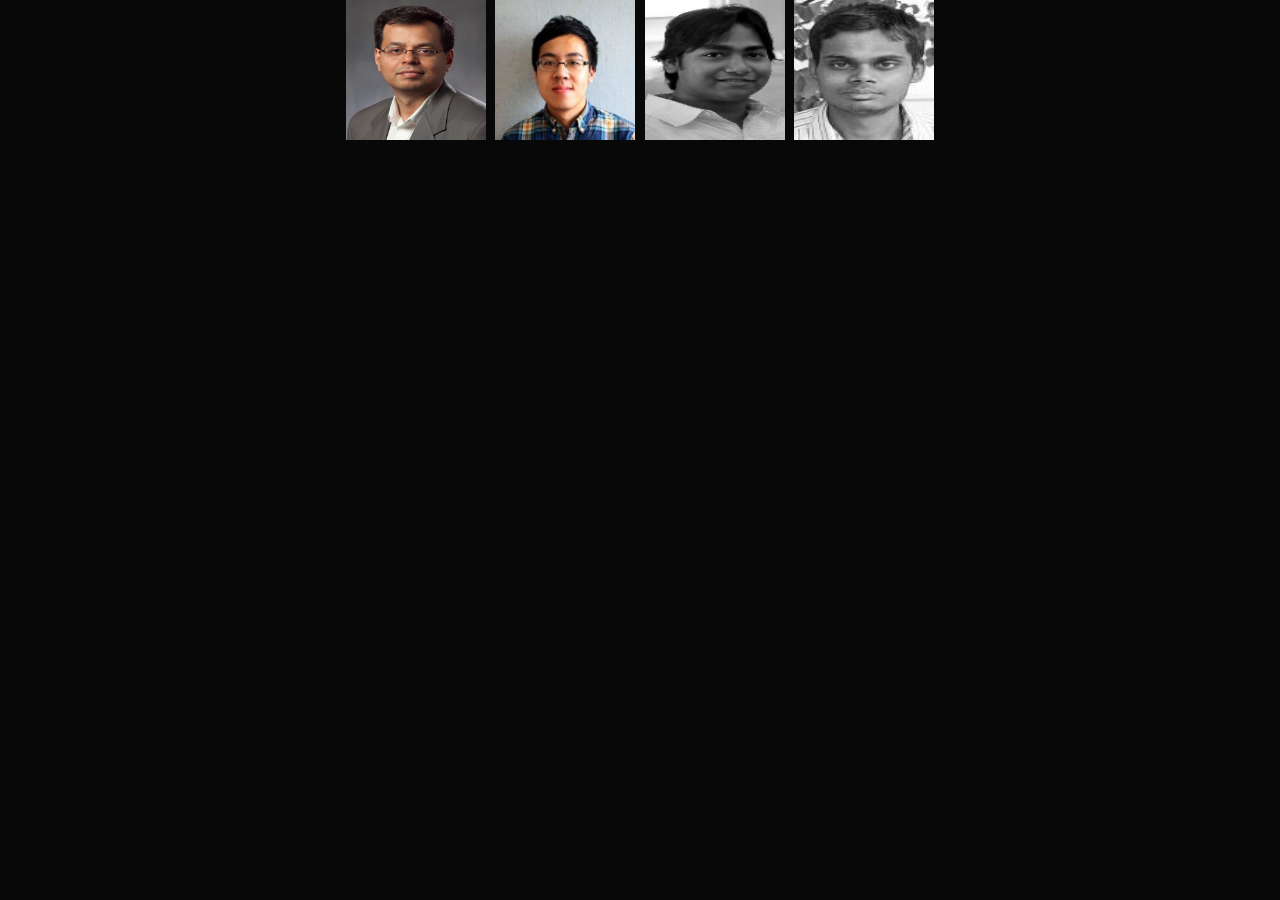
<file: testingMode.html>
<!DOCTYPE html>
<html>
<head>
	<meta name="viewport" content="width=device-width, initial-scale=1, user-scalable=no"/>
	<title>Wearable Extra UI - Section changer</title>
    <link rel="stylesheet" href="lib/tau/wearable/theme/default/tau.min.css">
    <link rel="stylesheet" media="all and (-tizen-geometric-shape: circle)" href="lib/tau/wearable/theme/default/tau.circle.min.css">
    <link rel="stylesheet" href="css/style.css">
    
    
</head>
<body>
	<style>
		.ui-content section {
			overflow: hidden;
			overflow-y: auto;
		}
		label{
			margin-top: 50px;
			width: 80px;
			
		}
		button{
			margin-bottom: 50px;
		}
	</style>
	
	
	<div id="hsectionchangerPage" class="ui-page ui-page-active" data-enable-page-scroll="false">
	
	
		<div id="hsectionchanger" class="ui-content">
			<!-- section changer has only one child. -->
			<div>
				<section style="text-align:center" >
					<div>
						<label for="on-length">ON Length: </label>
						<select id="on-length" onchange="onLengthChanged()">
							<option value="10">10</option>
							<option value="20">20</option>
							<option value="30">30</option>
							<option value="50">50</option>
							<option value="150">150 (default)</option>
							<option value="200">200</option>
							<option value="300">300</option>
							<option value="500">500</option>
						</select>
					</div>
					
					<div>
						<label for="off-length">OFF Length: </label>
						<select id="off-length" onchange="offLengthChanged()">
							<option value="10">10</option>
							<option value="20">20</option>
							<option value="30">30</option>
							<option value="50">50</option>
							<option value="150">150 (default)</option>
							<option value="200">200</option>
							<option value="300">300</option>
							<option value="500">500</option>
						</select>
					</div>
					
				</section>
				<section style="text-align:center">
					<div>
						<button onclick="toDispatcher()">Vibrate</button>
					</div>
					<div>
						<button onclick="stopAllAlarms()">Stop bothering me</button>
					</div>
					<div>
						<label for="isLearning">Training Mode:</label><input type="checkbox" onchange="changeMode(this)" id="isLearning"></input>
					</div>
					
				</section>
				
					<section id = "private-page" class="ui-section-active" style="text-align:center">
						<img id="1" onclick="imageClicked(this.id)" src ="images/romit.png" width="140px" height="140px">
						<img id="2" onclick="imageClicked(this.id)" src ="images/randy.png" width="140px" height="140px">
						<img id="3" onclick="imageClicked(this.id)" src ="images/nirupam.png" width="140px" height="140px">
						<img id="4" onclick="imageClicked(this.id)" src ="images/mahanth.png" width="140px" height="140px">
					</section>
		
				
			
					<section id ="public-page" style="text-align:center">
						<img id="5" onclick="imageClicked(this.id)"  src="images/obama.png" width="140px" height="140px">
						<img id="6" onclick="imageClicked(this.id)"  src="images/michael-jordan.png" width="140px" height="140px">
						<img id="7" onclick="imageClicked(this.id)"  src="images/bill-gates.png"width="140px" height="140px">
						<img id="8" onclick="imageClicked(this.id)"  src="images/taylor-swift.png" width="140px" height="140px">		
					</section>
				

			</div>
		</div>

	<script src="js/hsection.js"></script>
	<script src="js/hsectionHelper.js"></script>
		
	</div>
<script type="text/javascript" src="lib/tau/wearable/js/tau.min.js"></script>
<script type="text/javascript" src="lib/jquery-1.7.1.min.js"></script>




</body>
</html>
</file>
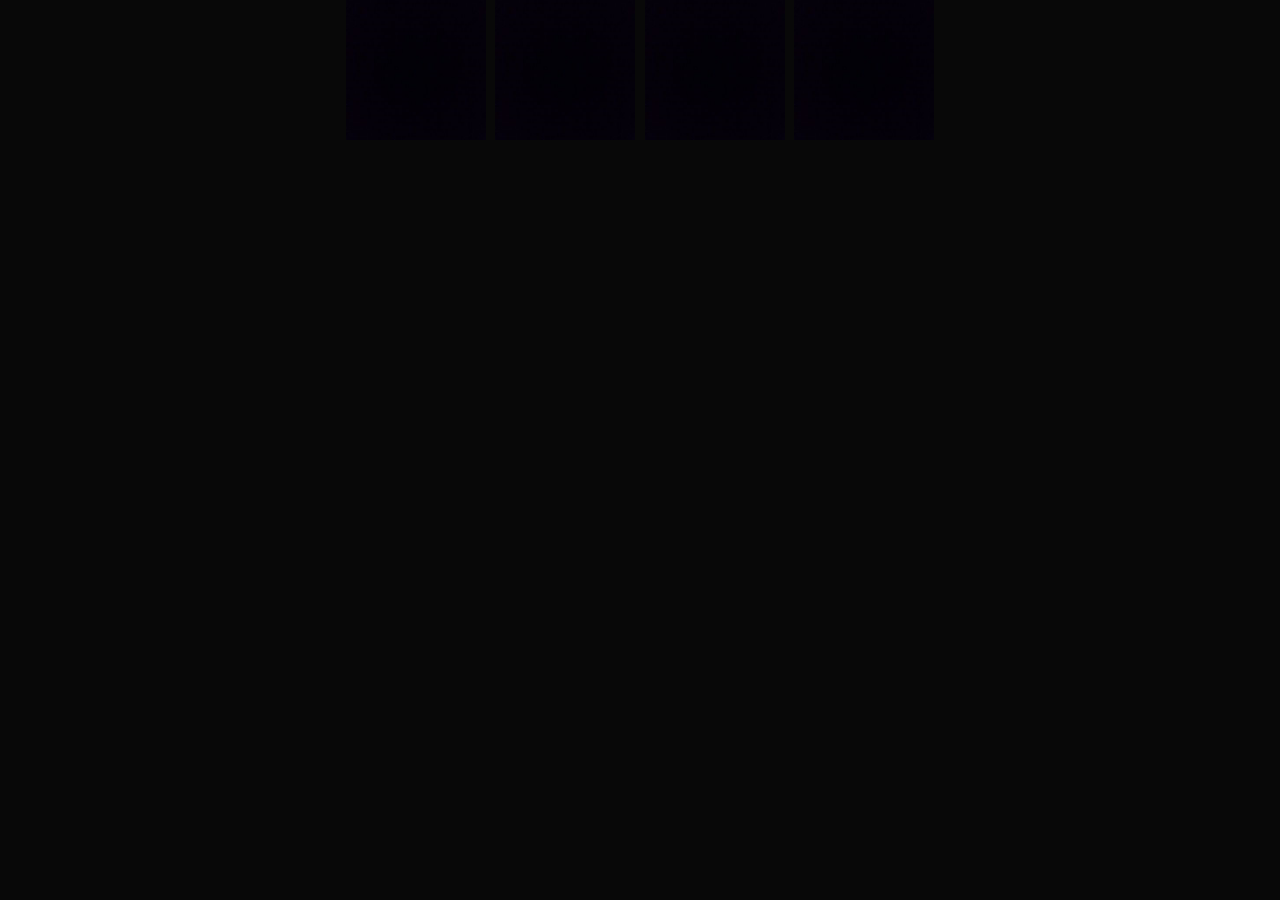
<file: trainingModePrivate.html>
<!DOCTYPE html>
<html>
<head>
	<meta name="viewport" content="width=device-width, initial-scale=1, user-scalable=no"/>
	<title>Wearable Extra UI - Section changer</title>
    <link rel="stylesheet" href="lib/tau/wearable/theme/default/tau.min.css">
    <link rel="stylesheet" media="all and (-tizen-geometric-shape: circle)" href="lib/tau/wearable/theme/default/tau.circle.min.css">
    <link rel="stylesheet" href="css/style.css">
    
    
</head>
<body>
	<style>
		.ui-content section {
			overflow: hidden;
			overflow-y: auto;
		}
		label{
			margin-top: 50px;
			width: 80px;
			
		}
		
		button{
			margin-bottom: 50px;
		}
		
	</style>
	
	
	<div id="hsectionchangerPage" class="ui-page ui-page-active" data-enable-page-scroll="false">
	
	
		<div id="hsectionchanger" class="ui-content">
			<!-- section changer has only one child. -->
			<div>
				<section style="text-align:center" >
					<div>
						<label for="on-length">ON Length: </label>
						<select id="on-length" onchange="onLengthChanged()">
							<option value="10">10</option>
							<option value="20">20</option>
							<option value="30">30</option>
							<option value="50">50</option>
							<option value="100">100</option>
							<option value="150">150 (default)</option>
							<option value="200">200</option>
							<option value="300">300</option>
							<option value="500">500</option>
						</select>
					</div>
					
					<div>
						<label for="off-length">OFF Length: </label>
						<select id="off-length" onchange="offLengthChanged()">
							<option value="10">10</option>
							<option value="20">20</option>
							<option value="30">30</option>
							<option value="50">50</option>
							<option value="150">150 (default)</option>
							<option value="200">200</option>
							<option value="300">300</option>
							<option value="500">500</option>
						</select>
					</div>
					
				</section>
				<section style="text-align:center">
					<div>
						<button onclick="toDispatcher()">Vibrate</button>
					</div>
					<div>
						<button onclick="stopAllAlarms()">Stop bothering me</button>
					</div>
					<div>
						<label for="isLearning">Training Mode:</label><input type="checkbox" onchange="changeMode(this)" id="isLearning"></input>
					</div>
					
				</section>
				
				<section id = "private-page" class="ui-section-active" style="text-align:center">
					<img id="1"   width="140px" height="140px">
					<img id="2"   width="140px" height="140px">
					<img id="3"   width="140px" height="140px">
					<img id="4"   width="140px" height="140px">
			</section>
	

			</div>
		</div>

	<script src="js/hsection.js"></script>
	<script src="js/trainingModePrivate.js"></script>
		
	</div>
<script type="text/javascript" src="lib/tau/wearable/js/tau.min.js"></script>
<script type="text/javascript" src="lib/jquery-1.7.1.min.js"></script>




</body>
</html>
</file>
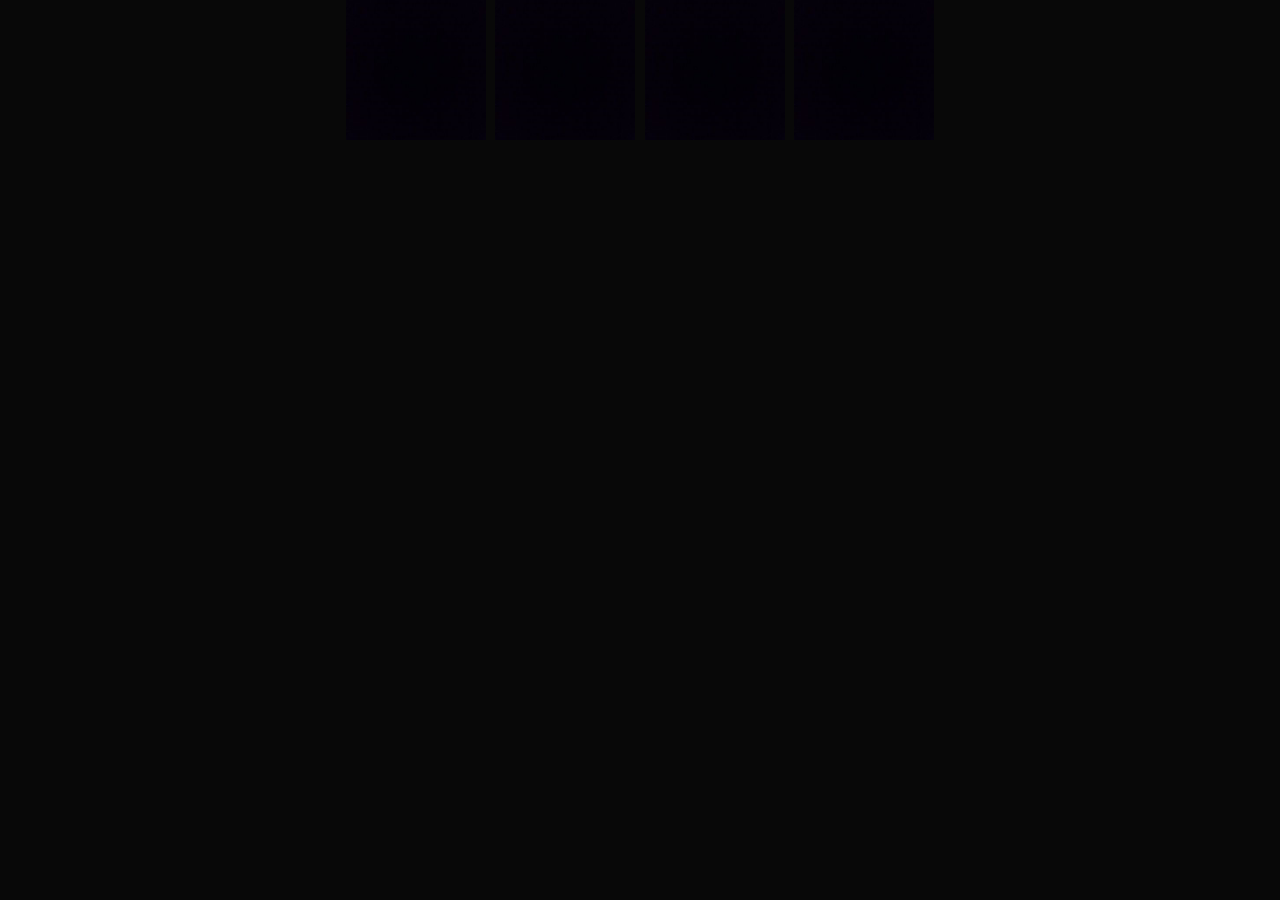
<file: trainingModePublic.html>
<!DOCTYPE html>
<html>
<head>
	<meta name="viewport" content="width=device-width, initial-scale=1, user-scalable=no"/>
	<title>Wearable Extra UI - Section changer</title>
    <link rel="stylesheet" href="lib/tau/wearable/theme/default/tau.min.css">
    <link rel="stylesheet" media="all and (-tizen-geometric-shape: circle)" href="lib/tau/wearable/theme/default/tau.circle.min.css">
    <link rel="stylesheet" href="css/style.css">
    
    
</head>
<body>
	<style>
		.ui-content section {
			overflow: hidden;
			overflow-y: auto;
		}
		label{
			margin-top: 50px;
			width: 80px;
			
		}
		button{
			margin-bottom: 50px;
		}
		
	</style>
	
	
	<div id="hsectionchangerPage" class="ui-page ui-page-active" data-enable-page-scroll="false">
	
	
		<div id="hsectionchanger" class="ui-content">
			<!-- section changer has only one child. -->
			<div>
				<section style="text-align:center" >
					<div>
						<label for="on-length">ON Length: </label>
						<select id="on-length" onchange="onLengthChanged()">
							<option value="10">10</option>
							<option value="20">20</option>
							<option value="30">30</option>
							<option value="50">50</option>
							<option value="150">150 (default)</option>
							<option value="200">200</option>
							<option value="300">300</option>
							<option value="500">500</option>
						</select>
					</div>
					
					<div>
						<label for="off-length">OFF Length: </label>
						<select id="off-length" onchange="offLengthChanged()">
							<option value="10">10</option>
							<option value="20">20</option>
							<option value="30">30</option>
							<option value="50">50</option>
							<option value="150">150 (default)</option>
							<option value="200">200</option>
							<option value="300">300</option>
							<option value="500">500</option>
						</select>
					</div>
					
				</section>
				<section style="text-align:center">
					<div>
						<button onclick="toDispatcher()">Vibrate</button>
					</div>
					<div>
						<button onclick="stopAllAlarms()">Stop bothering me</button>
					</div>
					<div>
						<label for="isLearning">Training Mode:</label><input type="checkbox" onchange="changeMode(this)" id="isLearning"></input>
					</div>
					
				</section>
				
			
				<section id ="public-page" class="ui-section-active" style="text-align:center">
					<img id="5"   width="140px" height="140px">
					<img id="6"   width="140px" height="140px">
					<img id="7"   width="140px" height="140px">
					<img id="8"   width="140px" height="140px">		
				</section>
				

			</div>
		</div>

	<script src="js/hsection.js"></script>
	<script src="js/trainingModePublic.js"></script>
		
	</div>
<script type="text/javascript" src="lib/tau/wearable/js/tau.min.js"></script>
<script type="text/javascript" src="lib/jquery-1.7.1.min.js"></script>




</body>
</html>
</file>
<file: css/style.css>
.content-padding {
	padding-top: 16px;
	padding-bottom: 16px;
	padding-left: 30px;
	padding-right: 30px;
}

.button-group-height {
	height: 72px;
}

/* ---------------------------------- LISTVIEW ---------------------------------- */
.ui-listview li .li-text-sub {
	display: block;
	text-overflow: ellipsis;
	overflow: hidden;
	line-height: 32px;
}

.ui-listview .li-text-sub-right-icon {
	width: calc(100% - 34px);
}

.ui-listview li.li-has-2line {
	padding-top: 18px;
	padding-bottom: 17px;
	height: 115px;
}

.ui-listview li.li-has-3line {
	padding-top: 9px;
	padding-bottom: 10px;
	height: 128px;
}

.ui-listview.expand-list li.li-has-2line .ui-marquee{
	-webkit-transform: translate(0, 16px);
}
.ui-listview.expand-list li.li-has-2line.ui-snap-listview-selected .ui-marquee{
	-webkit-transform: translate3d(0, 0, 0);
	-webkit-transition: all ease 1s;
	margin-top: 0;
}

.ui-listview.expand-list li.li-has-2line .ui-li-sub-text{
	-webkit-transform: translate(0, -20px);
	opacity: 0;
}
.ui-listview.expand-list li.li-has-2line.ui-snap-listview-selected .ui-li-sub-text{
	-webkit-transform: translate3d(0, 0, 0);
	opacity: 1;
	-webkit-transition: all ease 1s;
}

.ui-listview.expand-list li.li-has-3line .ui-marquee{
	-webkit-transform: translate(0, 30px);
}
.ui-listview.expand-list li.li-has-3line.ui-snap-listview-selected .ui-marquee{
	-webkit-transform: translate3d(0, 0, 0);
	-webkit-transition: all ease 1s;
}

.ui-listview.expand-list li.li-has-3line .ui-li-sub-text:nth-child(2){
	-webkit-transform: translate(0, -10px);
	opacity: 0;
}
.ui-listview.expand-list li.li-has-3line.ui-snap-listview-selected .ui-li-sub-text:nth-child(2){
	-webkit-transform: translate3d(0, 0, 0);
	opacity: 1;
	-webkit-transition: all ease 1s;
}

.ui-listview.expand-list li.li-has-3line .ui-li-sub-text:last-child{
	-webkit-transform: translate(0, -42px);
	opacity: 0;
}
.ui-listview.expand-list li.li-has-3line.ui-snap-listview-selected .ui-li-sub-text:last-child{
	-webkit-transform: translate3d(0, 0, 0);
	opacity: 1;
	-webkit-transition: all ease 1s;
}

.ui-listview li.li-has-multiline {
	padding-top: 6px;
	padding-bottom: 5px;
	min-height: 100px;
}
.ui-listview.ui-snap-listview li.li-has-multiline {
	padding-top: 9px;
	padding-bottom: 8px;
	min-height: 130px;
	line-height: initial;
}
.ui-listview li.li-has-radio.disabled,
.ui-listview li.li-has-radio.disabled > *,
.ui-listview li.li-has-checkbox.disabled,
.ui-listview li.li-has-checkbox.disabled > *,
.ui-listview li.li-has-multiline.disabled,
.ui-listview li.li-has-multiline.disabled > *,
.ui-listview li.li-has-multiline-sup.disabled,
.ui-listview li.li-has-multiline-sup.disabled > * {
	color: rgb(51, 51, 51);
}
.ui-listview li.li-has-multiline > a {
	margin-top: -6px;
	margin-bottom: -6px;
	padding-top: 11px;
	padding-bottom: 12px;
}
.ui-listview li.li-has-multiline-sup {
	padding-top: 6px;
	padding-bottom: 5px;
	min-height: 100px;
}
.ui-listview li.li-has-multiline-sup > a {
	margin-top: -36px;
	margin-bottom: -5px;
	padding-top: 36px;
	padding-bottom: 5px;
}
.ui-listview li {
	position: relative;
}
.ui-listview li input[type="checkbox"]:not(.ui-switch-input),
.ui-listview li input[type="radio"] {
	position: absolute;
	right: 30px;
	top: 0;
	margin-top: 25px;
}
.ui-listview.ui-snap-listview li input[type="checkbox"]:not(.ui-switch-input),
.ui-listview.ui-snap-listview li input[type="radio"] {
	position: absolute;
	right: 30px;
	top: 0;
	margin-top: 21px;
}
.ui-listview .li-has-toggle .ui-toggleswitch {
	position: absolute;
	right: 30px;
	top: 50%;
	-webkit-transform: translate3d(0, -50%, 0);

}
.ui-listview .li-has-radio.disabled,
.ui-listview li.li-has-multiline.li-has-radio.disabled,
.ui-listview li.li-has-multiline.li-has-radio.disabled .li-text-sub,
.ui-listview li.li-has-multiline.li-has-checkbox.disabled,
.ui-listview li.li-has-multiline.li-has-checkbox.disabled .li-text-sub {
	color: rgb(51, 51, 51);
}
.ui-listview li.li-has-checkbox label,
.ui-listview li.li-has-radio label,
.ui-listview li.li-has-toggle > label {
	display: block;
	padding: 31.5px 94px 31.5px 40px;
	margin-top: -30px;
	margin-bottom: -21px;
	margin-left: -38px;
	margin-right: -8px;
}
.ui-listview li.li-has-thumb-left {
	padding-left: 88px;
}

.ui-listview li.li-has-thumb-right {
	padding-right: 88px;
}
.ui-listview.ui-snap-listview li.li-has-checkbox label,
.ui-listview.ui-snap-listview li.li-has-radio label,
.ui-listview.ui-snap-listview li.li-has-toggle > label,
.ui-listview.ui-snap-listview li.li-has-thumb-right{
	padding: 27px 94px 21px 40px;
}
.ui-listview.ui-snap-listview li.li-has-thumb-left{
	padding: 27px 40px 21px 102px;
}
.ui-listview li img {
	position: absolute;
	top: 50%;
	-webkit-transform: translate3d(0, -50%, 0);
	width: 56px;
	height: 56px;
	background-color: rgba(245, 245, 245, 1);
}
.ui-listview li.li-has-thumb-right img {
	right: 16px;
}
.ui-listview li.li-has-thumb-left img {
	left: 16px;
}

.ui-listview li.li-has-multiline.li-has-checkbox label,
.ui-listview li.li-has-multiline.li-has-radio label,
.ui-listview li.li-has-multiline.li-has-toggle label:not(.ui-toggleswitch) {
	display: block;
	padding-bottom: 12px;
	padding-left: 16px;
	padding-right: 90px;
	padding-top: 11px;
	margin-top: -6px;
	margin-bottom: -6px;
	margin-left: -16px;
	margin-right: -16px;
}
.ui-listview.ui-snap-listview li.li-has-multiline.li-has-checkbox label,
.ui-listview.ui-snap-listview li.li-has-multiline.li-has-radio label,
.ui-listview.ui-snap-listview li.li-has-multiline.li-has-toggle label:not(.ui-toggleswitch) {
	padding-right: 104px;
}
.ui-listview.ui-snap-listview li.li-has-multiline.li-has-checkbox label,
.ui-listview.ui-snap-listview li.li-has-multiline.li-has-radio label,
.ui-listview.ui-snap-listview li.li-has-multiline.li-has-toggle label:not(.ui-toggleswitch),
.ui-listview.ui-snap-listview li.li-has-multiline.li-has-thumb-right,
.ui-listview.ui-snap-listview li.li-has-multiline.li-has-thumb-left {
	padding-top: 27px;
}
.ui-listview li.li-has-multiline.li-has-thumb-left {
	padding-left: 88px;
	padding-right: 30px;
	margin-left: 0;
}
.ui-listview li.li-has-multiline.li-has-toggle label:not(.ui-toggleswitch) {
	padding-right: 75px;
}

.select-btn {
	position: fixed;
	top: 22px;
	left: 50%;
	margin-left: -50px;

	height: 75px;
	width: 100px;
	line-height: 75px;
	border-radius: 40px;

	text-align: center;
	background-color: rgb(8, 56, 94);
	box-shadow: 0 3px 4px rgb(17, 17, 17);
	z-index: 90;
}
.select-btn-text {
	display: block;
	line-height: 75px;
}
.ui-listview li.select {
	background-color: rgb(8, 42, 57);
}
.ui-listview.ui-snap-listview li.select {
	background-color: initial;
}
li.static::before {
	content:"";
	-webkit-mask-image: url(../contents/list/images/tw_list_check_ic.png);
	-webkit-mask-repeat: no-repeat;
	background-color: rgba(112, 186, 15, 1);
	width: 0;
	height: 56px;
	position: absolute;
	left: 40%;
	-webkit-transform: translateX(-50%);
	-webkit-transition: width 150ms, left 150ms;
}

.ui-listview-li li img {
	height: 56px;
	width: 56px;
	background-color: rgb(8, 42, 57);
}

/* ------------------------------------------------------------------------------ */
/* -----------------------------------  NEXT DEPTH------------------------------------ */
.ui-listview li.li-has-next-depth {
	padding-right: 60px;
}
.ui-listview li.li-has-next-depth a,
.ui-listview li.li-has-next-depth.disabled {
	position: relative;
	margin-right: -60px;
	padding-right: 60px;
}
.ui-listview li.li-has-next-depth a:after {
	position: absolute;
	content: "";
	right: 30px;
	width: 50px;
	height: 50px;
	top: 50%;
	margin-top: -25px;
	background-repeat: no-repeat;
	background-size: 50px 50px;
	background-position: right center;
	background-image: url(../extra/images/Controller_icon/tw_btn_next_depth_holo_dark.png);
}
.ui-listview li.li-has-next-depth.disabled a:after {
	position: absolute;
	right: 30px;
	content: "";
	width: 50px;
	height: 50px;
	top: 50%;
	margin-top: -25px;
	background-repeat: no-repeat;
	background-size: 50px 50px;
	background-position: right center;
	background-image: url(../extra/images/Controller_icon/tw_btn_next_depth_disabled_holo_dark.png);
}
.ui-listview li.li-has-next-depth a:active:after,
.ui-listview li.li-has-next-depth a:focus:after {
	position: absolute;
	content: "";
	right: 30px;
	width: 50px;
	height: 50px;
	top: 50%;
	margin-top: -25px;
	background-repeat: no-repeat;
	background-size: 50px 50px;
	background-position: right center;
	background-image: url(../extra/images/Controller_icon/tw_btn_next_depth_focused_holo_dark.png);
}
.ui-listview li.li-has-next-depth.disabled,
.ui-listview li.li-has-next-depth.disabled a,
.ui-listview li.li-has-next-depth.disabled .li-text-sub {
	color: rgb(51, 51, 51);
}
.disabled {
	pointer-events: none;
}
/* ------------------------------------------------------------------------------ */
/* -------------------------Action Icon------------------------------- */
.li-has-action-icon .li-action-text {
	width: calc(100% - 88px);
	height: 100%;
}

.li-has-action-icon .li-action-text::after {
	content: "";
	position: absolute;
	height: 56px;
	width: 2px;
	background-color: rgba(245, 245, 245, 1);
	right: 87px;
	top: 50%;
	transform: translate3d(0, -50%, 0);
}
.li-has-action-icon .li-action-icon-button {
	position: absolute;
	height: 100%;
	width: 68px;
	right: 0;
	top: 0;
	-webkit-mask-size: 53px 53px;
	-webkit-mask-repeat: no-repeat;
	-webkit-mask-position: center center;
	padding: 0;
	margin: 0;
	margin-right: 20px;
}
.li-has-action-icon .li-action-icon-button.li-action-delete {
	-webkit-mask-image: url(../contents/list/images/tw_list_delete_holo_dark.png);
	background-color: rgba(245, 245, 245, 1);
}
.li-has-action-icon .li-action-icon-button.li-action-setting {
	-webkit-mask-image: url(../contents/list/images/tw_list_setting_holo_dark.png);
	background-color: rgba(245, 245, 245, 1);
}
.li-has-action-icon .li-action-icon-button.li-action-add {
	-webkit-mask-image: url(../contents/list/images/tw_list_add_holo_dark.png);
	background-color: rgba(245, 245, 245, 1);
}

.ui-listview .li-has-action-icon.ui-li-active {
	background-color: transparent;
}

.ui-listview .li-has-action-icon.ui-li-active .li-action-text:active {
	background-color: rgba(8, 56, 94, 1);
}

.ui-listview .li-has-action-icon .li-action-icon-button:active {
	background-color: rgba(8, 56, 94, 1);
}

/* ------------------------------------------------------------------------------ */
/*Basic Text*/
.basic-text-s-title {
	margin:0 42px 60px 42px;
	line-height: 40px;
	font-size: 30px;
}
.basic-text-m-title {
	margin:0 42px 60px 42px;
	line-height: 44px;
	font-size: 34px;
}
.basic-text-l-title {
	margin:0 42px 60px 42px;
	line-height: 48px;
	font-size: 38px;
}
.basic-text-notitle{
	margin: 60px 42px;
	line-height: 48px;
	font-size: 38px;
}

/* ------------------------------------------------------------------------------ */
/*Select List*/
#selectModePage #handler {
	width:70px;
	height: 70px;
	position: fixed;
	top: 50%;
	transform:translate(0, -50%);
	right: 0;
	color: transparent;
	display: none;
	background-color: #a4a4a4;
	-webkit-mask-image: url(../contents/list/images/b_drawer.png);
	-webkit-mask-size: 18px 36px;
	-webkit-mask-repeat: no-repeat;
	-webkit-mask-position: 45px 19px;
	z-index: 1;
}
#selectModePage #rightDrawer {
	background-color: transparent;
}
#selectModePage #rightDrawer section {
	height:360px !important;
}
#selectModePage #popupContainer {
	box-shadow: 0 5px 1px rgba(0,0,0,0.5);
}
#selectModePage .circle-button {
	width: 100%;
	height: 100%;
	position: relative;
	text-align: center;
	line-height: 158px;
	-webkit-appearance: none;
	background-color: transparent;
	border-radius: 50%;
	border: 0;
	color: #000000;
}
#selectModePage .ui-view-switcher .ui-view.custom-view {
	width: 158px;
	height: 158px;
	border-radius: 50%;
	top: -webkit-calc(50% - 70px);
}
#selectModePage .ui-view-switcher .ui-view-carousel-dim {
	border-radius: 50%;
}
#selectModePage .show-btn .select-btn {
	visibility: visible;
	transform: scale(1.0);
}
#selectModePage .select-btn {
	pointer-events: auto;
	visibility: hidden;
	transition: transform 0.3s;
	transform: scale(0);
}
#selectModePage .select-mode {
	width: 100%;
	height: 100%;
	top: 0;
	position: fixed;
	pointer-events: none;
	z-index:100;
}
#selectModePage .select-mode.open {
	pointer-events: auto;
}
#selectModePage .select-mode.open::before {
	display: block;
}
#selectModePage .select-mode::before {
	content: "";
	display: none;
	z-index: 100;
	position: absolute;
	width: 100%;
	height: 100%;
	top: 0;
	left: 0;
	background-color: rgba(8,8,8,.7);
}
/*arrow*/
#selectModePage .select-mode::after {
	transform: scale(0);
	transition-property: transform;
	transition-duration: 0s;
	z-index: 100;
	content: "";
	position: fixed;
	top: 48px;
	width: 0;
	height: 0;
	border: 20px solid transparent;
	border-bottom: 20px solid rgba(2, 56, 92, 1);
	left: 50%;
	margin-left: -20px;
}
#selectModePage .select-mode.open::after {
	transform: scale(1.0);
	transition-duration: 0.3s;
	transform-origin : 50% 100%;
}
#selectModePage .select-mode.open .select-popup {
	transform: scale(1.0);
	z-index: 101;
	visibility: visible;
	pointer-events: auto;
}
#selectModePage .select-popup {
	visibility: hidden;
	pointer-events: none;
	position: fixed;
	left: 50%;
	top: 83px;
	margin-left: -100.5px;
	width: 201px;
	height: 201px;
	transform: scale(0);
	transform-origin : 50% 0;
	transition: transform 0.3s;
	padding: 0;
	-webkit-border-radius: 50%;
	-webkit-mask-image: -webkit-radial-gradient(#000000 6.28125rem, transparent 0);
	min-height: 12.5625rem !important;
	background-color: rgba(2, 56, 92, 1);
	border: 0;
}
#selectModePage .select-popup .ui-listview {
	margin: 0;
}
#selectModePage .select-popup .ui-listview::before {
	display: none;
}
#selectModePage .select-popup .ui-listview::after {
	display: none;
}
#selectModePage .select-popup .ui-listview li {
	font-size: 1.75rem;
	text-align: center;
	border-bottom: 2px solid rgba(8, 8, 8, 1);
	color: rgba(245, 245, 245, 1);
	padding: 27px 0;
	min-height: 100px;
	border-image:none;
	-webkit-mask-image: none;
}
#selectModePage .select-popup .ui-listview li:last-child {
	border: 0;
}
#selectModePage .select-popup .ui-listview li a {
	color: rgba(245, 245, 245, 1);
}
#selectModePage .select-popup .ui-listview li a:active {
	color: rgba(245, 245, 245, 1);
	background-color: rgba(23, 73, 115, 1);
}
#select-all {
	line-height: 60px;
	padding-bottom: 10px;
}
#deselect-all {
	line-height: 60px;
	padding-top: 10px;
}

/* -------------------------Animation List------------------------ */
#pageAnimation::after {
	content: "This component is not supported in rectangular device";
	position: absolute;
	top: 0;
	left: 0;
	height: 100%;
	display: -webkit-flex;
	background-color: rgba(0, 0, 0, 0.6);
	color: rgba(0,149,255,1);
	text-align: center;
	padding-left: 20px;
	padding-right: 20px;
	-webkit-align-items: center;
	-webkit-justify-content: center;
}

/* -------------------------Marquee List------------------------ */
#pageMarqueeList::after {
	content: "This component is not supported in rectangular device";
	position: absolute;
	top: 0;
	left: 0;
	height: 100%;
	display: -webkit-flex;
	background-color: rgba(0, 0, 0, 0.6);
	color: rgba(0,149,255,1);
	text-align: center;
	padding-left: 20px;
	padding-right: 20px;
	-webkit-align-items: center;
	-webkit-justify-content: center;
}

/* -----------------------------------  OPTION POPUP------------------------------------ */
.option-icon-action::before {
	-webkit-mask-image:url(../contents/popup/images/b_option_list_icon_action.png);
	mask-image:url(../contents/popup/images/b_option_list_icon_action.png);
}
.option-icon-delete::before {
	-webkit-mask-image:url(../contents/popup/images/b_option_list_icon_delete.png);
	mask-image:url(../contents/popup/images/b_option_list_icon_delete.png);
}
.option-icon-enter::before {
	-webkit-mask-image:url(../contents/popup/images/b_option_list_icon_enter.png);
	mask-image:url(../contents/popup/images/b_option_list_icon_enter.png);
}
.option-icon-share::before {
	-webkit-mask-image:url(../contents/popup/images/b_option_list_icon_share.png);
	mask-image:url(../contents/popup/images/b_option_list_icon_share.png);
}
.option-icon-notext-call::before {
	-webkit-mask-image:url(../contents/popup/images/b_option_icon_call.png);
	mask-image:url(../contents/popup/images/b_option_icon_call.png);
}
.option-icon-notext-contacts::before {
	-webkit-mask-image:url(../contents/popup/images/b_option_icon_contacts.png);
	mask-image:url(../contents/popup/images/b_option_icon_contacts.png);
}
.option-icon-notext-message::before {
	-webkit-mask-image:url(../contents/popup/images/b_option_icon_message.png);
	mask-image:url(../contents/popup/images/b_option_icon_message.png);
}
/* -----------------------------------POPUP------------------------------------ */
.btn-icon-share::before {
	background-color: rgba(0, 149, 255, 1);
	-webkit-mask-image: url(../contents/popup/images/tw_ic_button_share_holo_dark.png);
}
.btn-icon-showonphone::before {
	background-color: rgba(0, 149, 255, 1);
	-webkit-mask-image: url(../contents/popup/images/tw_ic_button_showonphone_holo_dark.png);
}
.btn-icon-delete::before {
	background-color: rgba(0, 149, 255, 1);
	-webkit-mask-image: url(../contents/popup/images/tw_ic_button_delete_holo_dark.png);
}
.btn-icon-check::before {
	background-color: rgba(0, 149, 255, 1);
	-webkit-mask-image: url(../contents/popup/images/tw_ic_popup_btn_check.png);
 }
.btn-icon-cancel::before {
	background-color: rgba(0, 149, 255, 1);
	-webkit-mask-image: url(../contents/popup/images/tw_ic_popup_btn_delete.png);
 }
.btn-icon-toast-check::after {
	background-color: rgba(255, 255, 255, 1);
	-webkit-mask-image: url(../contents/popup/images/tw_ic_popup_btn_check.png);
}

/* -----------------------------------Content------------------------------------ */
.content-input-box {
	display: block;
	height: 82px;
	line-height: 82px;
	margin-top: 16px;
	padding-left: 75px;
	position: relative;
	vertical-align: middle;
}
.content-input-box > input[type="checkbox"] {
	position: absolute;
	left: 15px;
	top: 50%;
	transform: translate3d(0, -50%, 0);
}
.content-input-box.multi-line {
	display: block;
	padding-left: 75px;
	margin-top: 16px;
	line-height: inherit;
}
.content-input-box-sub-text {
	display: block;
}
/* ----------------------------------Toggle Switch-------------------------------- */
.ui-toggleswitch {
	display: block;
	margin: 0 auto;
}
/* -------------------------------------Controls---------------------------------- */
.checkbox-text,
.radio-text {
	margin-top: 60px;
	margin-bottom: 48px;
	font-size: 34px;
	text-align: center;
}
.checkbox-sub-text,
.radio-sub-text {
	margin-top: 48px;
	font-size: 26px;
	text-align: center;
}
input[type="checkbox"]#checkboxControl {
	display: block;
	left: 50%;
	transform: translate3d(-50%, 0, 0);
}
.radio-sample-container {
	width: 100%;
	text-align: center;
}
/* --------------------------------Processing------------------------------ */
.small-processing-container {
	position: absolute;
	top: 50%;
	left: 50%;
	-webkit-transform: translate3d(-50%, -50%, 0);
}

/* -------------------------Full Processing------------------------ */
#processingPage::after {
	content: "This component is not supported in rectangular device";
	position: absolute;
	top: 0;
	left: 0;
	height: 100%;
	display: -webkit-flex;
	background-color: rgba(0, 0, 0, 0.6);
	color: rgba(0,149,255,1);
	text-align: center;
	padding-left: 20px;
	padding-right: 20px;
	-webkit-align-items: center;
	-webkit-justify-content: center;
}


/* --------------------------------Progress------------------------------ */
#pageSmallCircleProgressBar .result {
	font-size:52px;
	text-align:center;
	display:inline;
	line-height:56px;
	margin-right:15px;
}
#pageSmallCircleProgressBar .ui-content{
	display: flex;
	display: -webkit-flex;
	align-items:center;
	-webkit-align-items:center;
	justify-content: center;
	-webkit-justify-content: center;
}
#pageCircleProgressBar .ui-progressbar-large {
	position: absolute;
	top: 50%;
	left: 50%;
	-webkit-transform: translate(-50%, -50%);
}
#pageCircleProgressBar .result {
	font-size:25px;
	text-align:center;
	top: 50%;
	left: 50%;
	-webkit-transform: translate(-50%, -50%);
	position: absolute;
}

/* --------------------------------Rotary Event------------------------------ */
#pageRotaryEvent #circleprogress-container {
    position: absolute;
    top: 50%;
    left: 50%;
    transform: translate3d(-50%, -50%, 0);
}
#pageRotaryEvent #result {
    font-size: 30px;
    bottom: 50px;
    position: fixed;
    left: 50%;
    transform: translate3d(-50%, 0, 0);
}
#pageRotaryEvent::after {
	content: "This component is not supported in rectangular device";
	position: absolute;
	top: 0;
	left: 0;
	height: 100%;
	display: -webkit-flex;
	background-color: rgba(0, 0, 0, 0.6);
	color: rgba(0,149,255,1);
	text-align: center;
	padding-left: 20px;
	padding-right: 20px;
	-webkit-align-items: center;
	-webkit-justify-content: center;
}

/* -------------------------Circular Page Indicator------------------------ */
#pageIndicatorCirclePage::after {
	content: "This component is not supported in rectangular device";
	position: absolute;
	top: 0;
	left: 0;
	height: 100%;
	display: -webkit-flex;
	background-color: rgba(0, 0, 0, 0.6);
	color: rgba(0,149,255,1);
	text-align: center;
	padding-left: 20px;
	padding-right: 20px;
	-webkit-align-items: center;
	-webkit-justify-content: center;
}

@media all and (-tizen-geometric-shape: circle) {
	/* ------------------ LISTVIEW ------------------------ */
	.ui-listview li img {
		width: 86px;
		height: 86px;
	}
	.ui-listview li.li-has-thumb-right img {
		right: 15px;
	}
	.ui-listview li.li-has-thumb-left img {
		left: 15px;
	}
	.ui-listview li.li-has-thumb-left{
		padding: 31.5px 40px 31.5px 94px;
	}
	.ui-listview li.li-has-thumb-right img {
		right: 30px;
	}
	.ui-listview li.li-has-thumb-left img {
		left: 30px;
	}
	li.select::after {
		content:"";
		-webkit-mask-image: url(../contents/list/images/tw_list_check_ic.png);
		-webkit-mask-repeat: no-repeat;
		background-color: rgba(115, 191, 15, 1);
		width: 56px;
		height: 56px;
		position: absolute;
		left: 50%;
		-webkit-transform: translateX(-50%);
		-webkit-transition: width 150ms, left 150ms;
	}
	.ui-listview li{
		-webkit-mask-image : -webkit-linear-gradient(left,transparent,#fff 30%,#fff 70%,transparent);
	}
	.ui-listview li.li-has-thumb-right,
	.ui-listview li.li-has-thumb-left,
	.ui-listview li.li-has-action-icon,
	.ui-listview li.li-has-toggle,
	.ui-listview li.li-has-checkbox,
	.ui-listview li.li-has-radio,
	.ui-listview li.ui-li-btn
	{
		-webkit-mask-image: none;
	}
	.ui-listview li.li-has-checkbox label,
	.ui-listview li.li-has-radio label,
	.ui-listview li.li-has-toggle > label {
		margin-top: -28.5px;
		margin-bottom: -28.5px;
		margin-left: -40px;
		margin-right: -40px;
	}
	.ui-listview.ui-snap-listview li.li-has-checkbox label,
	.ui-listview.ui-snap-listview li.li-has-radio label,
	.ui-listview.ui-snap-listview li.li-has-toggle > label,
	.ui-listview.ui-snap-listview li.li-has-thumb-right {
		padding: 28.5px 130px 28.5px 40px;
	}
	.ui-listview.ui-snap-listview li.li-has-thumb-left {
		padding: 28.5px 40px 28.5px 130px;
	}
	.li-has-action-icon .li-action-text::after{
		height: 60px;
		background-color: rgba(8, 8, 8, 0.3);
		right: 103px;
	}
	.li-has-action-icon .li-action-icon-button{
		width: 86px;
		margin-left:2px;
		margin-right: 15px;
	}
	.ui-listview .li-has-action-icon.ui-li-active .li-action-text:active {
		background-color: transparent;
	}
	.ui-listview li.li-has-multiline.li-has-thumb-left {
		padding-left: 130px;
	}
	.ui-listview li.li-has-multiline.li-has-thumb-right {
		padding-right: 130px;
		padding-left: 30px;
	}
	.ui-listview li.select {
		background-color: transparent;
	}
	.ui-listview li.ui-listview-divider{
		border-image: none;
	}
	.ui-listview.ui-snap-listview li.li-has-multiline > a {
	    padding-top: 24px;
	    padding-bottom: 23px;
	}
	.ui-listview.ui-snap-listview li.li-has-multiline.li-has-2line-sub > a {
	    padding-top: 10px;
	    padding-bottom: 9px;
	}
	.ui-listview.expand-list li.li-has-2line.ui-snap-listview-selected .ui-marquee{
	    margin-top: -10px;
    }
	/* ------------------ Animation List --------------------- */
	#pageAnimation::after {
		content: none;
	}
	/* ------------------- Marquee List --------------------- */
	#pageMarqueeList::after {
		content: none;
	}
	/* ------------------ POPUP ------------------------ */
	.ui-popup-content .btn-additional {
		width: 160px;
		height: 160px;
		border-radius: 50% 50%;
		background-color: rgba(10, 64, 94, 1);
		margin: 19px auto auto;
		padding: 59px 5px;
	}
	/* -------------Progress sample page-----------*/
	#pageCircleProgressBar .ui-footer {
		display: none;
	}
	#pageCircleProgressBar .result {
		font-size:35px;
	}
	/* -------------Small progress sample page-----------*/
	#pageSmallCircleProgressBar .ui-footer {
		display: none;
	}
	#pageSmallCircleProgressBar .result{
		-webkit-transform: translate(0, -70%);
	}
	#pageSmallCircleProgressBar .ui-progressbar-small{
		-webkit-transform: translate(0, -70%);
	}
	/* -------------Marquee-----------*/
	.ui-btn#start {
		padding-left: 20%;
		padding-right: 0;
	}
	.ui-btn#reset {
		padding-right: 20%;
		padding-left: 0;
	}
	/* -------------Rotary Event-----------*/
	#pageRotaryEvent::after {
		content: none;
	}
	/* -------------Circular Page Indicator-----------*/
	#pageIndicatorCirclePage::after {
		content: none;
	}
	/* -------------Full Processing-----------*/
	#processingPage::after {
		content: none;
	}
	#processingPage .ui-scroller::-webkit-scrollbar {
		display: none;
	}
	/* -------------More Options-----------*/
	#moreoptionsPopupCircle {
		background-color: rgba(255, 255, 255, 0.1);
		-webkit-mask-image: -webkit-radial-gradient(black 71%,transparent 0);
		background-image: none;
	}
}

.ui-item.ui-item-active::before{
	background-color: rgba(116, 196, 252, 1);
}
.delete-icon::before {
	position: absolute;
	content: "";
	top: 0;
	left: 0;
	width: 100%;
	height: 100%;
	-webkit-mask-image: url(./images/b_more_option_delete_icon.png);
	-webkit-mask-size: 100% 100%;
	background-color: rgb(89, 88, 91);
	-webkit-mask-repeat: no-repeat;
}
.human-icon::before {
	position: absolute;
	content: "";
	top: 0;
	left: 0;
	width: 100%;
	height: 100%;
	-webkit-mask-image: url(./images/b_more_option_human_icon.png);
	-webkit-mask-size: 100% 100%;
	background-color: rgb(89, 88, 91);
	-webkit-mask-repeat: no-repeat;
}
.show-icon::before {
	position: absolute;
	content: "";
	top: 0;
	left: 0;
	width: 100%;
	height: 100%;
	-webkit-mask-image: url(./images/b_more_option_show_on_device_icon.png);
	-webkit-mask-size: 100% 100%;
	background-color: rgb(89, 88, 91);
	-webkit-mask-repeat: no-repeat;
}
.x-icon::before {
	position: absolute;
	content: "";
	top: 0;
	left: 0;
	width: 100%;
	height: 100%;
	-webkit-mask-image: url(./images/tw_toast_popup_delete.png);
	-webkit-mask-size: 100% 100%;
	background-color: rgb(89, 88, 91);
	-webkit-mask-repeat: no-repeat;
}
.fail-icon::before {
	position: absolute;
	content: "";
	top: 0;
	left: 0;
	width: 100%;
	height: 100%;
	-webkit-mask-image: url(./images/tw_toast_popup_fail.png);
	-webkit-mask-size: 100% 100%;
	background-color: rgb(89, 88, 91);
	-webkit-mask-repeat: no-repeat;
}
</file>
<file: lib/tau/wearable/theme/default/tau.min.css>
/*
 * Copyright (c) 2015 Samsung Electronics Co., Ltd
 *
 * Licensed under the Flora License, Version 1.1 (the "License");
 * you may not use this file except in compliance with the License.
 * You may obtain a copy of the License at
 *
 *     http://floralicense.org/license/
 *
 * Unless required by applicable law or agreed to in writing, software
 * distributed under the License is distributed on an "AS IS" BASIS,
 * WITHOUT WARRANTIES OR CONDITIONS OF ANY KIND, either express or implied.
 * See the License for the specific language governing permissions and
 * limitations under the License.
 */

*{outline:0}article,aside,details,figcaption,figure,footer,header,hgroup,nav,section,summary{display:block}audio,canvas,video{display:inline-block;*display:inline;*zoom:1}audio:not([controls]){display:none;height:0}[hidden]{display:none}html{font-size:100%;-webkit-text-size-adjust:100%;-moz-text-size-adjust:100%;-ms-text-size-adjust:100%;-o-text-size-adjust:100%;text-size-adjust:100%}html,button,input,select,textarea{font-family:Tizen,Samsung Sans,Helvetica}body{margin:0}h1{font-size:2em;margin:.67em 0}h2{font-size:1.5em;margin:.83em 0}h3{font-size:1.17em;margin:1em 0}h4{font-size:1em;margin:1.33em 0}h5{font-size:.83em;margin:1.67em 0}h6{font-size:.75em;margin:2.33em 0}abbr[title]{border-bottom:1px dotted}b,strong{font-weight:700}blockquote{margin:1em 40px}dfn{font-style:italic}mark{background:#ff0;color:#000}p,pre{margin:1em 0}code,kbd,pre,samp{font-family:monospace,serif;_font-family:'courier new',monospace;font-size:1em}pre{white-space:pre;white-space:pre-wrap;word-wrap:break-word}q{quotes:none}q:before,q:after{content:'';content:none}small{font-size:75%}sub,sup{font-size:75%;line-height:0;position:relative;vertical-align:baseline}sup{top:-.5em}sub{bottom:-.25em}dl,menu,ol,ul{margin:1em 0}dd{margin:0 0 0 40px}menu,ol,ul{padding:0 0 0 40px}nav ul,nav ol{list-style:none;list-style-image:none}img{border:0;-ms-interpolation-mode:bicubic}svg:not(:root){overflow:hidden}figure{margin:0}form{margin:0}fieldset{border:1px solid silver;margin:0 2px;padding:.35em .625em .75em}legend{border:0;padding:0;white-space:normal;*margin-left:-7px}button,input,select,textarea{font-size:100%;margin:0;vertical-align:baseline;*vertical-align:middle}button,input{line-height:normal}button[disabled],input[disabled]{cursor:default}input[type=time],input[type=date]{color:#000}input[type=search]{-webkit-appearance:textfield;-moz-appearance:textfield;-ms-appearance:textfield;-o-appearance:textfield;appearance:textfield;-webkit-box-sizing:content-box;-moz-box-sizing:content-box;box-sizing:content-box}input[type=search]::-webkit-search-cancel-button,input[type=search]::-webkit-search-decoration{-webkit-appearance:none;-moz-appearance:none;-ms-appearance:none;-o-appearance:none;appearance:none}button::-moz-focus-inner,input::-moz-focus-inner{border:0;padding:0}textarea{overflow:auto;vertical-align:top}table{border-collapse:collapse;border-spacing:0}.tau-info-theme{position:absolute;top:-999px;left:-999px}.screen-hidden{visibility:hidden;position:absolute;top:-10000em;left:-10000em}button,input{outline:0;cursor:pointer}*{-webkit-box-sizing:border-box;-moz-box-sizing:border-box;box-sizing:border-box}a{text-decoration:none!important;color:rgba(245,245,245,1)}ul,li{margin:0;padding:0;list-style-type:none}img{margin:0;padding:0}html{-webkit-tap-highlight-color:rgba(0,0,0,0)}body{height:100%;font-size:2.125rem;font-family:Tizen,Samsung Sans,Helvetica;background:rgba(8,8,8,1);color:rgba(245,245,245,1)}.ui-page{width:100%;height:100%;overflow:hidden;position:absolute;top:0;left:0;display:none;background:rgba(8,8,8,1);-webkit-tap-highlight-color:rgba(0,0,0,0)}.ui-page.ui-page-active{display:flex;display:-webkit-flex;flex-direction:column;-webkit-flex-direction:column}.ui-page.ui-page-build{display:flex;display:-webkit-flex;flex-direction:column;-webkit-flex-direction:column;visibility:hidden}.ui-content{width:100%;height:auto;overflow:auto;-webkit-overflow-scrolling:touch;-moz-overflow-scrolling:touch;-o-overflow-scrolling:touch;-ms-overflow-scrolling:touch;overflow-scrolling:touch;flex:1;-webkit-flex:1}.ui-header{position:relative;width:100%;height:60px;line-height:60px;background-color:rgba(0,31,56,1)}.ui-header .ui-title{color:rgba(116,196,252,1);font-size:32px;font-weight:700;white-space:nowrap;overflow:hidden;margin:0;padding-left:16px;padding-right:16px;-webkit-mask-image:-webkit-linear-gradient(left,#000 80%,rgba(0,0,0,0) 95%)}.ui-header .ui-title.ui-icon{padding-left:60px;background-position:16px 14px;background-size:34px 34px;background-repeat:no-repeat}.ui-header.ui-has-more .ui-title{padding-right:78px;-webkit-mask-image:-webkit-linear-gradient(left,#000 70%,rgba(0,0,0,0) 75%)}.ui-header button.ui-more,.ui-header input.ui-more{border:0 none;padding:0}.ui-header .ui-more-disable{cursor:default;background-color:transparent}.ui-header .ui-more{display:block;position:absolute;top:0;right:0;width:68px;height:100%;overflow:hidden;text-indent:-1000em;background-position:center center;background-color:transparent;cursor:pointer}.ui-header .ui-more:active{background-color:rgba(23,73,115,1)}.ui-header .ui-more.ui-icon-detail{background-color:rgba(116,196,252,1);-webkit-mask-image:url(images/Actionbar/tw_ic_menu_detail_normal_holo_dark.png);-moz-mask-image:url(images/Actionbar/tw_ic_menu_detail_normal_holo_dark.png);-ms-mask-image:url(images/Actionbar/tw_ic_menu_detail_normal_holo_dark.png);-o-mask-image:url(images/Actionbar/tw_ic_menu_detail_normal_holo_dark.png);mask-image:url(images/Actionbar/tw_ic_menu_detail_normal_holo_dark.png);-webkit-mask-size:3.25rem 3.75rem;-moz-mask-size:3.25rem 3.75rem;-ms-mask-size:3.25rem 3.75rem;-o-mask-size:3.25rem 3.75rem;mask-size:3.25rem 3.75rem;-webkit-mask-position:center;-moz-mask-position:center;-ms-mask-position:center;-o-mask-position:center;mask-position:center;-webkit-mask-repeat:no-repeat;-moz-mask-repeat:no-repeat;-ms-mask-repeat:no-repeat;-o-mask-repeat:no-repeat;mask-repeat:no-repeat}.ui-header .ui-more.ui-icon-detail[disabled=disabled]{cursor:default;background-color:transparent;background-color:rgba(116,196,252,.2);-webkit-mask-image:url(images/Actionbar/tw_ic_menu_detail_disable_holo_dark.png);-moz-mask-image:url(images/Actionbar/tw_ic_menu_detail_disable_holo_dark.png);-ms-mask-image:url(images/Actionbar/tw_ic_menu_detail_disable_holo_dark.png);-o-mask-image:url(images/Actionbar/tw_ic_menu_detail_disable_holo_dark.png);mask-image:url(images/Actionbar/tw_ic_menu_detail_disable_holo_dark.png);-webkit-mask-size:3.25rem 3.75rem;-moz-mask-size:3.25rem 3.75rem;-ms-mask-size:3.25rem 3.75rem;-o-mask-size:3.25rem 3.75rem;mask-size:3.25rem 3.75rem;-webkit-mask-position:center;-moz-mask-position:center;-ms-mask-position:center;-o-mask-position:center;mask-position:center;-webkit-mask-repeat:no-repeat;-moz-mask-repeat:no-repeat;-ms-mask-repeat:no-repeat;-o-mask-repeat:no-repeat;mask-repeat:no-repeat}.ui-header .ui-more.ui-icon-overflow{background-color:rgba(116,196,252,1);-webkit-mask-image:url(images/Actionbar/tw_ic_menu_moreoverflow_holo_dark.png);-moz-mask-image:url(images/Actionbar/tw_ic_menu_moreoverflow_holo_dark.png);-ms-mask-image:url(images/Actionbar/tw_ic_menu_moreoverflow_holo_dark.png);-o-mask-image:url(images/Actionbar/tw_ic_menu_moreoverflow_holo_dark.png);mask-image:url(images/Actionbar/tw_ic_menu_moreoverflow_holo_dark.png);-webkit-mask-size:3.25rem 3.75rem;-moz-mask-size:3.25rem 3.75rem;-ms-mask-size:3.25rem 3.75rem;-o-mask-size:3.25rem 3.75rem;mask-size:3.25rem 3.75rem;-webkit-mask-position:center;-moz-mask-position:center;-ms-mask-position:center;-o-mask-position:center;mask-position:center;-webkit-mask-repeat:no-repeat;-moz-mask-repeat:no-repeat;-ms-mask-repeat:no-repeat;-o-mask-repeat:no-repeat;mask-repeat:no-repeat}.ui-header .ui-more.ui-icon-overflow[disabled=disabled]{cursor:default;background-color:transparent;background-color:rgba(116,196,252,.2);-webkit-mask-image:url(images/Actionbar/tw_ic_menu_moreoverflow_holo_dark.png);-moz-mask-image:url(images/Actionbar/tw_ic_menu_moreoverflow_holo_dark.png);-ms-mask-image:url(images/Actionbar/tw_ic_menu_moreoverflow_holo_dark.png);-o-mask-image:url(images/Actionbar/tw_ic_menu_moreoverflow_holo_dark.png);mask-image:url(images/Actionbar/tw_ic_menu_moreoverflow_holo_dark.png);-webkit-mask-size:3.25rem 3.75rem;-moz-mask-size:3.25rem 3.75rem;-ms-mask-size:3.25rem 3.75rem;-o-mask-size:3.25rem 3.75rem;mask-size:3.25rem 3.75rem;-webkit-mask-position:center;-moz-mask-position:center;-ms-mask-position:center;-o-mask-position:center;mask-position:center;-webkit-mask-repeat:no-repeat;-moz-mask-repeat:no-repeat;-ms-mask-repeat:no-repeat;-o-mask-repeat:no-repeat;mask-repeat:no-repeat}.ui-header .ui-more.ui-icon-selectall{background-color:rgba(116,196,252,1);-webkit-mask-image:url(images/Actionbar/tw_ic_menu_selectall_normal_holo_dark.png);-moz-mask-image:url(images/Actionbar/tw_ic_menu_selectall_normal_holo_dark.png);-ms-mask-image:url(images/Actionbar/tw_ic_menu_selectall_normal_holo_dark.png);-o-mask-image:url(images/Actionbar/tw_ic_menu_selectall_normal_holo_dark.png);mask-image:url(images/Actionbar/tw_ic_menu_selectall_normal_holo_dark.png);-webkit-mask-size:3.25rem 3.75rem;-moz-mask-size:3.25rem 3.75rem;-ms-mask-size:3.25rem 3.75rem;-o-mask-size:3.25rem 3.75rem;mask-size:3.25rem 3.75rem;-webkit-mask-position:center;-moz-mask-position:center;-ms-mask-position:center;-o-mask-position:center;mask-position:center;-webkit-mask-repeat:no-repeat;-moz-mask-repeat:no-repeat;-ms-mask-repeat:no-repeat;-o-mask-repeat:no-repeat;mask-repeat:no-repeat}.ui-header .ui-more.ui-icon-selectall[disabled=disabled]{cursor:default;background-color:transparent;background-color:rgba(116,196,252,.2);-webkit-mask-image:url(images/Actionbar/tw_ic_menu_selectall_disable_holo_dark.png);-moz-mask-image:url(images/Actionbar/tw_ic_menu_selectall_disable_holo_dark.png);-ms-mask-image:url(images/Actionbar/tw_ic_menu_selectall_disable_holo_dark.png);-o-mask-image:url(images/Actionbar/tw_ic_menu_selectall_disable_holo_dark.png);mask-image:url(images/Actionbar/tw_ic_menu_selectall_disable_holo_dark.png);-webkit-mask-size:3.25rem 3.75rem;-moz-mask-size:3.25rem 3.75rem;-ms-mask-size:3.25rem 3.75rem;-o-mask-size:3.25rem 3.75rem;mask-size:3.25rem 3.75rem;-webkit-mask-position:center;-moz-mask-position:center;-ms-mask-position:center;-o-mask-position:center;mask-position:center;-webkit-mask-repeat:no-repeat;-moz-mask-repeat:no-repeat;-ms-mask-repeat:no-repeat;-o-mask-repeat:no-repeat;mask-repeat:no-repeat}.ui-footer{width:100%;height:85px;position:relative;bottom:0;left:0}.ui-footer .ui-btn.ui-btn-icon-only{position:relative;text-indent:-624.9375rem}.ui-footer .ui-btn.ui-btn-icon-only::before{content:"";position:absolute;-webkit-mask-size:3.125rem 3.125rem;-webkit-mask-repeat:no-repeat;width:3.125rem;height:3.125rem;top:50%;left:50%;transform:translate3d(-50%,-50%,0)}.ui-page.ui-scroll-on .ui-scroller{width:100%;height:auto;overflow:hidden;overflow-y:auto;-webkit-overflow-scrolling:touch;-moz-overflow-scrolling:touch;-o-overflow-scrolling:touch;-ms-overflow-scrolling:touch;overflow-scrolling:touch;flex:1;-webkit-flex:1}.ui-page.ui-scroll-on .ui-content{height:auto!important;flex:none;-webkit-flex:none}.ui-page.ui-scroll-on .ui-footer{position:relative}.ui-footer.ui-fixed{position:fixed!important;bottom:0;left:0;width:100%;-webkit-transform:translate3d(0,0,0)}.ui-grid-col>*{float:left}.ui-page .ui-grid-col-1>*{float:left}.ui-page .ui-grid-col-1>*{width:100%}.ui-page .ui-grid-col-2>*{float:left}.ui-page .ui-grid-col-2>*{width:50%}.ui-page .ui-grid-col-3>*{float:left}.ui-page .ui-grid-col-3>*{width:33.333333333333336%}.ui-grid-row>*{display:block}@-webkit-keyframes indeterminate{0%{-webkit-mask-image:url(images/Progress/tw_progressbar_indeterminate1_holo_dark.png);-moz-mask-image:url(images/Progress/tw_progressbar_indeterminate1_holo_dark.png);-ms-mask-image:url(images/Progress/tw_progressbar_indeterminate1_holo_dark.png);-o-mask-image:url(images/Progress/tw_progressbar_indeterminate1_holo_dark.png);mask-image:url(images/Progress/tw_progressbar_indeterminate1_holo_dark.png);-webkit-mask-repeat:no-repeat;-moz-mask-repeat:no-repeat;-ms-mask-repeat:no-repeat;-o-mask-repeat:no-repeat;mask-repeat:no-repeat;background-color:rgba(0,77,153,1)}25%{-webkit-mask-image:url(images/Progress/tw_progressbar_indeterminate2_holo_dark.png);-moz-mask-image:url(images/Progress/tw_progressbar_indeterminate2_holo_dark.png);-ms-mask-image:url(images/Progress/tw_progressbar_indeterminate2_holo_dark.png);-o-mask-image:url(images/Progress/tw_progressbar_indeterminate2_holo_dark.png);mask-image:url(images/Progress/tw_progressbar_indeterminate2_holo_dark.png);-webkit-mask-repeat:no-repeat;-moz-mask-repeat:no-repeat;-ms-mask-repeat:no-repeat;-o-mask-repeat:no-repeat;mask-repeat:no-repeat;background-color:rgba(0,77,153,1)}50%{-webkit-mask-image:url(images/Progress/tw_progressbar_indeterminate3_holo_dark.png);-moz-mask-image:url(images/Progress/tw_progressbar_indeterminate3_holo_dark.png);-ms-mask-image:url(images/Progress/tw_progressbar_indeterminate3_holo_dark.png);-o-mask-image:url(images/Progress/tw_progressbar_indeterminate3_holo_dark.png);mask-image:url(images/Progress/tw_progressbar_indeterminate3_holo_dark.png);-webkit-mask-repeat:no-repeat;-moz-mask-repeat:no-repeat;-ms-mask-repeat:no-repeat;-o-mask-repeat:no-repeat;mask-repeat:no-repeat;background-color:rgba(0,77,153,1)}75%{-webkit-mask-image:url(images/Progress/tw_progressbar_indeterminate4_holo_dark.png);-moz-mask-image:url(images/Progress/tw_progressbar_indeterminate4_holo_dark.png);-ms-mask-image:url(images/Progress/tw_progressbar_indeterminate4_holo_dark.png);-o-mask-image:url(images/Progress/tw_progressbar_indeterminate4_holo_dark.png);mask-image:url(images/Progress/tw_progressbar_indeterminate4_holo_dark.png);-webkit-mask-repeat:no-repeat;-moz-mask-repeat:no-repeat;-ms-mask-repeat:no-repeat;-o-mask-repeat:no-repeat;mask-repeat:no-repeat;background-color:rgba(0,77,153,1)}100%{-webkit-mask-image:url(images/Progress/tw_progressbar_indeterminate5_holo_dark.png);-moz-mask-image:url(images/Progress/tw_progressbar_indeterminate5_holo_dark.png);-ms-mask-image:url(images/Progress/tw_progressbar_indeterminate5_holo_dark.png);-o-mask-image:url(images/Progress/tw_progressbar_indeterminate5_holo_dark.png);mask-image:url(images/Progress/tw_progressbar_indeterminate5_holo_dark.png);-webkit-mask-repeat:no-repeat;-moz-mask-repeat:no-repeat;-ms-mask-repeat:no-repeat;-o-mask-repeat:no-repeat;mask-repeat:no-repeat;background-color:rgba(0,77,153,1)}}@-moz-keyframes indeterminate{0%{-webkit-mask-image:url(images/Progress/tw_progressbar_indeterminate1_holo_dark.png);-moz-mask-image:url(images/Progress/tw_progressbar_indeterminate1_holo_dark.png);-ms-mask-image:url(images/Progress/tw_progressbar_indeterminate1_holo_dark.png);-o-mask-image:url(images/Progress/tw_progressbar_indeterminate1_holo_dark.png);mask-image:url(images/Progress/tw_progressbar_indeterminate1_holo_dark.png);-webkit-mask-repeat:no-repeat;-moz-mask-repeat:no-repeat;-ms-mask-repeat:no-repeat;-o-mask-repeat:no-repeat;mask-repeat:no-repeat;background-color:rgba(0,77,153,1)}25%{-webkit-mask-image:url(images/Progress/tw_progressbar_indeterminate2_holo_dark.png);-moz-mask-image:url(images/Progress/tw_progressbar_indeterminate2_holo_dark.png);-ms-mask-image:url(images/Progress/tw_progressbar_indeterminate2_holo_dark.png);-o-mask-image:url(images/Progress/tw_progressbar_indeterminate2_holo_dark.png);mask-image:url(images/Progress/tw_progressbar_indeterminate2_holo_dark.png);-webkit-mask-repeat:no-repeat;-moz-mask-repeat:no-repeat;-ms-mask-repeat:no-repeat;-o-mask-repeat:no-repeat;mask-repeat:no-repeat;background-color:rgba(0,77,153,1)}50%{-webkit-mask-image:url(images/Progress/tw_progressbar_indeterminate3_holo_dark.png);-moz-mask-image:url(images/Progress/tw_progressbar_indeterminate3_holo_dark.png);-ms-mask-image:url(images/Progress/tw_progressbar_indeterminate3_holo_dark.png);-o-mask-image:url(images/Progress/tw_progressbar_indeterminate3_holo_dark.png);mask-image:url(images/Progress/tw_progressbar_indeterminate3_holo_dark.png);-webkit-mask-repeat:no-repeat;-moz-mask-repeat:no-repeat;-ms-mask-repeat:no-repeat;-o-mask-repeat:no-repeat;mask-repeat:no-repeat;background-color:rgba(0,77,153,1)}75%{-webkit-mask-image:url(images/Progress/tw_progressbar_indeterminate4_holo_dark.png);-moz-mask-image:url(images/Progress/tw_progressbar_indeterminate4_holo_dark.png);-ms-mask-image:url(images/Progress/tw_progressbar_indeterminate4_holo_dark.png);-o-mask-image:url(images/Progress/tw_progressbar_indeterminate4_holo_dark.png);mask-image:url(images/Progress/tw_progressbar_indeterminate4_holo_dark.png);-webkit-mask-repeat:no-repeat;-moz-mask-repeat:no-repeat;-ms-mask-repeat:no-repeat;-o-mask-repeat:no-repeat;mask-repeat:no-repeat;background-color:rgba(0,77,153,1)}100%{-webkit-mask-image:url(images/Progress/tw_progressbar_indeterminate5_holo_dark.png);-moz-mask-image:url(images/Progress/tw_progressbar_indeterminate5_holo_dark.png);-ms-mask-image:url(images/Progress/tw_progressbar_indeterminate5_holo_dark.png);-o-mask-image:url(images/Progress/tw_progressbar_indeterminate5_holo_dark.png);mask-image:url(images/Progress/tw_progressbar_indeterminate5_holo_dark.png);-webkit-mask-repeat:no-repeat;-moz-mask-repeat:no-repeat;-ms-mask-repeat:no-repeat;-o-mask-repeat:no-repeat;mask-repeat:no-repeat;background-color:rgba(0,77,153,1)}}@-ms-keyframes indeterminate{0%{-webkit-mask-image:url(images/Progress/tw_progressbar_indeterminate1_holo_dark.png);-moz-mask-image:url(images/Progress/tw_progressbar_indeterminate1_holo_dark.png);-ms-mask-image:url(images/Progress/tw_progressbar_indeterminate1_holo_dark.png);-o-mask-image:url(images/Progress/tw_progressbar_indeterminate1_holo_dark.png);mask-image:url(images/Progress/tw_progressbar_indeterminate1_holo_dark.png);-webkit-mask-repeat:no-repeat;-moz-mask-repeat:no-repeat;-ms-mask-repeat:no-repeat;-o-mask-repeat:no-repeat;mask-repeat:no-repeat;background-color:rgba(0,77,153,1)}25%{-webkit-mask-image:url(images/Progress/tw_progressbar_indeterminate2_holo_dark.png);-moz-mask-image:url(images/Progress/tw_progressbar_indeterminate2_holo_dark.png);-ms-mask-image:url(images/Progress/tw_progressbar_indeterminate2_holo_dark.png);-o-mask-image:url(images/Progress/tw_progressbar_indeterminate2_holo_dark.png);mask-image:url(images/Progress/tw_progressbar_indeterminate2_holo_dark.png);-webkit-mask-repeat:no-repeat;-moz-mask-repeat:no-repeat;-ms-mask-repeat:no-repeat;-o-mask-repeat:no-repeat;mask-repeat:no-repeat;background-color:rgba(0,77,153,1)}50%{-webkit-mask-image:url(images/Progress/tw_progressbar_indeterminate3_holo_dark.png);-moz-mask-image:url(images/Progress/tw_progressbar_indeterminate3_holo_dark.png);-ms-mask-image:url(images/Progress/tw_progressbar_indeterminate3_holo_dark.png);-o-mask-image:url(images/Progress/tw_progressbar_indeterminate3_holo_dark.png);mask-image:url(images/Progress/tw_progressbar_indeterminate3_holo_dark.png);-webkit-mask-repeat:no-repeat;-moz-mask-repeat:no-repeat;-ms-mask-repeat:no-repeat;-o-mask-repeat:no-repeat;mask-repeat:no-repeat;background-color:rgba(0,77,153,1)}75%{-webkit-mask-image:url(images/Progress/tw_progressbar_indeterminate4_holo_dark.png);-moz-mask-image:url(images/Progress/tw_progressbar_indeterminate4_holo_dark.png);-ms-mask-image:url(images/Progress/tw_progressbar_indeterminate4_holo_dark.png);-o-mask-image:url(images/Progress/tw_progressbar_indeterminate4_holo_dark.png);mask-image:url(images/Progress/tw_progressbar_indeterminate4_holo_dark.png);-webkit-mask-repeat:no-repeat;-moz-mask-repeat:no-repeat;-ms-mask-repeat:no-repeat;-o-mask-repeat:no-repeat;mask-repeat:no-repeat;background-color:rgba(0,77,153,1)}100%{-webkit-mask-image:url(images/Progress/tw_progressbar_indeterminate5_holo_dark.png);-moz-mask-image:url(images/Progress/tw_progressbar_indeterminate5_holo_dark.png);-ms-mask-image:url(images/Progress/tw_progressbar_indeterminate5_holo_dark.png);-o-mask-image:url(images/Progress/tw_progressbar_indeterminate5_holo_dark.png);mask-image:url(images/Progress/tw_progressbar_indeterminate5_holo_dark.png);-webkit-mask-repeat:no-repeat;-moz-mask-repeat:no-repeat;-ms-mask-repeat:no-repeat;-o-mask-repeat:no-repeat;mask-repeat:no-repeat;background-color:rgba(0,77,153,1)}}@-o-keyframes indeterminate{0%{-webkit-mask-image:url(images/Progress/tw_progressbar_indeterminate1_holo_dark.png);-moz-mask-image:url(images/Progress/tw_progressbar_indeterminate1_holo_dark.png);-ms-mask-image:url(images/Progress/tw_progressbar_indeterminate1_holo_dark.png);-o-mask-image:url(images/Progress/tw_progressbar_indeterminate1_holo_dark.png);mask-image:url(images/Progress/tw_progressbar_indeterminate1_holo_dark.png);-webkit-mask-repeat:no-repeat;-moz-mask-repeat:no-repeat;-ms-mask-repeat:no-repeat;-o-mask-repeat:no-repeat;mask-repeat:no-repeat;background-color:rgba(0,77,153,1)}25%{-webkit-mask-image:url(images/Progress/tw_progressbar_indeterminate2_holo_dark.png);-moz-mask-image:url(images/Progress/tw_progressbar_indeterminate2_holo_dark.png);-ms-mask-image:url(images/Progress/tw_progressbar_indeterminate2_holo_dark.png);-o-mask-image:url(images/Progress/tw_progressbar_indeterminate2_holo_dark.png);mask-image:url(images/Progress/tw_progressbar_indeterminate2_holo_dark.png);-webkit-mask-repeat:no-repeat;-moz-mask-repeat:no-repeat;-ms-mask-repeat:no-repeat;-o-mask-repeat:no-repeat;mask-repeat:no-repeat;background-color:rgba(0,77,153,1)}50%{-webkit-mask-image:url(images/Progress/tw_progressbar_indeterminate3_holo_dark.png);-moz-mask-image:url(images/Progress/tw_progressbar_indeterminate3_holo_dark.png);-ms-mask-image:url(images/Progress/tw_progressbar_indeterminate3_holo_dark.png);-o-mask-image:url(images/Progress/tw_progressbar_indeterminate3_holo_dark.png);mask-image:url(images/Progress/tw_progressbar_indeterminate3_holo_dark.png);-webkit-mask-repeat:no-repeat;-moz-mask-repeat:no-repeat;-ms-mask-repeat:no-repeat;-o-mask-repeat:no-repeat;mask-repeat:no-repeat;background-color:rgba(0,77,153,1)}75%{-webkit-mask-image:url(images/Progress/tw_progressbar_indeterminate4_holo_dark.png);-moz-mask-image:url(images/Progress/tw_progressbar_indeterminate4_holo_dark.png);-ms-mask-image:url(images/Progress/tw_progressbar_indeterminate4_holo_dark.png);-o-mask-image:url(images/Progress/tw_progressbar_indeterminate4_holo_dark.png);mask-image:url(images/Progress/tw_progressbar_indeterminate4_holo_dark.png);-webkit-mask-repeat:no-repeat;-moz-mask-repeat:no-repeat;-ms-mask-repeat:no-repeat;-o-mask-repeat:no-repeat;mask-repeat:no-repeat;background-color:rgba(0,77,153,1)}100%{-webkit-mask-image:url(images/Progress/tw_progressbar_indeterminate5_holo_dark.png);-moz-mask-image:url(images/Progress/tw_progressbar_indeterminate5_holo_dark.png);-ms-mask-image:url(images/Progress/tw_progressbar_indeterminate5_holo_dark.png);-o-mask-image:url(images/Progress/tw_progressbar_indeterminate5_holo_dark.png);mask-image:url(images/Progress/tw_progressbar_indeterminate5_holo_dark.png);-webkit-mask-repeat:no-repeat;-moz-mask-repeat:no-repeat;-ms-mask-repeat:no-repeat;-o-mask-repeat:no-repeat;mask-repeat:no-repeat;background-color:rgba(0,77,153,1)}}@keyframes indeterminate{0%{-webkit-mask-image:url(images/Progress/tw_progressbar_indeterminate1_holo_dark.png);-moz-mask-image:url(images/Progress/tw_progressbar_indeterminate1_holo_dark.png);-ms-mask-image:url(images/Progress/tw_progressbar_indeterminate1_holo_dark.png);-o-mask-image:url(images/Progress/tw_progressbar_indeterminate1_holo_dark.png);mask-image:url(images/Progress/tw_progressbar_indeterminate1_holo_dark.png);-webkit-mask-repeat:no-repeat;-moz-mask-repeat:no-repeat;-ms-mask-repeat:no-repeat;-o-mask-repeat:no-repeat;mask-repeat:no-repeat;background-color:rgba(0,77,153,1)}25%{-webkit-mask-image:url(images/Progress/tw_progressbar_indeterminate2_holo_dark.png);-moz-mask-image:url(images/Progress/tw_progressbar_indeterminate2_holo_dark.png);-ms-mask-image:url(images/Progress/tw_progressbar_indeterminate2_holo_dark.png);-o-mask-image:url(images/Progress/tw_progressbar_indeterminate2_holo_dark.png);mask-image:url(images/Progress/tw_progressbar_indeterminate2_holo_dark.png);-webkit-mask-repeat:no-repeat;-moz-mask-repeat:no-repeat;-ms-mask-repeat:no-repeat;-o-mask-repeat:no-repeat;mask-repeat:no-repeat;background-color:rgba(0,77,153,1)}50%{-webkit-mask-image:url(images/Progress/tw_progressbar_indeterminate3_holo_dark.png);-moz-mask-image:url(images/Progress/tw_progressbar_indeterminate3_holo_dark.png);-ms-mask-image:url(images/Progress/tw_progressbar_indeterminate3_holo_dark.png);-o-mask-image:url(images/Progress/tw_progressbar_indeterminate3_holo_dark.png);mask-image:url(images/Progress/tw_progressbar_indeterminate3_holo_dark.png);-webkit-mask-repeat:no-repeat;-moz-mask-repeat:no-repeat;-ms-mask-repeat:no-repeat;-o-mask-repeat:no-repeat;mask-repeat:no-repeat;background-color:rgba(0,77,153,1)}75%{-webkit-mask-image:url(images/Progress/tw_progressbar_indeterminate4_holo_dark.png);-moz-mask-image:url(images/Progress/tw_progressbar_indeterminate4_holo_dark.png);-ms-mask-image:url(images/Progress/tw_progressbar_indeterminate4_holo_dark.png);-o-mask-image:url(images/Progress/tw_progressbar_indeterminate4_holo_dark.png);mask-image:url(images/Progress/tw_progressbar_indeterminate4_holo_dark.png);-webkit-mask-repeat:no-repeat;-moz-mask-repeat:no-repeat;-ms-mask-repeat:no-repeat;-o-mask-repeat:no-repeat;mask-repeat:no-repeat;background-color:rgba(0,77,153,1)}100%{-webkit-mask-image:url(images/Progress/tw_progressbar_indeterminate5_holo_dark.png);-moz-mask-image:url(images/Progress/tw_progressbar_indeterminate5_holo_dark.png);-ms-mask-image:url(images/Progress/tw_progressbar_indeterminate5_holo_dark.png);-o-mask-image:url(images/Progress/tw_progressbar_indeterminate5_holo_dark.png);mask-image:url(images/Progress/tw_progressbar_indeterminate5_holo_dark.png);-webkit-mask-repeat:no-repeat;-moz-mask-repeat:no-repeat;-ms-mask-repeat:no-repeat;-o-mask-repeat:no-repeat;mask-repeat:no-repeat;background-color:rgba(0,77,153,1)}}progress{position:relative;padding-left:1rem;padding-right:1rem;margin-top:.875rem;margin-bottom:.875rem;width:100%;height:.375rem;-webkit-appearance:none;-moz-appearance:none;-ms-appearance:none;-o-appearance:none;appearance:none;border:0}progress::-webkit-progress-bar{position:relative;background-color:rgba(71,71,71,1);border-radius:.125rem;overflow:hidden}progress::-webkit-progress-value{background-color:rgba(55,161,237,1);height:.375rem;border-radius:.125rem;overflow:hidden}progress.ui-progress-indeterminate::-webkit-progress-bar{background-color:rgba(55,161,237,1)}progress.ui-progress-indeterminate::-webkit-progress-value{background-size:100% 100%;-webkit-animation:indeterminate 150ms infinite;-moz-animation:indeterminate 150ms infinite;-ms-animation:indeterminate 150ms infinite;-o-animation:indeterminate 150ms infinite;animation:indeterminate 150ms infinite}.ui-progress-proportion{display:inline-block;float:left;font-size:20px;padding-left:1rem;padding-right:1rem;margin-top:-.625rem;color:rgba(245,245,245,1)}.ui-progress-ratio{display:inline-block;float:right;font-size:20px;padding-left:1rem;padding-right:1rem;margin-top:-.625rem;color:rgba(245,245,245,1)}.ui-circle-progress{display:none}.ui-progressbar.ui-progressbar-full{position:fixed;top:0;left:0;width:100%;height:100%}.ui-progressbar.ui-progressbar-large{width:6.25rem;height:6.25rem}.ui-progressbar.ui-progressbar-medium{width:5.25rem;height:5.25rem}.ui-progressbar.ui-progressbar-small{width:3.5rem;height:3.5rem}.ui-progressbar{position:relative;display:inline-block;pointer-events:none}.ui-progressbar .ui-progressbar-value.ui-progressbar-half{clip:rect(auto,auto,auto,auto)}.ui-progressbar .ui-progressbar-value.ui-progressbar-half .ui-progressbar-value-right{-webkit-transform:rotate(180deg)}.ui-progressbar .ui-progressbar-value{clip:rect(0,1em,1em,.5em);width:100%;height:100%;position:absolute}.ui-progressbar .ui-progressbar-value .ui-progressbar-value-left{border:.5rem solid rgba(55,161,237,1);border-radius:50%;clip:rect(0,.5em,1em,0);height:100%;width:100%;position:absolute}.ui-progressbar .ui-progressbar-value .ui-progressbar-value-right{border:.5rem solid rgba(55,161,237,1);border-radius:50%;clip:rect(0,.5em,1em,0);width:100%;height:100%;position:absolute}.ui-progressbar .ui-progressbar-bg{border:.5rem solid rgba(71,71,71,1);border-radius:50%;width:100%;height:100%}.ui-switch{width:100%;color:rgba(245,245,245,1)}.ui-switch-inneroffset,.ui-switch-handler{display:none}.ui-switch-text{margin-top:30px;margin-bottom:40px;padding:0 30px;font-size:34px;text-align:center}.ui-switch-sub-text{margin-top:48px;font-size:26px;text-align:center;color:T161}.ui-toggleswitch{position:relative;display:inline-block;width:103.5px;height:55px;overflow:hidden}.ui-toggleswitch.ui-toggleswitch-large{width:207px;height:110px}.ui-toggleswitch .ui-switch-input{position:absolute;width:100%;height:100%;-webkit-appearance:none;display:block}.ui-toggleswitch .ui-switch-input::before{content:"";position:absolute;width:100%;height:100%;-webkit-mask-image:url(images/Controller_icon/toggle_changeable.png);-moz-mask-image:url(images/Controller_icon/toggle_changeable.png);-ms-mask-image:url(images/Controller_icon/toggle_changeable.png);-o-mask-image:url(images/Controller_icon/toggle_changeable.png);mask-image:url(images/Controller_icon/toggle_changeable.png);-webkit-mask-size:100% 400%;-moz-mask-size:100% 400%;-ms-mask-size:100% 400%;-o-mask-size:100% 400%;mask-size:100% 400%;-webkit-mask-repeat:no-repeat;-moz-mask-repeat:no-repeat;-ms-mask-repeat:no-repeat;-o-mask-repeat:no-repeat;mask-repeat:no-repeat;-webkit-mask-position:0 0;-moz-mask-position:0 0;-ms-mask-position:0 0;-o-mask-position:0 0;mask-position:0 0;background-color:rgba(97,96,96,1);z-index:0}.ui-toggleswitch .ui-switch-input:active::before{background-color:rgba(97,96,96,1)}.ui-toggleswitch .ui-switch-input:active~.ui-switch-activation,.ui-toggleswitch .ui-switch-input:active~.ui-switch-button{background-color:rgba(173,173,173,1)}.ui-toggleswitch .ui-switch-input:active~.ui-switch-activation::before,.ui-toggleswitch .ui-switch-input:active~.ui-switch-button::before{background-color:rgba(97,96,96,1)}.ui-toggleswitch .ui-switch-activation,.ui-toggleswitch .ui-switch-button{width:100%;height:100%;-webkit-mask-image:url(images/Controller_icon/toggle_changeable.png);-moz-mask-image:url(images/Controller_icon/toggle_changeable.png);-ms-mask-image:url(images/Controller_icon/toggle_changeable.png);-o-mask-image:url(images/Controller_icon/toggle_changeable.png);mask-image:url(images/Controller_icon/toggle_changeable.png);-webkit-mask-size:100% 400%;-moz-mask-size:100% 400%;-ms-mask-size:100% 400%;-o-mask-size:100% 400%;mask-size:100% 400%;-webkit-mask-repeat:no-repeat;-moz-mask-repeat:no-repeat;-ms-mask-repeat:no-repeat;-o-mask-repeat:no-repeat;mask-repeat:no-repeat;-webkit-mask-position:0 33.3%;-moz-mask-position:0 33.3%;-ms-mask-position:0 33.3%;-o-mask-position:0 33.3%;mask-position:0 33.3%;background-color:rgba(245,245,245,1);position:absolute;top:0;left:0;pointer-events:none;z-index:1}.ui-toggleswitch .ui-switch-activation::before,.ui-toggleswitch .ui-switch-button::before{content:"";position:absolute;width:100%;height:100%;-webkit-mask-image:url(images/Controller_icon/toggle_changeable.png);-moz-mask-image:url(images/Controller_icon/toggle_changeable.png);-ms-mask-image:url(images/Controller_icon/toggle_changeable.png);-o-mask-image:url(images/Controller_icon/toggle_changeable.png);mask-image:url(images/Controller_icon/toggle_changeable.png);-webkit-mask-size:100% 400%;-moz-mask-size:100% 400%;-ms-mask-size:100% 400%;-o-mask-size:100% 400%;mask-size:100% 400%;-webkit-mask-repeat:no-repeat;-moz-mask-repeat:no-repeat;-ms-mask-repeat:no-repeat;-o-mask-repeat:no-repeat;mask-repeat:no-repeat;-webkit-mask-position:0 66.7%;-moz-mask-position:0 66.7%;-ms-mask-position:0 66.7%;-o-mask-position:0 66.7%;mask-position:0 66.7%;background-color:rgba(128,128,128,1);top:0;left:0}.ui-toggleswitch .ui-switch-input:checked~.ui-switch-activation,.ui-toggleswitch .ui-switch-input:checked~.ui-switch-button{width:100%;height:100%;background-color:rgba(245,245,245,1);-webkit-mask-position:0 33%;-moz-mask-position:0 33%;-ms-mask-position:0 33%;-o-mask-position:0 33%;mask-position:0 33%;-webkit-transform:translate3d(36.23%,0,0);-moz-transform:translate3d(36.23%,0,0);-ms-transform:translate3d(36.23%,0,0);-o-transform:translate3d(36.23%,0,0);transform:translate3d(36.23%,0,0)}.ui-toggleswitch .ui-switch-input:checked~.ui-switch-activation::before,.ui-toggleswitch .ui-switch-input:checked~.ui-switch-button::before{-webkit-mask-position:0 100%;-moz-mask-position:0 100%;-ms-mask-position:0 100%;-o-mask-position:0 100%;mask-position:0 100%;background-color:rgba(112,186,15,1)}.ui-toggleswitch .ui-switch-input:checked::before{background-color:rgba(112,186,15,1)}.ui-toggleswitch .ui-switch-input:checked:active::before{background-color:rgba(71,97,37,1)}.ui-toggleswitch .ui-switch-input:checked:active~.ui-switch-activation,.ui-toggleswitch .ui-switch-input:checked:active~.ui-switch-button{background-color:rgba(173,173,173,1)}.ui-toggleswitch .ui-switch-input:checked:active~.ui-switch-activation::before,.ui-toggleswitch .ui-switch-input:checked:active~.ui-switch-button::before{background-color:rgba(71,97,37,1)}@-webkit-keyframes fullprocess{0%{-webkit-mask-position:0 0}1.5%{-webkit-mask-position:-100vw 0}3%{-webkit-mask-position:-200vw 0}4.5%{-webkit-mask-position:-300vw 0}6%{-webkit-mask-position:-400vw 0}7.5%{-webkit-mask-position:-500vw 0}9%{-webkit-mask-position:-600vw 0}12%{-webkit-mask-position:0 -100vw}13.5%{-webkit-mask-position:-100vw -100vw}15%{-webkit-mask-position:-200vw -100vw}16.5%{-webkit-mask-position:-300vw -100vw}18%{-webkit-mask-position:-400vw -100vw}19.5%{-webkit-mask-position:-500vw -100vw}21%{-webkit-mask-position:-600vw -100vw}24%{-webkit-mask-position:0 -200vw}25.5%{-webkit-mask-position:-100vw -200vw}27%{-webkit-mask-position:-200vw -200vw}28.5%{-webkit-mask-position:-300vw -200vw}30%{-webkit-mask-position:-400vw -200vw}31.5%{-webkit-mask-position:-500vw -200vw}33%{-webkit-mask-position:-600vw -200vw}36%{-webkit-mask-position:0 -300vw}37.5%{-webkit-mask-position:-100vw -300vw}39%{-webkit-mask-position:-200vw -300vw}40.5%{-webkit-mask-position:-300vw -300vw}42%{-webkit-mask-position:-400vw -300vw}43.5%{-webkit-mask-position:-500vw -300vw}45%{-webkit-mask-position:-600vw -300vw}48%{-webkit-mask-position:0 -400vw}49.5%{-webkit-mask-position:-100vw -400vw}51%{-webkit-mask-position:-200vw -400vw}52.5%{-webkit-mask-position:-300vw -400vw}54%{-webkit-mask-position:-400vw -400vw}55.5%{-webkit-mask-position:-500vw -400vw}57%{-webkit-mask-position:-600vw -400vw}60%{-webkit-mask-position:0 -500vw}61.5%{-webkit-mask-position:-100vw -500vw}63%{-webkit-mask-position:-200vw -500vw}64.5%{-webkit-mask-position:-300vw -500vw}66%{-webkit-mask-position:-400vw -500vw}67.5%{-webkit-mask-position:-500vw -500vw}69%{-webkit-mask-position:-600vw -500vw}72%{-webkit-mask-position:0 -600vw}73.5%{-webkit-mask-position:-100vw -600vw}75%{-webkit-mask-position:-200vw -600vw}76.5%{-webkit-mask-position:-300vw -600vw}78%{-webkit-mask-position:-400vw -600vw}79.5%{-webkit-mask-position:-500vw -600vw}81%{-webkit-mask-position:-600vw -600vw}84%{-webkit-mask-position:0 -700vw}85.5%{-webkit-mask-position:-100vw -700vw}87%{-webkit-mask-position:-200vw -700vw}88.5%{-webkit-mask-position:-300vw -700vw}90%{-webkit-mask-position:-400vw -700vw}91.5%{-webkit-mask-position:-500vw -700vw}93%{-webkit-mask-position:-600vw -700vw}94.5%{-webkit-mask-position:0 -900vw}96%{-webkit-mask-position:-100vw -900vw}97.5%{-webkit-mask-position:-200vw -900vw}99%{-webkit-mask-position:-300vw -900vw}100%{-webkit-mask-position:-400vw -900vw}}@-webkit-keyframes smallprocess{0%{-webkit-mask-position:0 0}1.5%{-webkit-mask-position:0 -86px}3%{-webkit-mask-position:0 -172px}4.5%{-webkit-mask-position:0 -258px}6%{-webkit-mask-position:0 -344px}7.5%{-webkit-mask-position:0 -430px}9%{-webkit-mask-position:0 -516px}10.5%{-webkit-mask-position:0 -602px}12%{-webkit-mask-position:0 -688px}13.5%{-webkit-mask-position:0 -774px}15%{-webkit-mask-position:0 -860px}16.5%{-webkit-mask-position:0 -946px}18%{-webkit-mask-position:0 -1032px}19.5%{-webkit-mask-position:0 -1118px}21%{-webkit-mask-position:0 -1204px}22.5%{-webkit-mask-position:0 -1290px}24%{-webkit-mask-position:0 -1376px}25.5%{-webkit-mask-position:0 -1462px}27%{-webkit-mask-position:0 -1548px}28.5%{-webkit-mask-position:0 -1634px}30%{-webkit-mask-position:0 -1720px}31.5%{-webkit-mask-position:0 -1806px}33%{-webkit-mask-position:0 -1892px}34.5%{-webkit-mask-position:0 -1978px}36%{-webkit-mask-position:0 -2064px}37.5%{-webkit-mask-position:0 -2150px}39%{-webkit-mask-position:0 -2236px}40.5%{-webkit-mask-position:0 -2322px}42%{-webkit-mask-position:0 -2408px}43.5%{-webkit-mask-position:0 -2494px}45%{-webkit-mask-position:0 -2580px}46.5%{-webkit-mask-position:0 -2666px}48%{-webkit-mask-position:0 -2752px}49.5%{-webkit-mask-position:0 -2838px}51%{-webkit-mask-position:0 -2924px}52.5%{-webkit-mask-position:0 -3010px}54%{-webkit-mask-position:0 -3096px}55.5%{-webkit-mask-position:0 -3182px}57%{-webkit-mask-position:0 -3268px}58.5%{-webkit-mask-position:0 -3354px}60%{-webkit-mask-position:0 -3440px}61.5%{-webkit-mask-position:0 -3526px}63%{-webkit-mask-position:0 -3612px}64.5%{-webkit-mask-position:0 -3698px}66%{-webkit-mask-position:0 -3784px}67.5%{-webkit-mask-position:0 -3870px}69%{-webkit-mask-position:0 -3956px}70.5%{-webkit-mask-position:0 -4042px}72%{-webkit-mask-position:0 -4128px}73.5%{-webkit-mask-position:0 -4214px}75%{-webkit-mask-position:0 -4300px}76.5%{-webkit-mask-position:0 -4386px}78%{-webkit-mask-position:0 -4472px}79.5%{-webkit-mask-position:0 -4558px}81%{-webkit-mask-position:0 -4644px}84%{-webkit-mask-position:0 -4730px}88%{-webkit-mask-position:0 -4816px}92%{-webkit-mask-position:0 -4902px}96%{-webkit-mask-position:0 -4988px}100%{-webkit-mask-position:0 -5074px}}.ui-processing{background-color:rgba(0,77,153,1);-webkit-mask-image:url(images/Processing/processingsmall.png);-webkit-mask-repeat:no-repeat;-webkit-animation-duration:1s;-webkit-animation-iteration-count:infinite;-webkit-animation-timing-function:step-start;-webkit-animation-name:smallprocess;width:5.375rem;height:5.375rem;margin:0 auto;margin-top:2.125rem;margin-bottom:.875rem}.ui-processing-text{margin:0 auto;text-align:center;width:10.5rem;font-size:1.5rem;color:rgba(245,245,245,1)}.ui-processing.ui-processing-full-size{background-color:transparent;-webkit-mask-image:none;-webkit-animation:none;pointer-events:none;position:fixed;width:100vw;height:100vw;top:50%;left:0;-webkit-transform:translate3d(0,-50%,0);-moz-transform:translate3d(0,-50%,0);-ms-transform:translate3d(0,-50%,0);-o-transform:translate3d(0,-50%,0);transform:translate3d(0,-50%,0);margin:0}.ui-processing.ui-processing-full-size::after{content:"";background-color:rgba(0,77,153,1);-webkit-mask-image:url(images/Processing/processingfull.png);-webkit-mask-size:700vw 900vw;-webkit-mask-repeat:no-repeat;-webkit-animation-duration:1s;-webkit-animation-iteration-count:infinite;-webkit-animation-timing-function:step-start;-webkit-animation-name:fullprocess;width:100%;height:100%;position:absolute}.ui-btn{display:block;padding-top:28.5px;padding-right:10px;padding-bottom:28.5px;padding-left:10px;margin:0;font-size:32px;line-height:28px;text-align:center;white-space:nowrap;cursor:pointer;vertical-align:middle;text-overflow:ellipsis;overflow:hidden;border:0 none;color:rgba(245,245,245,1);background-color:rgba(2,56,92,1)}a.ui-btn:active:hover,.ui-btn:enabled:active:hover{background-color:rgba(23,73,115,1)}.ui-btn:enabled:focus{background-color:rgba(2,56,92,1)}a.ui-btn.ui-state-disabled,.ui-btn:disabled{color:rgba(245,245,245,.2);background-color:rgba(3,44,64,1);cursor:default}.ui-btn.ui-multiline{padding-top:10px;padding-bottom:10px}.ui-btn.ui-inline{display:inline-block}.ui-btn.ui-btn-icon{background-position:center center;height:76px;text-indent:-1000em;overflow:hidden;background-repeat:no-repeat;background-size:60px 60px;position:relative}.ui-btn-icon::before{content:"";background-color:rgba(245,245,245,1);-webkit-mask-size:60px 60px;-webkit-mask-repeat:no-repeat;-webkit-mask-position:0 0;width:60px;height:60px;top:50%;left:50%;transform:translate3d(-50%,-50%,0);position:absolute;-webkit-mask-image:-webkit-linear-gradient(transparent,transparent)}.ui-default{color:rgba(245,245,245,1);background-color:rgba(2,56,92,1)}a.ui-default:active:hover,.ui-default:enabled:active:hover{background-color:rgba(23,73,115,1)}.ui-default:enabled:focus{background-color:rgba(2,56,92,1)}a.ui-default.ui-state-disabled,.ui-default:disabled{color:rgba(245,245,245,.2);background-color:rgba(3,44,64,1);cursor:default}.ui-color-red{color:rgba(245,245,245,1);background-color:rgba(207,36,2,1)}a.ui-color-red:active:hover,.ui-color-red:enabled:active:hover{background-color:rgba(222,102,78,1)}.ui-color-red:enabled:focus{background-color:rgba(207,36,2,1)}a.ui-color-red.ui-state-disabled,.ui-color-red:disabled{color:rgba(245,245,245,.2);background-color:rgba(69,11,1,1);cursor:default}.ui-color-orange{color:rgba(245,245,245,1);background-color:rgba(237,134,0,1)}a.ui-color-orange:active:hover,.ui-color-orange:enabled:active:hover{background-color:rgba(242,171,78,1)}.ui-color-orange:enabled:focus{background-color:rgba(237,134,0,1)}a.ui-color-orange.ui-state-disabled,.ui-color-orange:disabled{color:rgba(245,245,245,.2);background-color:rgba(69,39,5,1);cursor:default}.ui-color-green{color:rgba(245,245,245,1);background-color:rgba(97,163,16,1)}a.ui-color-green:active:hover,.ui-color-green:enabled:active:hover{background-color:rgba(146,191,90,1)}.ui-color-green:enabled:focus{background-color:rgba(97,163,16,1)}a.ui-color-green.ui-state-disabled,.ui-color-green:disabled{color:rgba(245,245,245,.2);background-color:rgba(50,54,48,1);cursor:default}.ui-btn:focus,.ui-btn:active{outline:0}a.ui-btn{text-decoration:none;box-sizing:border-box}button.ui-btn,input.ui-btn{box-sizing:border-box;-webkit-appearance:none;-moz-appearance:none;-ms-appearance:none;-o-appearance:none;appearance:none;width:100%}button.ui-btn.ui-inline,input.ui-btn.ui-inline{display:inline-block;width:auto}.ui-grid-col-1>.ui-btn{border-left:solid 1px rgba(8,8,8,1)}.ui-grid-col-1>.ui-btn:first-child{border-left:0 none}.ui-grid-col-2>.ui-btn{border-left:solid 1px rgba(8,8,8,1)}.ui-grid-col-2>.ui-btn:first-child{border-left:0 none}.ui-grid-col-3>.ui-btn{border-left:solid 1px rgba(8,8,8,1)}.ui-grid-col-3>.ui-btn:first-child{border-left:0 none}.ui-grid-row>.ui-btn{margin-top:1px}.ui-grid-row>.ui-btn:first-child{margin-top:0}.ui-popup{position:fixed;left:0;width:100%;margin:0;background-color:rgba(0,17,33,1);border:3px solid rgba(0,55,92,1);display:none;z-index:1100}.ui-popup:not(.ui-ctxpopup){bottom:0}.ui-popup .ui-popup-header{width:100%;min-height:68px;font-size:30px;text-align:left;background-color:rgba(5,42,71,1);color:rgba(116,196,252,1);padding-top:14px;padding-right:13px;padding-bottom:14px;padding-left:13px;overflow:hidden;text-overflow:ellipsis;white-space:nowrap}.ui-popup .ui-popup-content{width:100%;min-height:14rem;font-size:2.125rem;text-align:left;color:rgba(245,245,245,1);background-color:rgba(0,17,33,1);padding:10px 16px 9px;overflow:auto;-webkit-overflow-scrolling:touch;-moz-overflow-scrolling:touch;-o-overflow-scrolling:touch;-ms-overflow-scrolling:touch;overflow-scrolling:touch}.ui-popup .ui-popup-content .ui-listview,.ui-popup .ui-popup-content .ui-inline-listview{margin:-.5625rem -1rem -.5625rem -1rem}.ui-popup .ui-popup-content .ui-listview li,.ui-popup .ui-popup-content .ui-inline-listview li{font-size:2.125rem}.ui-popup .ui-popup-footer{width:100%;height:83px}.ui-popup .ui-popup-footer .ui-btn{padding-top:27px;padding-bottom:28px;font-size:30px}.ui-popup .ui-popup-footer .ui-btn.ui-btn-icon-only{position:relative;text-indent:-624.9375rem}.ui-popup .ui-popup-footer .ui-btn.ui-btn-icon-only::before{content:"";position:absolute;-webkit-mask-size:3.125rem 3.125rem;-webkit-mask-repeat:no-repeat;width:3.125rem;height:3.125rem;top:50%;left:50%;-webkit-transform:translate3d(-50%,-50%,0)}.ui-popup.ui-popup-active{display:block}.ui-popup.in{display:block}.ui-popup.ui-build{display:block;visibility:hidden}.ui-popup.ui-scroll-on:not(.ui-ctxpopup):not(.ui-popup-toast){max-height:100%}.ui-popup.ui-scroll-on:not(.ui-ctxpopup):not(.ui-popup-toast) .ui-popup-wrapper{width:100%;max-height:100%;overflow:auto!important;-webkit-overflow-scrolling:touch;-moz-overflow-scrolling:touch;-o-overflow-scrolling:touch;-ms-overflow-scrolling:touch;overflow-scrolling:touch}.ui-popup.ui-scroll-on:not(.ui-ctxpopup):not(.ui-popup-toast) .ui-popup-content{height:auto!important}.ui-popup.ui-scroll-on:not(.ui-ctxpopup):not(.ui-popup-toast) .ui-popup-header.ui-fixed{position:absolute!important;top:0;left:0;width:100%;z-index:2100}.ui-popup.ui-scroll-on:not(.ui-ctxpopup):not(.ui-popup-toast) .ui-popup-footer.ui-fixed{position:absolute!important;bottom:0;left:0;width:100%;z-index:2100;-webkit-transform:translate3d(0,0,0)}.ui-popup.ui-ctxpopup{background-color:transparent;width:100%;border:0 none;border-radius:0;overflow:visible}div.ui-popup.ui-ctxpopup.ui-popup-content-size{width:auto;padding:0}div.ui-popup.ui-ctxpopup.ui-popup-content-size .ui-popup-content{width:auto}.ui-popup.ui-ctxpopup .ui-popup-content{background-color:rgba(245,245,245,1);border:1px solid rgba(112,112,112,.9);color:#333;min-height:initial}.ui-popup.ui-ctxpopup .ui-popup-content .ui-listview li{color:rgba(8,8,8,1);border-bottom:1px solid rgba(204,204,204,1);min-height:90px;padding:21px 8px 20px 16px}.ui-popup.ui-ctxpopup .ui-popup-content .ui-listview li a{color:rgba(8,8,8,1);margin:-21px -16px;padding:21px 16px;min-height:48px}.ui-popup.ui-ctxpopup .ui-popup-content .ui-listview li a:active{color:rgba(245,245,245,1);background-color:rgba(19,99,145,1)}.ui-popup.ui-ctxpopup .ui-popup-content .ui-listview li:last-child{border:0}.ui-popup.ui-ctxpopup .ui-popup-content .ui-listview .ui-list-icon{position:relative;padding-left:4.25rem}.ui-popup.ui-ctxpopup .ui-popup-content .ui-listview .ui-list-icon a{margin-left:-4.25rem;padding-left:4.25rem}.ui-popup.ui-ctxpopup .ui-popup-content .ui-listview .ui-list-icon::before{content:"";position:absolute;top:50%;left:.375rem;width:3.5rem;height:3.5rem;margin-top:-1.75rem;background-color:rgba(99,99,99,.9);-webkit-mask-size:3.5rem 3.5rem;-moz-mask-size:3.5rem 3.5rem;-ms-mask-size:3.5rem 3.5rem;-o-mask-size:3.5rem 3.5rem;mask-size:3.5rem 3.5rem;-webkit-mask-repeat:no-repeat;-moz-mask-repeat:no-repeat;-ms-mask-repeat:no-repeat;-o-mask-repeat:no-repeat;mask-repeat:no-repeat}.ui-popup.ui-ctxpopup .ui-popup-content .ui-listview a.ui-list-icon:active::before{background-color:rgba(245,245,245,1)}.ui-popup.ui-ctxpopup .ui-popup-content .ui-inline-listview{height:4.3125rem;overflow:hidden}.ui-popup.ui-ctxpopup .ui-popup-content .ui-inline-listview li{float:left;height:4.1875rem;line-height:4.1875rem;border-right:1px solid rgba(8,8,8,1)}.ui-popup.ui-ctxpopup .ui-popup-content .ui-inline-listview li:last-child{border:0}.ui-popup.ui-ctxpopup .ui-popup-content .ui-inline-listview li a{display:block;width:100%;height:100%;padding:0rem .5rem;color:rgba(8,8,8,1)}.ui-popup.ui-ctxpopup .ui-popup-content .ui-inline-listview li a:active{color:rgba(245,245,245,1);background-color:rgba(19,99,145,1)}.ui-popup.ui-ctxpopup .ui-popup-content .ui-inline-listview .ui-list-icon-notext{width:3.6875rem;height:4.1875rem;text-indent:-1000em;overflow:hidden;position:relative}.ui-popup.ui-ctxpopup .ui-popup-content .ui-inline-listview .ui-list-icon-notext::before{content:"";position:absolute;top:50%;left:50%;width:2.6875rem;height:2.6875rem;margin-top:-1.34375rem;margin-left:-1.34375rem;background-color:rgba(8,8,8,1);-webkit-mask-size:2.6875rem 2.6875rem;-moz-mask-size:2.6875rem 2.6875rem;-ms-mask-size:2.6875rem 2.6875rem;-o-mask-size:2.6875rem 2.6875rem;mask-size:2.6875rem 2.6875rem;-webkit-mask-repeat:no-repeat;-moz-mask-repeat:no-repeat;-ms-mask-repeat:no-repeat;-o-mask-repeat:no-repeat;mask-repeat:no-repeat}.ui-popup.ui-ctxpopup .ui-popup-content .ui-inline-listview a.ui-list-icon-notext:active::before{background-color:rgba(245,245,245,1)}.ui-popup.ui-ctxpopup .ui-arrow{width:36px;height:15px;overflow:hidden;position:absolute;display:none;-webkit-animation-duration:0;-moz-animation-duration:0;-ms-animation-duration:0;-o-animation-duration:0}.ui-popup.ui-ctxpopup .ui-arrow span{width:20px;height:20px;background-color:rgba(245,245,245,1);border:1px solid rgba(112,112,112,.9);position:absolute;top:6px;left:8px;-webkit-transform:rotate(55deg) skew(24deg);-moz-transform:rotate(55deg) skew(24deg);-ms-transform:rotate(55deg) skew(24deg);-o-transform:rotate(55deg) skew(24deg);transform:rotate(55deg) skew(24deg);-webkit-animation-duration:0;-moz-animation-duration:0;-ms-animation-duration:0;-o-animation-duration:0}.ui-popup.ui-ctxpopup.ui-popup-arrow-b{padding:20px 20px 0}.ui-popup.ui-ctxpopup.ui-popup-arrow-t{padding:0 20px 20px}.ui-popup.ui-ctxpopup.ui-popup-arrow-r{padding:20px 0 20px 20px}.ui-popup.ui-ctxpopup.ui-popup-arrow-l{padding:20px 20px 20px 0}.ui-popup.ui-ctxpopup.ui-popup-arrow-b .ui-arrow{display:block;bottom:-14px;-webkit-transform:rotate(180deg);-moz-transform:rotate(180deg);-ms-transform:rotate(180deg);-o-transform:rotate(180deg);transform:rotate(180deg)}.ui-popup.ui-ctxpopup.ui-popup-arrow-t .ui-arrow{display:block;top:-14px}.ui-popup.ui-ctxpopup.ui-popup-arrow-r .ui-arrow{display:block;right:-25px;-webkit-transform:rotate(90deg);-moz-transform:rotate(90deg);-ms-transform:rotate(90deg);-o-transform:rotate(90deg);transform:rotate(90deg)}.ui-popup.ui-ctxpopup.ui-popup-arrow-l .ui-arrow{display:block;left:-25px;-webkit-transform:rotate(-90deg);-moz-transform:rotate(-90deg);-ms-transform:rotate(-90deg);-o-transform:rotate(-90deg);transform:rotate(-90deg)}.ui-popup.ui-popup-toast{margin-left:0;margin-right:0;margin-bottom:0;font-size:1.5rem;border:3px solid rgba(0,55,92,1);border-radius:0;border-left:0;border-right:0;position:absolute;bottom:0;top:auto!important;height:auto}.ui-popup.ui-popup-toast .ui-popup-content{min-height:initial;padding:.6875rem 2.625rem .75rem;background-color:rgba(0,17,33,1)}.ui-popup.ui-popup-toast.ui-popup-toast-graphic .ui-popup-toast-icon{width:3.5rem;height:3.5rem;position:relative;left:50%;transform:translateX(-50%);text-indent:-10000px;overflow:hidden}.ui-popup.ui-popup-toast.ui-popup-toast-graphic .ui-popup-toast-icon::after{content:"";width:100%;height:100%;position:absolute;left:0;-webkit-mask-size:100% 100%;-moz-mask-size:100% 100%;-ms-mask-size:100% 100%;-o-mask-size:100% 100%;mask-size:100% 100%;-webkit-mask-repeat:no-repeat;-moz-mask-repeat:no-repeat;-ms-mask-repeat:no-repeat;-o-mask-repeat:no-repeat;mask-repeat:no-repeat;-webkit-mask-position:50% 50%;-moz-mask-position:50% 50%;-ms-mask-position:50% 50%;-o-mask-position:50% 50%;mask-position:50% 50%}.ui-popup-overlay{position:fixed;display:none;top:0;width:100%;height:100%;z-index:100;background-color:rgba(8,8,8,.7)}.ui-popup-overlay.in{display:block}.ui-popup.slideup.in{-webkit-animation-name:popupslideinfrombottom;-moz-animation-name:popupslideinfrombottom;-ms-animation-name:popupslideinfrombottom;-o-animation-name:popupslideinfrombottom;animation-name:popupslideinfrombottom;-webkit-animation-duration:250ms;-moz-animation-duration:250ms;-ms-animation-duration:250ms;-o-animation-duration:250ms;-webkit-transition-timing-function:ease-in-out;-moz-transition-timing-function:ease-in-out;-o-transition-timing-function:ease-in-out;-ms-transition-timing-function:ease-in-out;transition-timing-function:ease-in-out}.ui-popup.slideup.out{-webkit-animation-name:popupslideouttobottom;-moz-animation-name:popupslideouttobottom;-ms-animation-name:popupslideouttobottom;-o-animation-name:popupslideouttobottom;animation-name:popupslideouttobottom;-webkit-animation-duration:250ms;-moz-animation-duration:250ms;-ms-animation-duration:250ms;-o-animation-duration:250ms;-webkit-animation-fill-mode:forwards;animation-fill-mode:forwards;-webkit-transition-timing-function:ease-in-out;-moz-transition-timing-function:ease-in-out;-o-transition-timing-function:ease-in-out;-ms-transition-timing-function:ease-in-out;transition-timing-function:ease-in-out}@-webkit-keyframes popupslideinfrombottom{from{-webkit-transform:translateY(100%);-moz-transform:translateY(100%);-ms-transform:translateY(100%);-o-transform:translateY(100%);transform:translateY(100%)}to{-webkit-transform:translateY(0%);-moz-transform:translateY(0%);-ms-transform:translateY(0%);-o-transform:translateY(0%);transform:translateY(0%)}}@-moz-keyframes popupslideinfrombottom{from{-webkit-transform:translateY(100%);-moz-transform:translateY(100%);-ms-transform:translateY(100%);-o-transform:translateY(100%);transform:translateY(100%)}to{-webkit-transform:translateY(0%);-moz-transform:translateY(0%);-ms-transform:translateY(0%);-o-transform:translateY(0%);transform:translateY(0%)}}@-ms-keyframes popupslideinfrombottom{from{-webkit-transform:translateY(100%);-moz-transform:translateY(100%);-ms-transform:translateY(100%);-o-transform:translateY(100%);transform:translateY(100%)}to{-webkit-transform:translateY(0%);-moz-transform:translateY(0%);-ms-transform:translateY(0%);-o-transform:translateY(0%);transform:translateY(0%)}}@-o-keyframes popupslideinfrombottom{from{-webkit-transform:translateY(100%);-moz-transform:translateY(100%);-ms-transform:translateY(100%);-o-transform:translateY(100%);transform:translateY(100%)}to{-webkit-transform:translateY(0%);-moz-transform:translateY(0%);-ms-transform:translateY(0%);-o-transform:translateY(0%);transform:translateY(0%)}}@keyframes popupslideinfrombottom{from{-webkit-transform:translateY(100%);-moz-transform:translateY(100%);-ms-transform:translateY(100%);-o-transform:translateY(100%);transform:translateY(100%)}to{-webkit-transform:translateY(0%);-moz-transform:translateY(0%);-ms-transform:translateY(0%);-o-transform:translateY(0%);transform:translateY(0%)}}@-webkit-keyframes popupslideouttobottom{from{-webkit-transform:translateY(0%);-moz-transform:translateY(0%);-ms-transform:translateY(0%);-o-transform:translateY(0%);transform:translateY(0%)}to{-webkit-transform:translateY(100%);-moz-transform:translateY(100%);-ms-transform:translateY(100%);-o-transform:translateY(100%);transform:translateY(100%)}}@-moz-keyframes popupslideouttobottom{from{-webkit-transform:translateY(0%);-moz-transform:translateY(0%);-ms-transform:translateY(0%);-o-transform:translateY(0%);transform:translateY(0%)}to{-webkit-transform:translateY(100%);-moz-transform:translateY(100%);-ms-transform:translateY(100%);-o-transform:translateY(100%);transform:translateY(100%)}}@-ms-keyframes popupslideouttobottom{from{-webkit-transform:translateY(0%);-moz-transform:translateY(0%);-ms-transform:translateY(0%);-o-transform:translateY(0%);transform:translateY(0%)}to{-webkit-transform:translateY(100%);-moz-transform:translateY(100%);-ms-transform:translateY(100%);-o-transform:translateY(100%);transform:translateY(100%)}}@-o-keyframes popupslideouttobottom{from{-webkit-transform:translateY(0%);-moz-transform:translateY(0%);-ms-transform:translateY(0%);-o-transform:translateY(0%);transform:translateY(0%)}to{-webkit-transform:translateY(100%);-moz-transform:translateY(100%);-ms-transform:translateY(100%);-o-transform:translateY(100%);transform:translateY(100%)}}@keyframes popupslideouttobottom{from{-webkit-transform:translateY(0%);-moz-transform:translateY(0%);-ms-transform:translateY(0%);-o-transform:translateY(0%);transform:translateY(0%)}to{-webkit-transform:translateY(100%);-moz-transform:translateY(100%);-ms-transform:translateY(100%);-o-transform:translateY(100%);transform:translateY(100%)}}.ui-popup.pop.in{-webkit-animation-name:popuppopin;-webkit-animation-duration:350ms;-webkit-transition-timing-function:ease-in-out;animation-name:popuppopin;animation-duration:350ms;transition-timing-function:ease-in-out}.ui-popup.pop.out{-webkit-animation-name:popuppopout;-webkit-animation-duration:350ms;-webkit-transition-timing-function:ease-in-out;animation-name:popuppopout;animation-duration:350ms;transition-timing-function:ease-in-out}@-webkit-keyframes popuppopin{from{transform:scale3d(1.35,1.35,1);opacity:0}to{transform:scale3d(1,1,1);opacity:1}}@-webkit-keyframes popuppopout{from{transform:scale3d(1,1,1);opacity:1}to{transform:scale3d(1.35,1.35,1);opacity:0}}.ui-popup-overlay.slideup.in,.ui-popup-overlay.pop.in{-webkit-animation:fadein 250ms;-moz-animation:fadein 250ms;-ms-animation:fadein 250ms;-o-animation:fadein 250ms;animation:fadein 250ms}.ui-popup-overlay.slideup.out,.ui-popup-overlay.pop.out{-webkit-animation:fadeout 250ms;-moz-animation:fadeout 250ms;-ms-animation:fadeout 250ms;-o-animation:fadeout 250ms;animation:fadeout 250ms}.ui-popup.ui-popup-arrow-t.slideup.in,.ui-popup.ui-popup-arrow-l.slideup.in,.ui-popup.ui-popup-arrow-r.slideup.in{-webkit-animation:ctxpopupslideinfrombottom 250ms ease-in-out;-moz-animation:ctxpopupslideinfrombottom 250ms ease-in-out;-ms-animation:ctxpopupslideinfrombottom 250ms ease-in-out;-o-animation:ctxpopupslideinfrombottom 250ms ease-in-out;animation:ctxpopupslideinfrombottom 250ms ease-in-out}.ui-popup.ui-popup-arrow-t.slideup.out,.ui-popup.ui-popup-arrow-l.slideup.out,.ui-popup.ui-popup-arrow-r.slideup.out{-webkit-animation:ctxpopupslideouttobottom 250ms ease-in-out;-moz-animation:ctxpopupslideouttobottom 250ms ease-in-out;-ms-animation:ctxpopupslideouttobottom 250ms ease-in-out;-o-animation:ctxpopupslideouttobottom 250ms ease-in-out;animation:ctxpopupslideouttobottom 250ms ease-in-out}.ui-popup.ui-popup-arrow-b.slideup.in{-webkit-animation:ctxpopupslideinfromtop 250ms ease-in-out;-moz-animation:ctxpopupslideinfromtop 250ms ease-in-out;-ms-animation:ctxpopupslideinfromtop 250ms ease-in-out;-o-animation:ctxpopupslideinfromtop 250ms ease-in-out;animation:ctxpopupslideinfromtop 250ms ease-in-out}.ui-popup.ui-popup-arrow-b.slideup.out{-webkit-animation:ctxpopupslideouttotop 250ms ease-in-out;-moz-animation:ctxpopupslideouttotop 250ms ease-in-out;-ms-animation:ctxpopupslideouttotop 250ms ease-in-out;-o-animation:ctxpopupslideouttotop 250ms ease-in-out;animation:ctxpopupslideouttotop 250ms ease-in-out}@-webkit-keyframes ctxpopupslideinfrombottom{from{transform:translateY(20%);opacity:0}to{transform:translateY(0%);opacity:1}}@-moz-keyframes ctxpopupslideinfrombottom{from{transform:translateY(20%);opacity:0}to{transform:translateY(0%);opacity:1}}@-ms-keyframes ctxpopupslideinfrombottom{from{transform:translateY(20%);opacity:0}to{transform:translateY(0%);opacity:1}}@-o-keyframes ctxpopupslideinfrombottom{from{transform:translateY(20%);opacity:0}to{transform:translateY(0%);opacity:1}}@keyframes ctxpopupslideinfrombottom{from{transform:translateY(20%);opacity:0}to{transform:translateY(0%);opacity:1}}@-webkit-keyframes ctxpopupslideouttobottom{from{transform:translateY(0%);opacity:1}to{transform:translateY(20%);opacity:0}}@-moz-keyframes ctxpopupslideouttobottom{from{transform:translateY(0%);opacity:1}to{transform:translateY(20%);opacity:0}}@-ms-keyframes ctxpopupslideouttobottom{from{transform:translateY(0%);opacity:1}to{transform:translateY(20%);opacity:0}}@-o-keyframes ctxpopupslideouttobottom{from{transform:translateY(0%);opacity:1}to{transform:translateY(20%);opacity:0}}@keyframes ctxpopupslideouttobottom{from{transform:translateY(0%);opacity:1}to{transform:translateY(20%);opacity:0}}@-webkit-keyframes ctxpopupslideinfromtop{from{transform:translateY(-20%);opacity:0}to{transform:translateY(0%);opacity:1}}@-ms-keyframes ctxpopupslideinfromtop{from{transform:translateY(-20%);opacity:0}to{transform:translateY(0%);opacity:1}}@-ms-keyframes ctxpopupslideinfromtop{from{transform:translateY(-20%);opacity:0}to{transform:translateY(0%);opacity:1}}@-o-keyframes ctxpopupslideinfromtop{from{transform:translateY(-20%);opacity:0}to{transform:translateY(0%);opacity:1}}@keyframes ctxpopupslideinfromtop{from{transform:translateY(-20%);opacity:0}to{transform:translateY(0%);opacity:1}}@-webkit-keyframes ctxpopupslideouttotop{from{transform:translateY(0%);opacity:1}to{transform:translateY(-20%);opacity:0}}@-moz-keyframes ctxpopupslideouttotop{from{transform:translateY(0%);opacity:1}to{transform:translateY(-20%);opacity:0}}@-ms-keyframes ctxpopupslideouttotop{from{transform:translateY(0%);opacity:1}to{transform:translateY(-20%);opacity:0}}@-o-keyframes ctxpopupslideouttotop{from{transform:translateY(0%);opacity:1}to{transform:translateY(-20%);opacity:0}}@keyframes ctxpopupslideouttotop{from{transform:translateY(0%);opacity:1}to{transform:translateY(-20%);opacity:0}}.ui-listview li{font-size:2.5rem;line-height:3rem;width:100%;min-height:6.25rem;padding:1.625rem .5rem 1.625rem 1rem;border-bottom:1px solid rgba(56,56,56,1);overflow:hidden;text-overflow:ellipsis;white-space:nowrap;position:relative;color:rgba(245,245,245,1)}.ui-listview li>*{white-space:nowrap;text-overflow:ellipsis;overflow:hidden;-webkit-user-select:none;-moz-user-select:none;-ms-user-select:none;-o-user-select:none;user-select:none;color:rgba(245,245,245,1)}.ui-listview li>a{display:block;width:100%;height:100%;margin:-1.625rem -1rem;padding:1.625rem .5rem 1.625rem 1rem;-o-box-sizing:content-box;-ms-box-sizing:content-box;-moz-box-sizing:content-box;-webkit-box-sizing:content-box;box-sizing:content-box}.ui-listview li.ui-li-active{background-color:rgba(8,56,94,1);color:rgba(245,245,245,1)}.ui-listview .ui-listview-divider{height:1.875rem;min-height:1.875rem;line-height:1.875rem;padding:0 .5rem 0 1rem;background-color:rgba(29,72,105,1);color:rgba(151,197,230,1);font-size:1.5rem}.ui-listview .ui-li-sub-text{color:rgba(85,135,171,1);font-size:1.75rem}.ui-listview .ui-li-has-action-icon .ui-action-text{width:calc(100% - 4.8125rem);height:100%}.ui-listview .ui-li-has-action-icon .ui-action-text::after{content:"";position:absolute;height:3.5rem;width:.125rem;background-color:rgba(245,245,245,1);right:4.25rem;top:20%}.ui-listview .ui-li-has-action-icon .ui-action-divider{display:none}.ui-listview .ui-li-has-action-icon .ui-action-delete,.ui-listview .ui-li-has-action-icon .ui-action-setting,.ui-listview .ui-li-has-action-icon .ui-action-add{position:absolute;height:100%;width:4.5rem;right:0;top:0;-webkit-mask-size:3.5rem 3.5rem;-webkit-mask-repeat:no-repeat;-webkit-mask-position:center center;padding:0;margin:0}.ui-listview .ui-li-has-action-icon .ui-action-delete{-webkit-mask-image:url(images/listview/tw_list_delete_holo_dark.png);background-color:rgba(245,245,245,1)}.ui-listview .ui-li-has-action-icon .ui-action-setting{-webkit-mask-image:url(images/listview/tw_list_setting_holo_dark.png);background-color:rgba(245,245,245,1)}.ui-listview .ui-li-has-action-icon .ui-action-add{-webkit-mask-image:url(images/listview/tw_list_add_holo_dark.png);background-color:rgba(245,245,245,1)}.ui-listview .ui-li-has-action-icon.ui-li-active{background-color:transparent}.ui-listview .ui-li-has-action-icon.ui-li-active .ui-action-text:active{background-color:rgba(8,56,94,1);color:rgba(245,245,245,1)}.ui-listview .ui-li-has-action-icon .ui-action-delete:active,.ui-listview .ui-li-has-action-icon .ui-action-setting:active,.ui-listview .ui-li-has-action-icon .ui-action-add:active{background-color:rgba(8,56,94,1);color:rgba(245,245,245,1)}.ui-listview .li-divider{height:1.875rem;min-height:1.875rem;line-height:1.875rem;padding:0 .5rem 0 1rem;background-color:rgba(29,72,105,1);color:rgba(151,197,230,1);font-size:1.5rem}.ui-datetime-widget{position:relative;height:100%}.ui-datetime{text-align:center;padding-top:56px}.ui-time-picker .ui-datetime{padding-top:53px}.ui-datetime:only-child{padding-top:92px}.ui-time-picker .ui-datetime:only-child{padding-top:89px}.ui-datetime input[type=date],.ui-datetime input[type=datetime],.ui-datetime input[type=time]{display:none}.ui-datefield{height:52px;display:inline-block;vertical-align:top}.ui-datefield>.ui-btn{float:left;height:52px;padding:0;line-height:52px;font-size:42px;font-weight:600;border-radius:2px;background-color:rgba(255,255,255,.15)}.ui-datefield .ui-datefield-separator{display:block;height:100%;float:left;width:18px;background:transparent url(images/Datetimepicker/tw_timepicker_num_dot.png)}.ui-datefield>.ui-btn:enabled:focus{background-color:rgba(255,255,255,.15)}.ui-datefield>.ui-btn:disabled{color:#404040}.ui-datafield>.ui-btn.ui-selected,.ui-datefield>.ui-btn:enabled:active,.ui-datefield>.ui-btn.ui-state-active:enabled,.ui-datefield>.ui-btn.ui-selected:enabled{background-color:#ff9000;color:#000}.ui-date-picker .ui-datefield>.ui-btn:first-child{margin-right:2px}.ui-date-picker .ui-datefield>.ui-btn:last-child{margin-left:2px}.ui-date-picker .ui-datefield-year{width:114px}.ui-date-picker .ui-datefield-month{width:102px}.ui-date-picker .ui-datefield-day{width:68px}.ui-time-picker .ui-datefield-hour{width:74px}.ui-time-picker .ui-datefield-min{width:74px}.ui-time-picker .ui-datefield-period{width:84px;margin-left:10px}.ui-time-picker .ui-datefield{height:58px}.ui-time-picker .ui-datefield>.ui-btn{height:58px;line-height:58px;font-size:50px}.ui-time-picker .ui-datefield>.ui-btn.ui-datefield-period{font-size:48px}.ui-datetime-wheel{height:68px;margin:0 10px;margin-top:30px}.ui-time-picker .ui-datetime-wheel{margin-top:27px}.ui-datetime-wheel .ui-btn{width:68px;height:68px;float:left}.ui-datetime-wheel .ui-btn.ui-datetime-wheel-plus{float:right;background:transparent url(images/Datetimepicker/tw_timepicker_dialbtn_plus_normal.png) center center no-repeat}.ui-datetime-wheel .ui-btn.ui-datetime-wheel-plus:active:hover,.ui-datetime-wheel .ui-btn.ui-datetime-wheel-plus:enabled:active,.ui-datetime-wheel .ui-btn.ui-datetime-wheel-plus:enabled:active:hover{background:transparent url(images/Datetimepicker/tw_timepicker_dialbtn_plus_pressed.png) center center no-repeat}.ui-datetime-wheel .ui-btn.ui-datetime-wheel-plus:disabled,.ui-datetime-wheel .ui-btn.ui-datetime-wheel-plus:disabled:active:hover,.ui-datetime-wheel .ui-btn.ui-datetime-wheel-plus.ui-state-disabled,.ui-datetime-wheel .ui-btn.ui-datetime-wheel-plus.ui-state-disabled:active:hover{background:transparent url(images/Datetimepicker/tw_timepicker_dialbtn_plus_dim.png) center center no-repeat}.ui-datetime-wheel .ui-btn.ui-datetime-wheel-minus{background:transparent url(images/Datetimepicker/tw_timepicker_dialbtn_minus_normal.png) center center no-repeat}.ui-datetime-wheel .ui-btn.ui-datetime-wheel-minus:active:hover,.ui-datetime-wheel .ui-btn.ui-datetime-wheel-minus:enabled:active,.ui-datetime-wheel .ui-btn.ui-datetime-wheel-minus:enabled:active:hover{background:transparent url(images/Datetimepicker/tw_timepicker_dialbtn_minus_pressed.png) center center no-repeat}.ui-datetime-wheel .ui-btn.ui-datetime-wheel-minus:disabled,.ui-datetime-wheel .ui-btn.ui-datetime-wheel-minus:disabled:active:hover,.ui-datetime-wheel .ui-btn.ui-datetime-wheel-minus.ui-state-disabled,.ui-datetime-wheel .ui-btn.ui-datetime-wheel-minus.ui-state-disabled:active:hover{background:transparent url(images/Datetimepicker/tw_timepicker_dialbtn_minus_dim.png) center center no-repeat}.ui-datetime-wheel .ui-wheel{display:block;margin-left:68px;margin-right:68px;height:68px;padding:10px 0;background:url(images/Datetimepicker/tw_timepicker_wheel_01.png) center center no-repeat}.ui-datetime-btns{position:absolute;bottom:0;width:100%;height:76px;border-top:2px solid #262626}.ui-datetime-btns::before{content:"";height:34px;width:1px;background-color:#262626;position:absolute;left:160px;top:20px}.ui-datetime-btns .ui-btn{height:100%;position:relative;background-color:transparent}.ui-datetime-btns .ui-btn:enabled:active,.ui-datetime-btns .ui-btn:enabled:focus,.ui-datetime-btns .ui-btn:enabled:active:focus{background-color:transparent}.ui-datetime-btns .ui-btn-left{width:160px;float:left;background:url(images/Datetimepicker/tw_timepicker_left_softbtn.png) center center no-repeat}.ui-datetime-btns .ui-btn-right{width:159px;float:right;background:url(images/Datetimepicker/tw_timepicker_right_softbtn.png) center center no-repeat}.ui-datetime-btns .ui-btn:disabled,.ui-datetime-btns .ui-btn.ui-state-disabled{opacity:.2}.ui-datetime-periods{height:102px;margin-top:7px;display:inline-block}.ui-datetime-periods .ui-btn,.ui-datetime-periods .ui-datetime-periods-separator{height:100%;float:left;padding:0;background:transparent}.ui-datetime-periods .ui-btn{width:102px;font-size:34px;line-height:102px}.ui-datetime-periods .ui-btn:enabled:focus{background:transparent}.ui-datetime-periods .ui-btn:enabled:active,.ui-datetime-periods .ui-btn:enabled:active:focus,.ui-datetime-periods .ui-btn.ui-selected:enabled:active,.ui-datetime-periods .ui-btn.ui-state-active:enabled:active{color:inherit;text-decoration:none;background:url(images/Datetimepicker/tw_timepicker_time_bg.png) center center no-repeat}.ui-datetime-periods .ui-btn.ui-selected:enabled,.ui-datetime-periods .ui-btn.ui-state-active:enabled{color:#ff9000;text-decoration:underline}.ui-datetime-periods .ui-datetime-periods-separator{width:24px;background:url(images/Datetimepicker/tw_timepicker_num_dot_01.png) center center no-repeat}.ui-datetime-wheel.ui-hidden,.ui-datetime-periods.ui-hidden{display:none}.ui-viewport-transitioning,.ui-viewport-transitioning .ui-page{width:100%;height:100%;overflow:hidden;-webkit-box-sizing:border-box;-moz-box-sizing:border-box;box-sizing:border-box}.ui-pre-in{z-index:100;visibility:visible;display:flex;display:-webkit-flex;flex-direction:column;-webkit-flex-direction:column;top:0;left:0}.in{-webkit-animation-timing-function:ease-out;-moz-animation-timing-function:ease-out;-ms-animation-timing-function:ease-out;-o-animation-timing-function:ease-out;animation-timing-function:ease-out;-webkit-animation-duration:350ms;-moz-animation-duration:350ms;-ms-animation-duration:350ms;-o-animation-duration:350ms}.out{-webkit-animation-timing-function:ease-in;-moz-animation-timing-function:ease-in;-ms-animation-timing-function:ease-in;-o-animation-timing-function:ease-in;animation-timing-function:ease-in;-webkit-animation-duration:225ms;-moz-animation-duration:225ms;-ms-animation-duration:225ms;-o-animation-duration:225ms}@-webkit-keyframes fadein{from{opacity:0}to{opacity:1}}@-moz-keyframes fadein{from{opacity:0}to{opacity:1}}@-ms-keyframes fadein{from{opacity:0}to{opacity:1}}@keyframes fadein{from{opacity:0}to{opacity:1}}@-webkit-keyframes fadeout{from{opacity:0}to{opacity:1}}@-moz-keyframes fadeout{from{opacity:1}to{opacity:0}}@-ms-keyframes fadeout{from{opacity:1}to{opacity:0}}@-o-keyframes fadeout{from{opacity:1}to{opacity:0}}@keyframes fadeout{from{opacity:1}to{opacity:0}}.fade.out{opacity:0;-webkit-animation:fadeout 125ms;-moz-animation:fadeout 125ms;-ms-animation:fadeout 125ms;-o-animation:fadeout 125ms;animation:fadeout 125ms}.fade.in{opacity:1;-webkit-animation:fadein 225ms;-moz-animation:fadein 225ms;-ms-animation:fadein 225ms;-o-animation:fadein 225ms;animation:fadein 225ms}@-webkit-keyframes slideupin{from{-webkit-transform:translateY(100%);-moz-transform:translateY(100%);-ms-transform:translateY(100%);-o-transform:translateY(100%);transform:translateY(100%)}to{-webkit-transform:translateY(0);-moz-transform:translateY(0);-ms-transform:translateY(0);-o-transform:translateY(0);transform:translateY(0)}}@-o-keyframes slideupin{from{-webkit-transform:translateY(100%);-moz-transform:translateY(100%);-ms-transform:translateY(100%);-o-transform:translateY(100%);transform:translateY(100%)}to{-webkit-transform:translateY(0);-moz-transform:translateY(0);-ms-transform:translateY(0);-o-transform:translateY(0);transform:translateY(0)}}@-ms-keyframes slideupin{from{-webkit-transform:translateY(100%);-moz-transform:translateY(100%);-ms-transform:translateY(100%);-o-transform:translateY(100%);transform:translateY(100%)}to{-webkit-transform:translateY(0);-moz-transform:translateY(0);-ms-transform:translateY(0);-o-transform:translateY(0);transform:translateY(0)}}@-moz-keyframes slideupin{from{-webkit-transform:translateY(100%);-moz-transform:translateY(100%);-ms-transform:translateY(100%);-o-transform:translateY(100%);transform:translateY(100%)}to{-webkit-transform:translateY(0);-moz-transform:translateY(0);-ms-transform:translateY(0);-o-transform:translateY(0);transform:translateY(0)}}@keyframes slideupin{from{-webkit-transform:translateY(100%);-moz-transform:translateY(100%);-ms-transform:translateY(100%);-o-transform:translateY(100%);transform:translateY(100%)}to{-webkit-transform:translateY(0);-moz-transform:translateY(0);-ms-transform:translateY(0);-o-transform:translateY(0);transform:translateY(0)}}@-webkit-keyframes slideupout{from{-webkit-transform:scale3d(1,1,1);-moz-transform:scale3d(1,1,1);-ms-transform:scale3d(1,1,1);-o-transform:scale3d(1,1,1);transform:scale3d(1,1,1);opacity:1}to{-webkit-transform:scale3d(0.6,.6,1);-moz-transform:scale3d(0.6,.6,1);-ms-transform:scale3d(0.6,.6,1);-o-transform:scale3d(0.6,.6,1);transform:scale3d(0.6,.6,1);opacity:.3}}@-o-keyframes slideupout{from{-webkit-transform:scale3d(1,1,1);-moz-transform:scale3d(1,1,1);-ms-transform:scale3d(1,1,1);-o-transform:scale3d(1,1,1);transform:scale3d(1,1,1);opacity:1}to{-webkit-transform:scale3d(0.6,.6,1);-moz-transform:scale3d(0.6,.6,1);-ms-transform:scale3d(0.6,.6,1);-o-transform:scale3d(0.6,.6,1);transform:scale3d(0.6,.6,1);opacity:.3}}@-ms-keyframes slideupout{from{-webkit-transform:scale3d(1,1,1);-moz-transform:scale3d(1,1,1);-ms-transform:scale3d(1,1,1);-o-transform:scale3d(1,1,1);transform:scale3d(1,1,1);opacity:1}to{-webkit-transform:scale3d(0.6,.6,1);-moz-transform:scale3d(0.6,.6,1);-ms-transform:scale3d(0.6,.6,1);-o-transform:scale3d(0.6,.6,1);transform:scale3d(0.6,.6,1);opacity:.3}}@-moz-keyframes slideupout{from{-webkit-transform:scale3d(1,1,1);-moz-transform:scale3d(1,1,1);-ms-transform:scale3d(1,1,1);-o-transform:scale3d(1,1,1);transform:scale3d(1,1,1);opacity:1}to{-webkit-transform:scale3d(0.6,.6,1);-moz-transform:scale3d(0.6,.6,1);-ms-transform:scale3d(0.6,.6,1);-o-transform:scale3d(0.6,.6,1);transform:scale3d(0.6,.6,1);opacity:.3}}@keyframes slideupout{from{-webkit-transform:scale3d(1,1,1);-moz-transform:scale3d(1,1,1);-ms-transform:scale3d(1,1,1);-o-transform:scale3d(1,1,1);transform:scale3d(1,1,1);opacity:1}to{-webkit-transform:scale3d(0.6,.6,1);-moz-transform:scale3d(0.6,.6,1);-ms-transform:scale3d(0.6,.6,1);-o-transform:scale3d(0.6,.6,1);transform:scale3d(0.6,.6,1);opacity:.3}}@-webkit-keyframes slideupinreverse{from{-webkit-transform:scale3d(0.6,.6,1);-moz-transform:scale3d(0.6,.6,1);-ms-transform:scale3d(0.6,.6,1);-o-transform:scale3d(0.6,.6,1);transform:scale3d(0.6,.6,1);opacity:.3}to{-webkit-transform:scale3d(1,1,1);-moz-transform:scale3d(1,1,1);-ms-transform:scale3d(1,1,1);-o-transform:scale3d(1,1,1);transform:scale3d(1,1,1);opacity:1}}@-o-keyframes slideupinreverse{from{-webkit-transform:scale3d(0.6,.6,1);-moz-transform:scale3d(0.6,.6,1);-ms-transform:scale3d(0.6,.6,1);-o-transform:scale3d(0.6,.6,1);transform:scale3d(0.6,.6,1);opacity:.3}to{-webkit-transform:scale3d(1,1,1);-moz-transform:scale3d(1,1,1);-ms-transform:scale3d(1,1,1);-o-transform:scale3d(1,1,1);transform:scale3d(1,1,1);opacity:1}}@-ms-keyframes slideupinreverse{from{-webkit-transform:scale3d(0.6,.6,1);-moz-transform:scale3d(0.6,.6,1);-ms-transform:scale3d(0.6,.6,1);-o-transform:scale3d(0.6,.6,1);transform:scale3d(0.6,.6,1);opacity:.3}to{-webkit-transform:scale3d(1,1,1);-moz-transform:scale3d(1,1,1);-ms-transform:scale3d(1,1,1);-o-transform:scale3d(1,1,1);transform:scale3d(1,1,1);opacity:1}}@-moz-keyframes slideupinreverse{from{-webkit-transform:scale3d(0.6,.6,1);-moz-transform:scale3d(0.6,.6,1);-ms-transform:scale3d(0.6,.6,1);-o-transform:scale3d(0.6,.6,1);transform:scale3d(0.6,.6,1);opacity:.3}to{-webkit-transform:scale3d(1,1,1);-moz-transform:scale3d(1,1,1);-ms-transform:scale3d(1,1,1);-o-transform:scale3d(1,1,1);transform:scale3d(1,1,1);opacity:1}}@keyframes slideupinreverse{from{-webkit-transform:scale3d(0.6,.6,1);-moz-transform:scale3d(0.6,.6,1);-ms-transform:scale3d(0.6,.6,1);-o-transform:scale3d(0.6,.6,1);transform:scale3d(0.6,.6,1);opacity:.3}to{-webkit-transform:scale3d(1,1,1);-moz-transform:scale3d(1,1,1);-ms-transform:scale3d(1,1,1);-o-transform:scale3d(1,1,1);transform:scale3d(1,1,1);opacity:1}}@-webkit-keyframes slideupoutreverse{from{-webkit-transform:translateY(0);-moz-transform:translateY(0);-ms-transform:translateY(0);-o-transform:translateY(0);transform:translateY(0)}to{-webkit-transform:translateY(100%);-moz-transform:translateY(100%);-ms-transform:translateY(100%);-o-transform:translateY(100%);transform:translateY(100%)}}@-o-keyframes slideupoutreverse{from{-webkit-transform:translateY(0);-moz-transform:translateY(0);-ms-transform:translateY(0);-o-transform:translateY(0);transform:translateY(0)}to{-webkit-transform:translateY(100%);-moz-transform:translateY(100%);-ms-transform:translateY(100%);-o-transform:translateY(100%);transform:translateY(100%)}}@-ms-keyframes slideupoutreverse{from{-webkit-transform:translateY(0);-moz-transform:translateY(0);-ms-transform:translateY(0);-o-transform:translateY(0);transform:translateY(0)}to{-webkit-transform:translateY(100%);-moz-transform:translateY(100%);-ms-transform:translateY(100%);-o-transform:translateY(100%);transform:translateY(100%)}}@-moz-keyframes slideupoutreverse{from{-webkit-transform:translateY(0);-moz-transform:translateY(0);-ms-transform:translateY(0);-o-transform:translateY(0);transform:translateY(0)}to{-webkit-transform:translateY(100%);-moz-transform:translateY(100%);-ms-transform:translateY(100%);-o-transform:translateY(100%);transform:translateY(100%)}}@keyframes slideupoutreverse{from{-webkit-transform:translateY(0);-moz-transform:translateY(0);-ms-transform:translateY(0);-o-transform:translateY(0);transform:translateY(0)}to{-webkit-transform:translateY(100%);-moz-transform:translateY(100%);-ms-transform:translateY(100%);-o-transform:translateY(100%);transform:translateY(100%)}}.slideup.in:not(.ui-popup){-webkit-transform:translateY(0);-moz-transform:translateY(0);-ms-transform:translateY(0);-o-transform:translateY(0);transform:translateY(0);-webkit-animation:slideupin 400ms cubic-bezier(0.25,.46,.45,1);-moz-animation:slideupin 400ms cubic-bezier(0.25,.46,.45,1);-ms-animation:slideupin 400ms cubic-bezier(0.25,.46,.45,1);-o-animation:slideupin 400ms cubic-bezier(0.25,.46,.45,1);animation:slideupin 400ms cubic-bezier(0.25,.46,.45,1)}.slideup.out:not(.ui-popup){-webkit-transform:scale3d(0.6,.6,1);-moz-transform:scale3d(0.6,.6,1);-ms-transform:scale3d(0.6,.6,1);-o-transform:scale3d(0.6,.6,1);transform:scale3d(0.6,.6,1);-webkit-animation:slideupout 400ms cubic-bezier(0.25,.46,.45,1);-moz-animation:slideupout 400ms cubic-bezier(0.25,.46,.45,1);-ms-animation:slideupout 400ms cubic-bezier(0.25,.46,.45,1);-o-animation:slideupout 400ms cubic-bezier(0.25,.46,.45,1);animation:slideupout 400ms cubic-bezier(0.25,.46,.45,1)}.slideup.out.reverse:not(.ui-popup){z-index:101;-webkit-transform:translateY(100%);-moz-transform:translateY(100%);-ms-transform:translateY(100%);-o-transform:translateY(100%);transform:translateY(100%);-webkit-animation:slideupoutreverse 400ms cubic-bezier(0.25,.46,.45,1);-moz-animation:slideupoutreverse 400ms cubic-bezier(0.25,.46,.45,1);-ms-animation:slideupoutreverse 400ms cubic-bezier(0.25,.46,.45,1);-o-animation:slideupoutreverse 400ms cubic-bezier(0.25,.46,.45,1);animation:slideupoutreverse 400ms cubic-bezier(0.25,.46,.45,1)}.slideup.in.reverse:not(.ui-popup){-webkit-transform:scale3d(1,1,1);-moz-transform:scale3d(1,1,1);-ms-transform:scale3d(1,1,1);-o-transform:scale3d(1,1,1);transform:scale3d(1,1,1);-webkit-animation:slideupinreverse 400ms cubic-bezier(0.25,.46,.45,1);-moz-animation:slideupinreverse 400ms cubic-bezier(0.25,.46,.45,1);-ms-animation:slideupinreverse 400ms cubic-bezier(0.25,.46,.45,1);-o-animation:slideupinreverse 400ms cubic-bezier(0.25,.46,.45,1);animation:slideupinreverse 400ms cubic-bezier(0.25,.46,.45,1)}@-webkit-keyframes popin{from{transform:scale3d(0.3,.3,1);opacity:0}to{transform:scale3d(1,1,1);opacity:1}}@-webkit-keyframes popout{from{transform:scale3d(1,1,1);opacity:1}to{transform:scale3d(1.7,1.7,1);opacity:0}}@-webkit-keyframes popoutreverse{from{transform:scale3d(1,1,1);opacity:1}to{transform:scale3d(0.3,.3,1);opacity:0}}@-webkit-keyframes popinreverse{from{transform:scale3d(1.7,1.7,1);opacity:0}to{transform:scale3d(1,1,1);opacity:1}}.pop.out.reverse{z-index:100;-webkit-animation-duration:225ms;-webkit-animation-name:popoutreverse;-moz-animation-duration:225ms;-moz-animation-name:popoutreverse;animation-duration:225ms;animation-name:popoutreverse;-webkit-animation-fill-mode:forwards;-moz-animation-fill-mode:forwards;-ms-animation-fill-mode:forwards;-o-animation-fill-mode:forwards;animation-fill-mode:forwards}.pop.in.reverse{z-index:200;-webkit-animation-duration:225ms;-webkit-animation-name:popinreverse;-moz-animation-duration:225ms;-moz-animation-name:popinreverse;animation-duration:225ms;animation-name:popinreverse;-webkit-animation-fill-mode:forwards;-moz-animation-fill-mode:forwards;-ms-animation-fill-mode:forwards;-o-animation-fill-mode:forwards;animation-fill-mode:forwards}.pop.in{-webkit-animation-duration:225ms;-webkit-animation-name:popin;-moz-animation-duration:225ms;-moz-animation-name:popin;animation-duration:225ms;animation-name:popin;-webkit-animation-fill-mode:forwards;-moz-animation-fill-mode:forwards;-ms-animation-fill-mode:forwards;-o-animation-fill-mode:forwards;animation-fill-mode:forwards}.pop.out{z-index:200;-webkit-animation-duration:225ms;-webkit-animation-name:popout;-moz-animation-duration:225ms;-moz-animation-name:popout;animation-duration:225ms;animation-name:popout;-webkit-animation-fill-mode:forwards;-moz-animation-fill-mode:forwards;-ms-animation-fill-mode:forwards;-o-animation-fill-mode:forwards;animation-fill-mode:forwards}.ui-indexscrollbar{display:block;position:fixed;right:0;top:0;width:2.8125rem;height:100%;padding-left:.125rem;background-color:rgba(33,33,33,1);z-index:10;overflow:visible;-webkit-user-select:none;-moz-user-select:none;-ms-user-select:none;-o-user-select:none;user-select:none;cursor:pointer}.ui-indexscrollbar ul{position:absolute;width:100%;top:0}.ui-indexscrollbar ul li{color:rgba(84,84,84,1);display:block;width:100%;text-align:center;font-size:1.5rem;height:2.25rem}.ui-indexscrollbar ul li.ui-state-selected{background-color:rgba(43,43,43,1);color:rgba(55,161,237,1)}.ui-indexscrollbar ul.ui-indexscrollbar-supplementary{position:relative;height:auto;top:0;right:-2.5rem;width:100%}.ui-indexscrollbar ul.ui-indexscrollbar-supplementary li{background-color:rgba(43,43,43,1);color:rgba(84,84,84,1)}.ui-indexscrollbar ul.ui-indexscrollbar-supplementary li.ui-state-selected{background-color:rgba(43,43,43,1);color:rgba(55,161,237,1)}.ui-indexscrollbar+.ui-listview li{padding-right:2.5rem}.ui-indexscrollbar-indicator{position:fixed;top:0;left:0;z-index:9;display:none}.ui-indexscrollbar-indicator>span{width:8.75rem;height:5.4375rem;position:absolute;display:block;top:50%;left:50%;margin-left:-5.625rem;margin-top:-2.6875rem;line-height:5.4375rem;font-size:4.375rem;text-align:center;background-color:rgba(0,61,107,.95);color:rgba(250,250,250,1)}.ui-indexscrollbar-indicator>span>span.ui-selected{color:rgba(55,161,237,1)}.ui-circularindexscrollbar{position:absolute;top:0;left:0;width:100%;height:100%;pointer-events:none}.ui-circularindexscrollbar .ui-circularindexscrollbar-indicator{position:absolute;top:50%;left:50%;width:9.875rem;height:9.875rem;line-height:9.875rem;border-radius:50%;background-color:rgba(0,61,107,.95);-webkit-transition:opacity 250ms ease-out;-moz-transition:opacity 250ms ease-out;-o-transition:opacity 250ms ease-out;-ms-transition:opacity 250ms ease-out;transition:opacity 250ms ease-out;-webkit-transform:translate(-50%,-50%);-moz-transform:translate(-50%,-50%);-ms-transform:translate(-50%,-50%);-o-transform:translate(-50%,-50%);transform:translate(-50%,-50%);opacity:0}.ui-circularindexscrollbar.ui-circularindexscrollbar-show{pointer-events:auto}.ui-circularindexscrollbar.ui-circularindexscrollbar-show .ui-circularindexscrollbar-indicator{opacity:1}.ui-circularindexscrollbar .ui-circularindexscrollbar-indicator-text{position:absolute;top:0;left:0;width:100%;height:100%;text-align:center;font-size:4.375rem;color:rgba(55,161,237,1)}.ui-scrollbar-bar-type{position:absolute}.ui-scrollbar-bar-type.ui-scrollbar-horizontal{left:0;bottom:0;width:100%;height:8px}.ui-scrollbar-bar-type.ui-scrollbar-vertical{right:0;top:0;width:.5rem;height:100%}.ui-scrollbar-bar-type .ui-scrollbar-indicator{position:absolute;background-color:rgba(102,102,102,1)}.ui-scrollbar-bar-type.ui-scrollbar-horizontal .ui-scrollbar-indicator{height:.25rem}.ui-scrollbar-bar-type.ui-scrollbar-vertical .ui-scrollbar-indicator{width:.25rem}.ui-scrollbar-bouncing-effect{display:none;position:absolute;background-repeat:no-repeat;-webkit-animation-duration:.47s;-moz-animation-duration:.47s;-ms-animation-duration:.47s;-o-animation-duration:.47s;-webkit-animation-timing-function:step-start;-moz-animation-timing-function:step-start;-ms-animation-timing-function:step-start;-o-animation-timing-function:step-start;animation-timing-function:step-start;-webkit-animation-fill-mode:forwards;-moz-animation-fill-mode:forwards;-ms-animation-fill-mode:forwards;-o-animation-fill-mode:forwards;animation-fill-mode:forwards;background-color:rgba(55,161,237,.7)}.ui-scrollbar-bouncing-effect::before{content:"";position:absolute;background-color:rgba(55,161,237,1)}.ui-scrollbar-bouncing-effect.ui-top,.ui-scrollbar-bouncing-effect.ui-bottom{width:100%;height:3.125rem;left:0;-webkit-mask-size:100% 3.125rem}.ui-scrollbar-bouncing-effect.ui-top::before,.ui-scrollbar-bouncing-effect.ui-bottom::before{width:100%;height:.125rem;-webkit-mask-size:100% .125rem}.ui-scrollbar-bouncing-effect.ui-left,.ui-scrollbar-bouncing-effect.ui-right{width:3.125rem;height:100%;top:0;-webkit-mask-size:3.125rem 100%}.ui-scrollbar-bouncing-effect.ui-left::before,.ui-scrollbar-bouncing-effect.ui-right::before{width:.0625rem;height:100%;-webkit-mask-size:.0625rem 100%}.ui-scrollbar-bouncing-effect.ui-top{top:0;-webkit-mask-image:url(images/Scroller/bouncing_top_glow.png);-moz-mask-image:url(images/Scroller/bouncing_top_glow.png);-ms-mask-image:url(images/Scroller/bouncing_top_glow.png);-o-mask-image:url(images/Scroller/bouncing_top_glow.png);mask-image:url(images/Scroller/bouncing_top_glow.png)}.ui-scrollbar-bouncing-effect.ui-top::before{-webkit-mask-image:url(images/Scroller/bouncing_top_edge.png);-moz-mask-image:url(images/Scroller/bouncing_top_edge.png);-ms-mask-image:url(images/Scroller/bouncing_top_edge.png);-o-mask-image:url(images/Scroller/bouncing_top_edge.png);mask-image:url(images/Scroller/bouncing_top_edge.png)}.ui-scrollbar-bouncing-effect.ui-bottom{bottom:0;-webkit-mask-image:url(images/Scroller/bouncing_bottom_glow.png);-moz-mask-image:url(images/Scroller/bouncing_bottom_glow.png);-ms-mask-image:url(images/Scroller/bouncing_bottom_glow.png);-o-mask-image:url(images/Scroller/bouncing_bottom_glow.png);mask-image:url(images/Scroller/bouncing_bottom_glow.png)}.ui-scrollbar-bouncing-effect.ui-bottom::before{-webkit-mask-image:url(images/Scroller/bouncing_bottom_edge.png);-moz-mask-image:url(images/Scroller/bouncing_bottom_edge.png);-ms-mask-image:url(images/Scroller/bouncing_bottom_edge.png);-o-mask-image:url(images/Scroller/bouncing_bottom_edge.png);mask-image:url(images/Scroller/bouncing_bottom_edge.png)}.ui-scrollbar-bouncing-effect.ui-left{left:0;-webkit-mask-image:url(images/Scroller/bouncing_left_glow.png);-moz-mask-image:url(images/Scroller/bouncing_left_glow.png);-ms-mask-image:url(images/Scroller/bouncing_left_glow.png);-o-mask-image:url(images/Scroller/bouncing_left_glow.png);mask-image:url(images/Scroller/bouncing_left_glow.png)}.ui-scrollbar-bouncing-effect.ui-left::before{-webkit-mask-image:url(images/Scroller/bouncing_left_edge.png);-moz-mask-image:url(images/Scroller/bouncing_left_edge.png);-ms-mask-image:url(images/Scroller/bouncing_left_edge.png);-o-mask-image:url(images/Scroller/bouncing_left_edge.png);mask-image:url(images/Scroller/bouncing_left_edge.png)}.ui-scrollbar-bouncing-effect.ui-right{right:0;-webkit-mask-image:url(images/Scroller/bouncing_right_glow.png);-moz-mask-image:url(images/Scroller/bouncing_right_glow.png);-ms-mask-image:url(images/Scroller/bouncing_right_glow.png);-o-mask-image:url(images/Scroller/bouncing_right_glow.png);mask-image:url(images/Scroller/bouncing_right_glow.png)}.ui-scrollbar-bouncing-effect.ui-right::before{-webkit-mask-image:url(images/Scroller/bouncing_right_edge.png);-moz-mask-image:url(images/Scroller/bouncing_right_edge.png);-ms-mask-image:url(images/Scroller/bouncing_right_edge.png);-o-mask-image:url(images/Scroller/bouncing_right_edge.png);mask-image:url(images/Scroller/bouncing_right_edge.png)}@-webkit-keyframes ui-bouncing-show{0%{opacity:0}10%{opacity:.1}20%{opacity:.2}30%{opacity:.3}40%{opacity:.4}50%{opacity:.5}60%{opacity:.6}70%{opacity:.7}80%{opacity:.8}90%{opacity:.9}100%{opacity:1}}@-webkit-keyframes ui-bouncing-hide{0%{opacity:1}10%{opacity:.9}20%{opacity:.8}30%{opacity:.7}40%{opacity:.6}50%{opacity:.5}60%{opacity:.4}70%{opacity:.3}80%{opacity:.2}90%{opacity:.1}100%{opacity:0}}.ui-scrollbar-bouncing-effect.ui-show{display:block;-webkit-animation-name:ui-bouncing-show;-moz-animation-name:ui-bouncing-show;-ms-animation-name:ui-bouncing-show;-o-animation-name:ui-bouncing-show;animation-name:ui-bouncing-show}.ui-scrollbar-bouncing-effect.ui-hide{display:block;-webkit-animation-name:ui-bouncing-hide;-moz-animation-name:ui-bouncing-hide;-ms-animation-name:ui-bouncing-hide;-o-animation-name:ui-bouncing-hide;animation-name:ui-bouncing-hide}.ui-swipelist{position:absolute;top:0}.ui-swipelist .ui-swipelist-icon{width:20%;height:100%;-webkit-mask-repeat:no-repeat;-webkit-mask-size:100% 100%}.ui-swipelist .ui-swipelist-text{top:50%;transform:translate3d(0,-50%,0)}.ui-swipelist-left,.ui-swipelist-right{position:absolute;display:none}.ui-swipelist-left{background-color:rgba(98,168,24,1);background-image:-webkit-gradient(linear,left top,left top,color-stop(0%,rgba(98,168,24,1)),color-stop(0% rgba(8,8,8,1)));background-image:-webkit-linear-gradient(left,rgba(98,168,24,1) 0,rgba(8,8,8,1) 0);background-image:-moz-linear-gradient(left,rgba(98,168,24,1) 0,rgba(8,8,8,1) 0);background-image:-ms-linear-gradient(left,rgba(98,168,24,1) 0,rgba(8,8,8,1) 0);background-image:-o-linear-gradient(left,rgba(98,168,24,1) 0,rgba(8,8,8,1) 0);background-image:linear-gradient(left,rgba(98,168,24,1) 0,rgba(8,8,8,1) 0)}.ui-swipelist-right{background-color:rgba(235,164,23,1);background-image:-webkit-gradient(linear,right top,right top,color-stop(0%,rgba(235,164,23,1)),color-stop(0% rgba(8,8,8,1)));background-image:-webkit-linear-gradient(right,rgba(235,164,23,1) 0,rgba(8,8,8,1) 0);background-image:-moz-linear-gradient(right,rgba(235,164,23,1) 0,rgba(8,8,8,1) 0);background-image:-ms-linear-gradient(right,rgba(235,164,23,1) 0,rgba(8,8,8,1) 0);background-image:-o-linear-gradient(right,rgba(235,164,23,1) 0,rgba(8,8,8,1) 0);background-image:linear-gradient(right,rgba(235,164,23,1) 0,rgba(8,8,8,1) 0)}.ui-swipelist-icon,.ui-swipelist-text{position:absolute}.ui-swipelist-left .ui-swipelist-icon{margin-left:2%;background-color:rgba(245,245,245,1);-webkit-mask-image:url(images/Swipelist/b_logs_icon_body_btn_call_nor.png);-moz-mask-image:url(images/Swipelist/b_logs_icon_body_btn_call_nor.png);-ms-mask-image:url(images/Swipelist/b_logs_icon_body_btn_call_nor.png);-o-mask-image:url(images/Swipelist/b_logs_icon_body_btn_call_nor.png);mask-image:url(images/Swipelist/b_logs_icon_body_btn_call_nor.png);-webkit-mask-repeat:no-repeat;-moz-mask-repeat:no-repeat;-ms-mask-repeat:no-repeat;-o-mask-repeat:no-repeat;mask-repeat:no-repeat}.ui-swipelist-left .ui-swipelist-text{margin-left:40%}.ui-swipelist-right .ui-swipelist-icon{margin-left:80%;background-color:rgba(245,245,245,1);-webkit-mask-image:url(images/Swipelist/b_logs_icon_actionbar_btn_msg_nor.png);-moz-mask-image:url(images/Swipelist/b_logs_icon_actionbar_btn_msg_nor.png);-ms-mask-image:url(images/Swipelist/b_logs_icon_actionbar_btn_msg_nor.png);-o-mask-image:url(images/Swipelist/b_logs_icon_actionbar_btn_msg_nor.png);mask-image:url(images/Swipelist/b_logs_icon_actionbar_btn_msg_nor.png);-webkit-mask-repeat:no-repeat;-moz-mask-repeat:no-repeat;-ms-mask-repeat:no-repeat;-o-mask-repeat:no-repeat;mask-repeat:no-repeat}.ui-swipelist-right .ui-swipelist-text{margin-left:20%}.ui-tab-indicator{position:relative;height:6px}.ui-tab-indicator .ui-tab-item{position:absolute;top:0;left:0;display:block;height:6px;background-color:rgba(76,103,125,1)}.ui-tab-indicator .ui-tab-item.ui-tab-active{background-color:rgba(55,161,237,1)}input[type=checkbox]:not(.ui-switch-input),input[type=radio]{box-sizing:border-box;padding:0;height:56px;width:56px;font-size:32px;-webkit-appearance:none;-moz-appearance:none;-ms-appearance:none;-o-appearance:none;appearance:none;position:relative}input[type=radio]{background-color:rgba(0,14,26,1);-webkit-mask-image:url(images/Controller_icon/tw_btn_radiobox_holo_dark.png);-moz-mask-image:url(images/Controller_icon/tw_btn_radiobox_holo_dark.png);-ms-mask-image:url(images/Controller_icon/tw_btn_radiobox_holo_dark.png);-o-mask-image:url(images/Controller_icon/tw_btn_radiobox_holo_dark.png);mask-image:url(images/Controller_icon/tw_btn_radiobox_holo_dark.png);-webkit-mask-repeat:no-repeat;-moz-mask-repeat:no-repeat;-ms-mask-repeat:no-repeat;-o-mask-repeat:no-repeat;mask-repeat:no-repeat;-webkit-mask-size:100% 100%;-moz-mask-size:100% 100%;-ms-mask-size:100% 100%;-o-mask-size:100% 100%;mask-size:100% 100%}input[type=radio]::after{content:"";background-color:rgba(245,245,245,.3);-webkit-mask-image:url(images/Controller_icon/tw_btn_radiobox_line.png);-moz-mask-image:url(images/Controller_icon/tw_btn_radiobox_line.png);-ms-mask-image:url(images/Controller_icon/tw_btn_radiobox_line.png);-o-mask-image:url(images/Controller_icon/tw_btn_radiobox_line.png);mask-image:url(images/Controller_icon/tw_btn_radiobox_line.png);-webkit-mask-repeat:no-repeat;-moz-mask-repeat:no-repeat;-ms-mask-repeat:no-repeat;-o-mask-repeat:no-repeat;mask-repeat:no-repeat;-webkit-mask-size:100% 100%;-moz-mask-size:100% 100%;-ms-mask-size:100% 100%;-o-mask-size:100% 100%;mask-size:100% 100%;width:100%;height:100%;position:absolute}input[type=radio]:checked::before{content:"";background-color:rgba(112,186,15,1);-webkit-mask-image:url(images/Controller_icon/tw_btn_radio_holo_dark.png);-moz-mask-image:url(images/Controller_icon/tw_btn_radio_holo_dark.png);-ms-mask-image:url(images/Controller_icon/tw_btn_radio_holo_dark.png);-o-mask-image:url(images/Controller_icon/tw_btn_radio_holo_dark.png);mask-image:url(images/Controller_icon/tw_btn_radio_holo_dark.png);-webkit-mask-repeat:no-repeat;-moz-mask-repeat:no-repeat;-ms-mask-repeat:no-repeat;-o-mask-repeat:no-repeat;mask-repeat:no-repeat;-webkit-mask-size:100% 100%;-moz-mask-size:100% 100%;-ms-mask-size:100% 100%;-o-mask-size:100% 100%;mask-size:100% 100%;width:100%;height:100%;position:absolute}input[type=radio]:active{background-color:rgba(0,50,84,.4);-webkit-mask-image:url(images/Controller_icon/tw_btn_radiobox_holo_dark.png);-moz-mask-image:url(images/Controller_icon/tw_btn_radiobox_holo_dark.png);-ms-mask-image:url(images/Controller_icon/tw_btn_radiobox_holo_dark.png);-o-mask-image:url(images/Controller_icon/tw_btn_radiobox_holo_dark.png);mask-image:url(images/Controller_icon/tw_btn_radiobox_holo_dark.png);-webkit-mask-repeat:no-repeat;-moz-mask-repeat:no-repeat;-ms-mask-repeat:no-repeat;-o-mask-repeat:no-repeat;mask-repeat:no-repeat}input[type=radio]:active::after{content:"";background-color:rgba(245,245,245,.3);-webkit-mask-image:url(images/Controller_icon/tw_btn_radiobox_line.png);-moz-mask-image:url(images/Controller_icon/tw_btn_radiobox_line.png);-ms-mask-image:url(images/Controller_icon/tw_btn_radiobox_line.png);-o-mask-image:url(images/Controller_icon/tw_btn_radiobox_line.png);mask-image:url(images/Controller_icon/tw_btn_radiobox_line.png);-webkit-mask-repeat:no-repeat;-moz-mask-repeat:no-repeat;-ms-mask-repeat:no-repeat;-o-mask-repeat:no-repeat;mask-repeat:no-repeat;width:100%;height:100%;position:absolute}input[type=radio]:active:checked::before{content:"";background-color:rgba(245,245,245,1);-webkit-mask-image:url(images/Controller_icon/tw_btn_radio_holo_dark.png);-moz-mask-image:url(images/Controller_icon/tw_btn_radio_holo_dark.png);-ms-mask-image:url(images/Controller_icon/tw_btn_radio_holo_dark.png);-o-mask-image:url(images/Controller_icon/tw_btn_radio_holo_dark.png);mask-image:url(images/Controller_icon/tw_btn_radio_holo_dark.png);-webkit-mask-repeat:no-repeat;-moz-mask-repeat:no-repeat;-ms-mask-repeat:no-repeat;-o-mask-repeat:no-repeat;mask-repeat:no-repeat;width:100%;height:100%;position:absolute}input[type=checkbox]:not(.ui-switch-input){-webkit-mask-image:url(images/Controller_icon/tw_btn_checkbox_holo_dark.png);-moz-mask-image:url(images/Controller_icon/tw_btn_checkbox_holo_dark.png);-ms-mask-image:url(images/Controller_icon/tw_btn_checkbox_holo_dark.png);-o-mask-image:url(images/Controller_icon/tw_btn_checkbox_holo_dark.png);mask-image:url(images/Controller_icon/tw_btn_checkbox_holo_dark.png);-webkit-mask-repeat:no-repeat;-moz-mask-repeat:no-repeat;-ms-mask-repeat:no-repeat;-o-mask-repeat:no-repeat;mask-repeat:no-repeat;-webkit-mask-size:100% 100%;-moz-mask-size:100% 100%;-ms-mask-size:100% 100%;-o-mask-size:100% 100%;mask-size:100% 100%;background-color:rgba(0,14,26,1)}input[type=checkbox]:not(.ui-switch-input)::after{content:"";background-color:rgba(245,245,245,.3);-webkit-mask-image:url(images/Controller_icon/tw_btn_checkbox_line_holo_dark.png);-moz-mask-image:url(images/Controller_icon/tw_btn_checkbox_line_holo_dark.png);-ms-mask-image:url(images/Controller_icon/tw_btn_checkbox_line_holo_dark.png);-o-mask-image:url(images/Controller_icon/tw_btn_checkbox_line_holo_dark.png);mask-image:url(images/Controller_icon/tw_btn_checkbox_line_holo_dark.png);-webkit-mask-repeat:no-repeat;-moz-mask-repeat:no-repeat;-ms-mask-repeat:no-repeat;-o-mask-repeat:no-repeat;mask-repeat:no-repeat;-webkit-mask-size:100% 100%;-moz-mask-size:100% 100%;-ms-mask-size:100% 100%;-o-mask-size:100% 100%;mask-size:100% 100%;width:100%;height:100%;position:absolute}input[type=checkbox]:not(.ui-switch-input):checked::before{content:"";-webkit-mask-image:url(images/Controller_icon/tw_btn_check_holo_dark.png);-moz-mask-image:url(images/Controller_icon/tw_btn_check_holo_dark.png);-ms-mask-image:url(images/Controller_icon/tw_btn_check_holo_dark.png);-o-mask-image:url(images/Controller_icon/tw_btn_check_holo_dark.png);mask-image:url(images/Controller_icon/tw_btn_check_holo_dark.png);-webkit-mask-repeat:no-repeat;-moz-mask-repeat:no-repeat;-ms-mask-repeat:no-repeat;-o-mask-repeat:no-repeat;mask-repeat:no-repeat;-webkit-mask-size:100% 100%;-moz-mask-size:100% 100%;-ms-mask-size:100% 100%;-o-mask-size:100% 100%;mask-size:100% 100%;background-color:rgba(112,186,15,1);width:100%;height:100%;position:absolute}input[type=checkbox]:not(.ui-switch-input):active{background-color:rgba(0,50,84,.4)}input[type=checkbox]:not(.ui-switch-input):active::after{content:"";background-color:rgba(245,245,245,.3);width:100%;height:100%;position:absolute}input[type=checkbox]:not(.ui-switch-input):active:checked::before{content:"";background-color:rgba(245,245,245,1);width:100%;height:100%;position:absolute}.ui-marquee{position:relative;white-space:nowrap;overflow:hidden;-webkit-user-select:none}.ui-marquee.ui-marquee-gradient{text-overflow:clip;-webkit-mask-image:-webkit-linear-gradient(left,#fff 0,#fff 85%,transparent 100%)}.ui-marquee.ui-marquee-ellipsis .ui-marquee-content{display:block;overflow:hidden;text-overflow:ellipsis}.ui-marquee-content{overflow:visible;display:inline-block}.ui-marquee-anim-running{-webkit-animation-play-state:running}.ui-marquee-anim-stopped{-webkit-animation-play-state:paused}.ui-page-indicator{position:absolute;left:50%;-webkit-transform:translate3d(-50%,0,0);-moz-transform:translate3d(-50%,0,0);-ms-transform:translate3d(-50%,0,0);-o-transform:translate3d(-50%,0,0);transform:translate3d(-50%,0,0);white-space:nowrap;max-width:100%;overflow:hidden}.ui-page-indicator .ui-page-indicator-item{position:relative;display:inline-block;width:.8125rem;height:.8125rem;-webkit-mask-image:-webkit-radial-gradient(#000 .25rem,transparent .375rem);background-color:rgba(245,245,245,.4);margin-right:.5625rem;-webkit-transition-duration:250ms;-moz-transition-duration:250ms;-o-transition-duration:250ms;-ms-transition-duration:250ms;transition-duration:250ms}.ui-page-indicator .ui-page-indicator-item:last-child{margin-right:0}.ui-page-indicator .ui-page-indicator-item.ui-page-indicator-active{background-color:rgba(245,245,245,1)}.ui-page-indicator.ui-page-indicator-circular{top:0;left:0;width:100vw;height:100vw;-webkit-transform:none;-moz-transform:none;-ms-transform:none;-o-transform:none;transform:none;pointer-events:none}.ui-page-indicator.ui-page-indicator-circular .ui-page-indicator-item{-webkit-transition:none;-moz-transition:none;-o-transition:none;-ms-transition:none;transition:none;position:absolute;top:50%;left:50%;margin-top:-.3125rem;margin-left:-.3125rem;-webkit-mask-image:none;background-color:transparent;margin-right:0}.ui-page-indicator.ui-page-indicator-circular .ui-page-indicator-item::before{content:"";position:absolute;width:100%;height:100%;-webkit-mask-image:-webkit-radial-gradient(#000 .125rem,transparent .25rem);background-color:rgba(245,245,245,.4);-webkit-transition:250ms transform ease-out;-moz-transition:250ms transform ease-out;-o-transition:250ms transform ease-out;-ms-transition:250ms transform ease-out;transition:250ms transform ease-out}.ui-page-indicator.ui-page-indicator-circular .ui-page-indicator-item.ui-page-indicator-active{background-color:transparent}.ui-page-indicator.ui-page-indicator-circular .ui-page-indicator-item.ui-page-indicator-active::before{background-color:rgba(245,245,245,1);-webkit-transform:scale3d(1.5,1.5,1.5);-moz-transform:scale3d(1.5,1.5,1.5);-ms-transform:scale3d(1.5,1.5,1.5);-o-transform:scale3d(1.5,1.5,1.5);transform:scale3d(1.5,1.5,1.5)}.ui-snap-container{-webkit-scroll-snap-type:mandatory;-webkit-scroll-snap-destination:50% 50%}.ui-snap-container.ui-snap-disabled{-webkit-scroll-snap-type:none}.ui-snap-listview-item{-webkit-scroll-snap-coordinate:50% 50%}.ui-drawer{width:100%;height:100%;position:fixed;top:0;background-color:rgba(8,8,8,1);z-index:1201;box-sizing:border-box}.ui-drawer.ui-drawer-close{overflow:hidden}.ui-drawer.ui-drawer-open{overflow:auto}.ui-drawer-overlay{top:0;position:fixed;background-color:rgba(0,0,0,.8);z-index:1200}.ui-section-changer{height:100%}.ui-view-switcher{height:100%;overflow:hidden}.ui-view-switcher.ui-view-carousel .ui-view{display:none;position:absolute;z-index:-1000;top:50%;background-color:#fafafa}.ui-view-switcher.ui-view-carousel .ui-view.ui-view-carousel-active{display:inline;z-index:100;left:50%;transform:translate3d(-50%,0,0)}.ui-view-switcher.ui-view-carousel .ui-view.ui-view-carousel-active .ui-view-carousel-dim{opacity:0}.ui-view-switcher.ui-view-carousel .ui-view.ui-view-carousel-left{display:inline;left:0}.ui-view-switcher.ui-view-carousel .ui-view.ui-view-carousel-right{display:inline;right:0}.ui-view-switcher.ui-view-carousel .ui-view .ui-view-carousel-dim{position:absolute;top:0;width:100%;height:100%;opacity:.6;background-color:#000}.ui-selector{position:absolute;top:0;left:0;height:100%;width:100%;background-color:rgba(8,8,8,.7)}.ui-selector .ui-layer{position:absolute;display:none;width:3.375rem;height:3.375rem;border-radius:50%}.ui-selector .ui-layer.ui-layer-active{display:block;width:100%;height:100%;z-index:3}.ui-selector .ui-layer.ui-layer-active .ui-item{visibility:visible;-webkit-transition:transform 300ms ease-out;-moz-transition:transform 300ms ease-out;-o-transition:transform 300ms ease-out;-ms-transition:transform 300ms ease-out;transition:transform 300ms ease-out}.ui-selector .ui-layer.ui-layer-hide .ui-item{visibility:visible;-webkit-transition:transform 100ms ease-out;-moz-transition:transform 100ms ease-out;-o-transition:transform 100ms ease-out;-ms-transition:transform 100ms ease-out;transition:transform 100ms ease-out}.ui-selector .ui-layer.ui-layer-prev{display:block;top:50%;left:50%;margin:-1.75rem;z-index:2;background-color:rgba(102,102,102,1)}.ui-selector .ui-layer.ui-layer-prev-prev{display:block;top:50%;left:50%;margin:-1.75rem;z-index:1;background-color:rgba(51,51,51,1)}.ui-selector .ui-layer.ui-layer-next{display:block;top:50%;left:50%;margin:-1.75rem;z-index:2;background-color:rgba(102,102,102,1)}.ui-selector .ui-layer.ui-layer-next-next{display:block;top:50%;left:50%;margin:-1.75rem;z-index:1;background-color:rgba(51,51,51,1)}.ui-selector .ui-layer .ui-item{background-color:rgba(245,245,245,1);position:absolute;visibility:hidden;width:3.5rem;height:3.5rem;top:50%;left:50%;border-radius:50%;margin:-1.75rem;z-index:100}.ui-selector .ui-layer .ui-item:active{background-color:rgba(186,186,186,1)}.ui-selector .ui-selector-indicator,.ui-selector .ui-selector-indicator-arrow{position:absolute;width:11.375rem;height:11.375rem;top:50%;left:50%;margin:-5.6875rem;text-align:center;line-height:11.375rem;font-size:1.75rem}.ui-selector .ui-selector-indicator{z-index:11}.ui-selector .ui-selector-indicator-arrow{z-index:0}.ui-selector .ui-selector-indicator-arrow::before{position:absolute;content:"";width:100%;height:100%;top:0;left:0;-webkit-mask-image:url(images/Common/b_rotary_selector_center_pointer.png);-moz-mask-image:url(images/Common/b_rotary_selector_center_pointer.png);-ms-mask-image:url(images/Common/b_rotary_selector_center_pointer.png);-o-mask-image:url(images/Common/b_rotary_selector_center_pointer.png);mask-image:url(images/Common/b_rotary_selector_center_pointer.png);-webkit-mask-size:100% 100%;-moz-mask-size:100% 100%;-ms-mask-size:100% 100%;-o-mask-size:100% 100%;mask-size:100% 100%;-webkit-mask-repeat:no-repeat;-moz-mask-repeat:no-repeat;-ms-mask-repeat:no-repeat;-o-mask-repeat:no-repeat;mask-repeat:no-repeat;background-color:#74c4fc}.ui-selector .ui-selector-indicator-arrow:active::before{background-color:rgba(179,179,179,1)}.tau-info-theme:after{content:"default"}
</file>
<file: lib/tau/wearable/theme/default/tau.circle.min.css>
body{background:rgba(8,8,8,1);color:rgba(255,255,255,1)}.ui-header{height:115px;line-height:36px;background-color:transparent}.ui-header .ui-title{color:rgba(18,180,255,1);text-align:center;padding-top:54px;margin-left:2.5rem;margin-right:2.5rem;padding-left:1.5rem;padding-right:1.5rem}.ui-header .ui-title.ui-icon{background:none!important;padding-left:1.5rem}.ui-header.ui-header-small{height:88px}.ui-header.ui-header-small .ui-title{padding-top:44px}.ui-header.ui-has-more .ui-title{padding-right:1.5rem;-webkit-mask-image:-webkit-linear-gradient(left,#000 80%,rgba(0,0,0,0) 95%)}.ui-header.ui-has-more .ui-more{position:fixed;top:50%;right:0;width:34px;height:200px;transform:translate(0,-50%)}.ui-header.ui-has-more .ui-more.ui-icon-overflow{-webkit-mask-image:none;-moz-mask-image:none;-ms-mask-image:none;-o-mask-image:none;mask-image:none;-webkit-mask-position:initial;-moz-mask-position:initial;-ms-mask-position:initial;-o-mask-position:initial;mask-position:initial;background-color:transparent;overflow:visible}.ui-header.ui-has-more .ui-more.ui-icon-overflow[disabled=disabled]{-webkit-mask-position:initial;-moz-mask-position:initial;-ms-mask-position:initial;-o-mask-position:initial;mask-position:initial}.ui-header.ui-has-more .ui-more.ui-icon-overflow:active{background-color:transparent}.ui-header.ui-has-more .ui-more::before{content:"";position:absolute;width:8.75rem;height:8.75rem;background-color:rgba(60,60,60,.8);border-radius:50%;-webkit-transform:scale(0);-moz-transform:scale(0);-ms-transform:scale(0);-o-transform:scale(0);transform:scale(0);top:50%;left:50%;margin-top:-4.375rem;margin-left:-4.375rem;-webkit-transition:transform ease-out 300ms;-moz-transition:transform ease-out 300ms;-o-transition:transform ease-out 300ms;-ms-transition:transform ease-out 300ms;transition:transform ease-out 300ms}.ui-header.ui-has-more .ui-more:active::before{-webkit-transition:transform ease-out 300ms;-moz-transition:transform ease-out 300ms;-o-transition:transform ease-out 300ms;-ms-transition:transform ease-out 300ms;transition:transform ease-out 300ms;-webkit-transform:scale(1);-moz-transform:scale(1);-ms-transform:scale(1);-o-transform:scale(1);transform:scale(1)}.ui-header.ui-has-more .ui-more::after{content:"";position:absolute;width:1rem;height:2.25rem;-webkit-mask-box-image:url(images/Actionbar/b_more_option.png);-moz-mask-box-image:url(images/Actionbar/b_more_option.png);-ms-mask-box-image:url(images/Actionbar/b_more_option.png);-o-mask-box-image:url(images/Actionbar/b_more_option.png);mask-box-image:url(images/Actionbar/b_more_option.png);background-color:rgba(245,245,245,1);border-radius:50%;top:50%;right:.375rem;-webkit-transform:translate(0,-50%);-moz-transform:translate(0,-50%);-ms-transform:translate(0,-50%);-o-transform:translate(0,-50%);transform:translate(0,-50%)}.ui-page{background:rgba(8,8,8,1)}.ui-page .ui-content{text-align:center}.ui-page .ui-footer.ui-bottom-button{position:fixed!important;bottom:0;z-index:1000;height:28%}.ui-page .ui-footer.ui-bottom-button .ui-btn{left:50%;width:100%;height:130%;position:relative;margin:0;padding:8% 22% 16%;background:-webkit-radial-gradient(center,circle cover,rgba(0,60,102,.9) 50%,transparent 50%);background-size:300% 840%;background-position:50% 17%;background-repeat:no-repeat;-webkit-transition:transform 150ms ease-out;-webkit-transform:translate(-50%,0)}.ui-page .ui-footer.ui-bottom-button .ui-btn:active{background:-webkit-radial-gradient(center,circle cover,rgba(23,73,115,1) 50%,transparent 50%);background-position:50% 17%;background-repeat:no-repeat;background-size:300% 840%;-webkit-transform:translate(-50%,-23%)}.ui-page .ui-footer.ui-bottom-button .ui-btn.ui-btn-icon-only::before{top:0;-webkit-transform:translate(-50%,56%);-webkit-transition:transform 150ms ease-out}.ui-page.ui-scroll-on{overflow:hidden;-webkit-overflow-scrolling:auto;-moz-overflow-scrolling:auto;-o-overflow-scrolling:auto;-ms-overflow-scrolling:auto;overflow-scrolling:auto}.ui-page.ui-scroll-on .ui-content{margin-top:7.625rem;padding-bottom:7.125rem;padding-top:0}.ui-page.ui-scroll-on .ui-header~.ui-content{margin-top:0}.ui-page.ui-scroll-on .ui-header~.ui-scroller>.ui-content{margin-top:0}.ui-page.ui-scroll-on .ui-content~.ui-footer:not(.ui-expandable-footer){margin-top:-5.3125rem}a{color:rgba(255,255,255,1)}.ui-switch-text{margin-top:60px;margin-bottom:48px;font-size:34px;padding:0}.ui-switch-sub-text{margin-top:48px;font-size:26px;color:rgba(18,180,255,1)}.ui-toggleswitch{width:86px;height:86px}.ui-toggleswitch.ui-toggleswitch-large{width:86px;height:86px}.ui-toggleswitch .ui-switch-input{background-color:rgba(245,245,245,.3);-webkit-mask-image:url(images/Controller_icon/On_Off/tw_btn_control_bg_holo_dark.png);-moz-mask-image:url(images/Controller_icon/On_Off/tw_btn_control_bg_holo_dark.png);-ms-mask-image:url(images/Controller_icon/On_Off/tw_btn_control_bg_holo_dark.png);-o-mask-image:url(images/Controller_icon/On_Off/tw_btn_control_bg_holo_dark.png);mask-image:url(images/Controller_icon/On_Off/tw_btn_control_bg_holo_dark.png);-webkit-mask-size:100% 100%;-moz-mask-size:100% 100%;-ms-mask-size:100% 100%;-o-mask-size:100% 100%;mask-size:100% 100%;-webkit-transition:all 300ms;-moz-transition:all 300ms;-o-transition:all 300ms;-ms-transition:all 300ms;transition:all 300ms}.ui-toggleswitch .ui-switch-input::before{content:none}.ui-toggleswitch .ui-switch-input:active~.ui-switch-activation,.ui-toggleswitch .ui-switch-input:active~.ui-switch-button{background-color:transparent}.ui-toggleswitch .ui-switch-input:active~.ui-switch-activation::before,.ui-toggleswitch .ui-switch-input:active~.ui-switch-button::before{background-color:transparent}.ui-toggleswitch .ui-switch-activation,.ui-toggleswitch .ui-switch-button{width:100%;height:100%;-webkit-mask-image:none;background-color:transparent;transform:none}.ui-toggleswitch .ui-switch-activation::before,.ui-toggleswitch .ui-switch-button::before{-webkit-mask-image:url(images/Controller_icon/On_Off/tw_btn_control_on_holo_dark.png);-moz-mask-image:url(images/Controller_icon/On_Off/tw_btn_control_on_holo_dark.png);-ms-mask-image:url(images/Controller_icon/On_Off/tw_btn_control_on_holo_dark.png);-o-mask-image:url(images/Controller_icon/On_Off/tw_btn_control_on_holo_dark.png);mask-image:url(images/Controller_icon/On_Off/tw_btn_control_on_holo_dark.png);-webkit-transform:scale(0);-moz-transform:scale(0);-ms-transform:scale(0);-o-transform:scale(0);transform:scale(0);-webkit-transition:all 300ms;-moz-transition:all 300ms;-o-transition:all 300ms;-ms-transition:all 300ms;transition:all 300ms;background-color:rgba(245,245,245,1);-webkit-mask-size:100% 100%;-moz-mask-size:100% 100%;-ms-mask-size:100% 100%;-o-mask-size:100% 100%;mask-size:100% 100%;-webkit-mask-position:0;-moz-mask-position:0;-ms-mask-position:0;-o-mask-position:0;mask-position:0}.ui-toggleswitch .ui-switch-activation::after,.ui-toggleswitch .ui-switch-button::after{content:"";width:100%;height:100%;-webkit-mask-image:url(images/Controller_icon/On_Off/tw_btn_control_off_holo_dark.png);-moz-mask-image:url(images/Controller_icon/On_Off/tw_btn_control_off_holo_dark.png);-ms-mask-image:url(images/Controller_icon/On_Off/tw_btn_control_off_holo_dark.png);-o-mask-image:url(images/Controller_icon/On_Off/tw_btn_control_off_holo_dark.png);mask-image:url(images/Controller_icon/On_Off/tw_btn_control_off_holo_dark.png);-webkit-mask-size:100% 100%;-moz-mask-size:100% 100%;-ms-mask-size:100% 100%;-o-mask-size:100% 100%;mask-size:100% 100%;-webkit-mask-position:0;-moz-mask-position:0;-ms-mask-position:0;-o-mask-position:0;mask-position:0;-webkit-transform:scale(1);-moz-transform:scale(1);-ms-transform:scale(1);-o-transform:scale(1);transform:scale(1);-webkit-transition:transform 300ms;-moz-transition:transform 300ms;-o-transition:transform 300ms;-ms-transition:transform 300ms;transition:transform 300ms;background-color:rgba(245,245,245,.4);position:absolute;left:0}.ui-toggleswitch .ui-switch-input:checked{background-color:rgba(112,186,15,1)}.ui-toggleswitch .ui-switch-input:checked~.ui-switch-activation,.ui-toggleswitch .ui-switch-input:checked~.ui-switch-button{width:100%;height:100%;-webkit-mask-image:none;background-color:transparent;transform:none}.ui-toggleswitch .ui-switch-input:checked~.ui-switch-activation::before,.ui-toggleswitch .ui-switch-input:checked~.ui-switch-button::before{-webkit-transform:scale(1);-moz-transform:scale(1);-ms-transform:scale(1);-o-transform:scale(1);transform:scale(1);background-color:rgba(245,245,245,1);-webkit-mask-position:0;-moz-mask-position:0;-ms-mask-position:0;-o-mask-position:0;mask-position:0}.ui-toggleswitch .ui-switch-input:checked~.ui-switch-activation::after,.ui-toggleswitch .ui-switch-input:checked~.ui-switch-button::after{-webkit-transform:scale(0);-moz-transform:scale(0);-ms-transform:scale(0);-o-transform:scale(0);transform:scale(0)}.ui-toggleswitch .ui-switch-input:checked:active::before{background-color:rgba(112,186,15,1)}.ui-toggleswitch .ui-switch-input:checked:active~.ui-switch-activation,.ui-toggleswitch .ui-switch-input:checked:active~.ui-switch-button{background-color:transparent}.ui-toggleswitch .ui-switch-input:checked:active~.ui-switch-activation::before,.ui-toggleswitch .ui-switch-input:checked:active~.ui-switch-button::before{background-color:rgba(245,245,245,1)}.ui-popup{width:100%;height:100%;overflow:hidden;border:0;border-radius:50%;background-image:-webkit-radial-gradient(transparent -100%,transparent -90%,rgba(8,8,8,1) 69%),-webkit-radial-gradient(rgba(8,8,8,1) 71%,transparent 0)}.ui-popup ::-webkit-scrollbar{display:none}.ui-popup .ui-popup-header{text-align:center;min-height:122px;background-color:transparent;color:rgba(18,180,255,1);padding-top:53px;padding-right:61px;padding-bottom:33px;padding-left:61px}.ui-popup .ui-popup-header+.ui-popup-content{padding-top:26px}.ui-popup .ui-popup-content{color:rgba(255,255,255,1);background-color:transparent;padding:16% 8% 4%;text-align:center}.ui-popup .ui-popup-content .ui-listview,.ui-popup .ui-popup-content .ui-inline-listview{margin:-1.5625rem -3.4375rem -1rem -3.4375rem}.ui-popup.ui-has-side-buttons .ui-popup-content{padding-left:19%;padding-right:19%}.ui-popup .ui-popup-footer.ui-side-button .ui-btn{height:100%;width:26%;border:0;position:absolute;text-indent:-9999px}.ui-popup .ui-popup-footer.ui-side-button .ui-btn::before{content:"";-webkit-mask-size:50px 50px;-webkit-mask-repeat:no-repeat;width:50px;height:50px;position:absolute}.ui-popup .ui-popup-footer.ui-side-button .ui-btn:nth-child(n){top:50%;-webkit-transform:translate3d(68%,-50%,0);-moz-transform:translate3d(68%,-50%,0);-ms-transform:translate3d(68%,-50%,0);-o-transform:translate3d(68%,-50%,0);transform:translate3d(68%,-50%,0);background:-webkit-radial-gradient(center,circle cover,rgba(0,60,102,.9) 50%,transparent 50%);background-repeat:no-repeat;background-size:570% 150%}.ui-popup .ui-popup-footer.ui-side-button .ui-btn:nth-child(n)::before{top:50%;-webkit-transform:translate3d(0,-50%,0)}.ui-popup .ui-popup-footer.ui-side-button .ui-btn:nth-child(n):active{background:-webkit-radial-gradient(center,circle cover,rgba(0,149,255,.5) 50%,transparent 50%);background-repeat:no-repeat;background-size:570% 150%}.ui-popup .ui-popup-footer.ui-side-button .ui-btn:nth-child(1){-webkit-transform:translate3d(68%,-50%,0);-moz-transform:translate3d(68%,-50%,0);-ms-transform:translate3d(68%,-50%,0);-o-transform:translate3d(68%,-50%,0);transform:translate3d(68%,-50%,0);background-position:83% 50%;right:100%}.ui-popup .ui-popup-footer.ui-side-button .ui-btn:nth-child(1)::before{left:38%}.ui-popup .ui-popup-footer.ui-side-button .ui-btn:nth-child(1):active{background-position:83% 50%}.ui-popup .ui-popup-footer.ui-side-button .ui-btn:nth-child(2){-webkit-transform:translate3d(-68%,-50%,0);-moz-transform:translate3d(-68%,-50%,0);-ms-transform:translate3d(-68%,-50%,0);-o-transform:translate3d(-68%,-50%,0);transform:translate3d(-68%,-50%,0);left:100%;background-position:17% 50%}.ui-popup .ui-popup-footer.ui-side-button .ui-btn:nth-child(2)::before{right:38%}.ui-popup .ui-popup-footer.ui-side-button .ui-btn:nth-child(2):active{background-position:17% 50%}.ui-popup .ui-popup-footer.ui-bottom-button .ui-btn{position:absolute;top:100%;left:50%;height:36%;width:100%;border:0;padding:8% 22% 16%;background:-webkit-radial-gradient(center,circle cover,rgba(0,60,102,.9) 50%,transparent 50%);background-position:50% 17%;background-repeat:no-repeat;background-size:300% 840%;-webkit-transform:translate3d(-50%,-77%,0);-moz-transform:translate3d(-50%,-77%,0);-ms-transform:translate3d(-50%,-77%,0);-o-transform:translate3d(-50%,-77%,0);transform:translate3d(-50%,-77%,0)}.ui-popup .ui-popup-footer.ui-bottom-button .ui-btn:active{-webkit-transition:all 300ms ease-out;-moz-transition:all 300ms ease-out;-o-transition:all 300ms ease-out;-ms-transition:all 300ms ease-out;transition:all 300ms ease-out;background:-webkit-radial-gradient(center,circle cover,rgba(23,73,115,1) 50%,transparent 50%);background-position:50% 17%;background-repeat:no-repeat;background-size:300% 840%}.ui-popup .ui-popup-footer.ui-bottom-button .ui-btn.ui-btn-icon-only::before{top:1.625rem;-webkit-transform:translate3d(-50%,0,0);-moz-transform:translate3d(-50%,0,0);-ms-transform:translate3d(-50%,0,0);-o-transform:translate3d(-50%,0,0);transform:translate3d(-50%,0,0)}.ui-popup.ui-popup-active .ui-popup-footer.ui-side-button:active .ui-btn:not(:active){-webkit-transform:translate3d(0,-50%,0);-moz-transform:translate3d(0,-50%,0);-ms-transform:translate3d(0,-50%,0);-o-transform:translate3d(0,-50%,0);transform:translate3d(0,-50%,0)}.ui-popup.ui-popup-active .ui-popup-footer.ui-side-button .ui-btn:nth-child(n):active{-webkit-transition:all 150ms ease-out;-moz-transition:all 150ms ease-out;-o-transition:all 150ms ease-out;-ms-transition:all 150ms ease-out;transition:all 150ms ease-out}.ui-popup.ui-popup-active .ui-popup-footer.ui-side-button .ui-btn:nth-child(1):active{-webkit-transform:translate3d(100%,-50%,0);-moz-transform:translate3d(100%,-50%,0);-ms-transform:translate3d(100%,-50%,0);-o-transform:translate3d(100%,-50%,0);transform:translate3d(100%,-50%,0)}.ui-popup.ui-popup-active .ui-popup-footer.ui-side-button .ui-btn:nth-child(2):active{-webkit-transform:translate3d(-100%,-50%,0);-moz-transform:translate3d(-100%,-50%,0);-ms-transform:translate3d(-100%,-50%,0);-o-transform:translate3d(-100%,-50%,0);transform:translate3d(-100%,-50%,0)}.ui-popup.ui-popup-active .ui-popup-footer.ui-bottom-button .ui-btn:active{-webkit-transform:translate3d(-50%,-100%,0);-moz-transform:translate3d(-50%,-100%,0);-ms-transform:translate3d(-50%,-100%,0);-o-transform:translate3d(-50%,-100%,0);transform:translate3d(-50%,-100%,0)}.ui-popup.ui-scroll-on:not(.ui-ctxpopup):not(.ui-popup-toast) .ui-popup-content{margin-top:7.625rem;margin-bottom:6.125rem;padding-top:0}.ui-popup.ui-scroll-on:not(.ui-ctxpopup):not(.ui-popup-toast) .ui-popup-header+.ui-popup-content{margin-top:0;padding-top:26px}.ui-popup.ui-scroll-on:not(.ui-ctxpopup):not(.ui-popup-toast) .ui-popup-footer{margin-top:-6.125rem}.ui-popup.ui-popup-toast{min-height:30%;border-top:3px solid rgba(6,65,92,1);border-bottom:3px solid rgba(6,65,92,1);margin-bottom:13%;background-color:rgba(4,52,74,1);background-image:none}.ui-popup.ui-popup-toast .ui-popup-content{background-color:transparent;font-size:32px;text-align:center;line-height:42px}.ui-popup.ui-popup-toast.ui-popup-toast-graphic{border:0;background-color:transparent;margin-bottom:1.5rem;pointer-events:none}.ui-popup.ui-popup-toast.ui-popup-toast-graphic .ui-popup-content{color:rgba(245,245,245,1)}.ui-popup.ui-popup-toast.ui-popup-toast-graphic .ui-popup-toast-icon{width:10.25rem;height:10.25rem}.ui-popup.ui-popup-toast.ui-popup-toast-graphic .ui-popup-toast-icon::before{content:"";width:100%;height:100%;position:absolute;left:0;background-color:rgba(5,54,77,.9);-webkit-mask-image:url(images/Popup/tw_toast_popup_image_bg.png);-moz-mask-image:url(images/Popup/tw_toast_popup_image_bg.png);-ms-mask-image:url(images/Popup/tw_toast_popup_image_bg.png);-o-mask-image:url(images/Popup/tw_toast_popup_image_bg.png);mask-image:url(images/Popup/tw_toast_popup_image_bg.png);-webkit-mask-repeat:no-repeat;-moz-mask-repeat:no-repeat;-ms-mask-repeat:no-repeat;-o-mask-repeat:no-repeat;mask-repeat:no-repeat;-webkit-mask-size:100% 100%;-moz-mask-size:100% 100%;-ms-mask-size:100% 100%;-o-mask-size:100% 100%;mask-size:100% 100%}.ui-popup.ui-popup-toast.ui-popup-toast-graphic .ui-popup-toast-icon::after{-webkit-mask-size:50% 50%;-moz-mask-size:50% 50%;-ms-mask-size:50% 50%;-o-mask-size:50% 50%;mask-size:50% 50%}.ui-popup.ui-ctxpopup{height:auto}.ui-listview li{font-size:2.25rem;min-height:8.125rem;padding:1.78125rem 2.5rem;border:0 none;border-bottom:1.5px solid transparent;border-image:-webkit-linear-gradient(0deg,transparent,#245b85,transparent) 1;color:rgba(245,245,245,1);text-align:center;line-height:4.5625rem}.ui-listview li.ui-listview-divider{height:2.0625rem;min-height:2.0625rem;line-height:1.9375rem;background-color:transparent;color:rgba(18,180,255,1);display:-webkit-flex;padding:0}.ui-listview li.ui-listview-divider::before{content:"";height:100%;width:auto;-webkit-mask-image:url(images/listview/tw_list_sub_line_left.png);-moz-mask-image:url(images/listview/tw_list_sub_line_left.png);-ms-mask-image:url(images/listview/tw_list_sub_line_left.png);-o-mask-image:url(images/listview/tw_list_sub_line_left.png);mask-image:url(images/listview/tw_list_sub_line_left.png);-webkit-mask-repeat:no-repeat;-moz-mask-repeat:no-repeat;-ms-mask-repeat:no-repeat;-o-mask-repeat:no-repeat;mask-repeat:no-repeat;-webkit-mask-size:100% 2px;-moz-mask-size:100% 2px;-ms-mask-size:100% 2px;-o-mask-size:100% 2px;mask-size:100% 2px;-webkit-mask-position:-.75rem 50%;-moz-mask-position:-.75rem 50%;-ms-mask-position:-.75rem 50%;-o-mask-position:-.75rem 50%;mask-position:-.75rem 50%;background:rgba(27,65,92,1);-webkit-flex:1}.ui-listview li.ui-listview-divider::after{content:"";height:100%;width:auto;-webkit-mask-image:url(images/listview/tw_list_sub_line_right.png);-moz-mask-image:url(images/listview/tw_list_sub_line_right.png);-ms-mask-image:url(images/listview/tw_list_sub_line_right.png);-o-mask-image:url(images/listview/tw_list_sub_line_right.png);mask-image:url(images/listview/tw_list_sub_line_right.png);-webkit-mask-repeat:no-repeat;-moz-mask-repeat:no-repeat;-ms-mask-repeat:no-repeat;-o-mask-repeat:no-repeat;mask-repeat:no-repeat;-webkit-mask-size:100% 2px;-moz-mask-size:100% 2px;-ms-mask-size:100% 2px;-o-mask-size:100% 2px;mask-size:100% 2px;-webkit-mask-position:.75rem 50%;-moz-mask-position:.75rem 50%;-ms-mask-position:.75rem 50%;-o-mask-position:.75rem 50%;mask-position:.75rem 50%;background:rgba(27,65,92,1);-webkit-flex:1}.ui-listview li.ui-li-btn{padding:0}.ui-listview li.ui-li-btn .ui-btn{padding:2.625rem 2.5rem;margin:0;line-height:inherit}.ui-listview li.ui-li-btn.ui-grid-col-2 .ui-btn{padding:1.75rem 1.25rem}.ui-listview li.ui-li-btn.ui-grid-col-3 .ui-btn{padding:1.75rem 1.875rem;height:100%;text-indent:-9999px}.ui-listview li>*{color:rgba(245,245,245,1)}.ui-listview li>a,.ui-listview li button{padding:1.84375rem 2.5rem;margin:-1.8125rem -2.5rem}.ui-listview li.ui-li-active{background-color:transparent;color:rgba(245,245,245,1)}.ui-listview li.ui-li-active::before{content:"";position:absolute;width:100%;height:100%;left:50%;top:50%;transform:translate(-50%,-50%);-webkit-mask-image:url(images/List/b_list_focus_bg_108.png);-webkit-mask-size:100% 100%;background-color:rgba(245,245,245,.65);pointer-events:none}.ui-listview li:last-child{border:0}.ui-listview.ui-snap-listview .ui-li-sub-text{color:rgba(18,180,255,1);font-size:1.5rem}.ui-listview.ui-snap-listview .ui-snap-listview-selected::before{content:"";position:absolute;width:100%;height:100%;left:50%;top:50%;-webkit-transform:translate(-50%,-50%);-moz-transform:translate(-50%,-50%);-ms-transform:translate(-50%,-50%);-o-transform:translate(-50%,-50%);transform:translate(-50%,-50%);-webkit-mask-image:url(images/List/b_list_focus_bg_108.png);-webkit-mask-size:100% 100%;background-color:rgba(245,245,245,.5);border-radius:20vw;pointer-events:none}.ui-listview.ui-snap-listview .ui-snap-listview-selected.ui-li-active{color:rgba(245,245,245,1)}.ui-listview.ui-snap-listview .ui-snap-listview-selected.ui-li-active::before{background-color:rgba(245,245,245,.65)}.ui-listview.ui-snap-listview li{border:0}.ui-listview.ui-snap-listview li.ui-li-active::before{background-color:transparent}.ui-listview .ui-li-has-action-icon .ui-action-text::after{background-color:rgba(255,255,255,1)}.ui-listview .ui-li-has-action-icon .ui-action-delete{background-color:rgba(245,245,245,1)}.ui-listview .ui-li-has-action-icon .ui-action-setting{background-color:rgba(245,245,245,1)}.ui-listview .ui-li-has-action-icon .ui-action-add{background-color:rgba(245,245,245,1)}.ui-listview .ui-li-has-action-icon.ui-li-active .ui-action-text:active{background-color:rgba(8,56,94,1);color:rgba(245,245,245,1)}.ui-listview .ui-li-has-action-icon .ui-action-delete:active,.ui-listview .ui-li-has-action-icon .ui-action-setting:active,.ui-listview .ui-li-has-action-icon .ui-action-add:active{background-color:rgba(8,56,94,1);color:rgba(245,245,245,1)}.ui-listview .li-divider{height:2.0625rem;min-height:2.0625rem;line-height:1.9375rem;background-color:rgba(27,65,92,1);color:rgba(18,180,255,1);padding:0}input[type=checkbox]:not(.ui-switch-input),input[type=radio]{height:86px;width:86px}input[type=checkbox]:not(.ui-switch-input){-webkit-mask-image:none;background:-webkit-radial-gradient(rgba(245,245,245,.3) 67%,transparent 71%,transparent),url(images/Controller_icon/Check/ref_btn_check_holo_dark.png) no-repeat;background-size:100% 100%}input[type=checkbox]:not(.ui-switch-input)::before{content:"";-webkit-mask-image:none;background:-webkit-radial-gradient(rgba(112,186,15,1) 67%,transparent 71%,transparent);height:100%;width:100%;opacity:0;position:absolute;-webkit-transition:all 300ms ease-in;-moz-transition:all 300ms ease-in;-o-transition:all 300ms ease-in;-ms-transition:all 300ms ease-in;transition:all 300ms ease-in}input[type=checkbox]:not(.ui-switch-input)::after{-webkit-mask-image:url(images/Controller_icon/Check/tw_btn_check_holo_dark.png);-moz-mask-image:url(images/Controller_icon/Check/tw_btn_check_holo_dark.png);-ms-mask-image:url(images/Controller_icon/Check/tw_btn_check_holo_dark.png);-o-mask-image:url(images/Controller_icon/Check/tw_btn_check_holo_dark.png);mask-image:url(images/Controller_icon/Check/tw_btn_check_holo_dark.png);-webkit-mask-repeat:repeat;-moz-mask-repeat:repeat;-ms-mask-repeat:repeat;-o-mask-repeat:repeat;mask-repeat:repeat;-webkit-mask-position:center bottom;-moz-mask-position:center bottom;-ms-mask-position:center bottom;-o-mask-position:center bottom;mask-position:center bottom;background-color:rgba(245,245,245,1);height:0;-webkit-transition-property:height;-moz-transition-property:height;-o-transition-property:height;-ms-transition-property:height;transition-property:height;-webkit-transition-duration:500ms;-moz-transition-duration:500ms;-o-transition-duration:500ms;-ms-transition-duration:500ms;transition-duration:500ms;bottom:0;-webkit-mask-size:100%;-moz-mask-size:100%;-ms-mask-size:100%;-o-mask-size:100%;mask-size:100%}input[type=checkbox]:not(.ui-switch-input):checked::before{-webkit-animation:checkon 300ms ease-out;-moz-animation:checkon 300ms ease-out;-ms-animation:checkon 300ms ease-out;-o-animation:checkon 300ms ease-out;animation:checkon 300ms ease-out;-webkit-transition:none;-moz-transition:none;-o-transition:none;-ms-transition:none;transition:none;-webkit-mask-image:none;background:-webkit-radial-gradient(rgba(112,186,15,1) 67%,transparent 71%,transparent);opacity:1}input[type=checkbox]:not(.ui-switch-input):checked::after{height:100%}input[type=checkbox]:not(.ui-switch-input):active{background-color:transparent}input[type=checkbox]:not(.ui-switch-input):active::after{width:100%;height:0}input[type=checkbox]:not(.ui-switch-input):active:checked::before{-webkit-mask-image:none;background:-webkit-radial-gradient(rgba(112,186,15,1) 67%,transparent 71%,transparent)}input[type=checkbox]:not(.ui-switch-input):active:checked::after{background-color:rgba(245,245,245,1);height:100%}@-webkit-keyframes checkon{from{opacity:.5;-webkit-transform:scale(0.8);-moz-transform:scale(0.8);-ms-transform:scale(0.8);-o-transform:scale(0.8);transform:scale(0.8)}100%{opacity:1;-webkit-transform:scale(1);-moz-transform:scale(1);-ms-transform:scale(1);-o-transform:scale(1);transform:scale(1)}}@-o-keyframes slideupinreverse{from{opacity:.5;-webkit-transform:scale(0.8);-moz-transform:scale(0.8);-ms-transform:scale(0.8);-o-transform:scale(0.8);transform:scale(0.8)}100%{opacity:1;-webkit-transform:scale(1);-moz-transform:scale(1);-ms-transform:scale(1);-o-transform:scale(1);transform:scale(1)}}@-ms-keyframes slideupinreverse{from{opacity:.5;-webkit-transform:scale(0.8);-moz-transform:scale(0.8);-ms-transform:scale(0.8);-o-transform:scale(0.8);transform:scale(0.8)}100%{opacity:1;-webkit-transform:scale(1);-moz-transform:scale(1);-ms-transform:scale(1);-o-transform:scale(1);transform:scale(1)}}@-moz-keyframes slideupinreverse{from{opacity:.5;-webkit-transform:scale(0.8);-moz-transform:scale(0.8);-ms-transform:scale(0.8);-o-transform:scale(0.8);transform:scale(0.8)}100%{opacity:1;-webkit-transform:scale(1);-moz-transform:scale(1);-ms-transform:scale(1);-o-transform:scale(1);transform:scale(1)}}@keyframes slideupinreverse{from{opacity:.5;-webkit-transform:scale(0.8);-moz-transform:scale(0.8);-ms-transform:scale(0.8);-o-transform:scale(0.8);transform:scale(0.8)}100%{opacity:1;-webkit-transform:scale(1);-moz-transform:scale(1);-ms-transform:scale(1);-o-transform:scale(1);transform:scale(1)}}input[type=radio]{background:-webkit-radial-gradient(transparent,transparent 59%,rgba(199,199,199,1) 63%,rgba(199,199,199,1) 68%,transparent 72%,transparent);-webkit-mask-image:none}input[type=radio]::after{content:"";-webkit-mask-image:url(images/Controller_icon/Radio/tw_btn_radio_holo_dark.png);-moz-mask-image:url(images/Controller_icon/Radio/tw_btn_radio_holo_dark.png);-ms-mask-image:url(images/Controller_icon/Radio/tw_btn_radio_holo_dark.png);-o-mask-image:url(images/Controller_icon/Radio/tw_btn_radio_holo_dark.png);mask-image:url(images/Controller_icon/Radio/tw_btn_radio_holo_dark.png);background-color:rgba(245,245,245,.2)}input[type=radio]::before{content:"";background-color:rgba(112,186,15,1);-webkit-mask-image:url(images/Controller_icon/Radio/tw_btn_radio_holo_dark.png);-moz-mask-image:url(images/Controller_icon/Radio/tw_btn_radio_holo_dark.png);-ms-mask-image:url(images/Controller_icon/Radio/tw_btn_radio_holo_dark.png);-o-mask-image:url(images/Controller_icon/Radio/tw_btn_radio_holo_dark.png);mask-image:url(images/Controller_icon/Radio/tw_btn_radio_holo_dark.png);-webkit-mask-repeat:no-repeat;-moz-mask-repeat:no-repeat;-ms-mask-repeat:no-repeat;-o-mask-repeat:no-repeat;mask-repeat:no-repeat;width:100%;height:100%;-webkit-mask-size:100% 100%;-moz-mask-size:100% 100%;-ms-mask-size:100% 100%;-o-mask-size:100% 100%;mask-size:100% 100%;position:absolute;-webkit-transform:scale(0);-moz-transform:scale(0);-ms-transform:scale(0);-o-transform:scale(0);transform:scale(0);-webkit-transition:transform 300ms;-moz-transition:transform 300ms;-o-transition:transform 300ms;-ms-transition:transform 300ms;transition:transform 300ms}input[type=radio]:checked::before{background-color:rgba(112,186,15,1);-webkit-mask-image:url(images/Controller_icon/Radio/tw_btn_radio_holo_dark.png);-moz-mask-image:url(images/Controller_icon/Radio/tw_btn_radio_holo_dark.png);-ms-mask-image:url(images/Controller_icon/Radio/tw_btn_radio_holo_dark.png);-o-mask-image:url(images/Controller_icon/Radio/tw_btn_radio_holo_dark.png);mask-image:url(images/Controller_icon/Radio/tw_btn_radio_holo_dark.png);-webkit-transform:scale(1);-moz-transform:scale(1);-ms-transform:scale(1);-o-transform:scale(1);transform:scale(1);z-index:1}input[type=radio]:active{background-color:transparent;-webkit-mask-image:initial}input[type=radio]:active::after{-webkit-mask-image:url(images/Controller_icon/Radio/tw_btn_radio_holo_dark.png);-moz-mask-image:url(images/Controller_icon/Radio/tw_btn_radio_holo_dark.png);-ms-mask-image:url(images/Controller_icon/Radio/tw_btn_radio_holo_dark.png);-o-mask-image:url(images/Controller_icon/Radio/tw_btn_radio_holo_dark.png);mask-image:url(images/Controller_icon/Radio/tw_btn_radio_holo_dark.png);background-color:rgba(245,245,245,.2)}input[type=radio]:active:checked::before{background-color:rgba(112,186,15,1);-webkit-mask-image:url(images/Controller_icon/Radio/tw_btn_radio_holo_dark.png);-moz-mask-image:url(images/Controller_icon/Radio/tw_btn_radio_holo_dark.png);-ms-mask-image:url(images/Controller_icon/Radio/tw_btn_radio_holo_dark.png);-o-mask-image:url(images/Controller_icon/Radio/tw_btn_radio_holo_dark.png);mask-image:url(images/Controller_icon/Radio/tw_btn_radio_holo_dark.png)}input[type=radio]:active:checked::after{content:none}.ui-default{color:rgba(245,245,245,1);background-color:rgba(2,56,92,1)}a.ui-default:active:hover,.ui-default:enabled:active:hover{background-color:rgba(23,73,115,1)}.ui-default:enabled:focus{background-color:rgba(2,56,92,1)}a.ui-default.ui-state-disabled,.ui-default:disabled{color:rgba(245,245,245,.2);background-color:rgba(3,44,64,1)}.ui-color-red{color:rgba(245,245,245,1);background-color:rgba(207,36,2,1)}a.ui-color-red:active:hover,.ui-color-red:enabled:active:hover{background-color:rgba(222,102,78,1)}.ui-color-red:enabled:focus{background-color:rgba(207,36,2,1)}a.ui-color-red.ui-state-disabled,.ui-color-red:disabled{color:rgba(245,245,245,.2);background-color:rgba(69,11,1,1)}.ui-color-orange{color:rgba(245,245,245,1);background-color:rgba(237,134,0,1)}a.ui-color-orange:active:hover,.ui-color-orange:enabled:active:hover{background-color:rgba(242,171,78,1)}.ui-color-orange:enabled:focus{background-color:rgba(237,134,0,1)}a.ui-color-orange.ui-state-disabled,.ui-color-orange:disabled{color:rgba(245,245,245,.2);background-color:rgba(69,39,5,1)}.ui-color-green{color:rgba(245,245,245,1);background-color:rgba(97,163,16,1)}a.ui-color-green:active:hover,.ui-color-green:enabled:active:hover{background-color:rgba(146,191,90,1)}.ui-color-green:enabled:focus{background-color:rgba(97,163,16,1)}a.ui-color-green.ui-state-disabled,.ui-color-green:disabled{color:rgba(245,245,245,.2);background-color:rgba(50,54,48,1)}.ui-grid-col-1>.ui-btn{border-left:solid 1px rgba(8,8,8,1)}.ui-grid-col-2>.ui-btn{border-left:solid 1px rgba(8,8,8,1)}.ui-grid-col-3>.ui-btn{border-left:solid 1px rgba(8,8,8,1)}.ui-progressbar .ui-progressbar-value .ui-progressbar-value-left{border:.8125rem solid rgba(18,180,255,1)}.ui-progressbar .ui-progressbar-value .ui-progressbar-value-right{border:.8125rem solid rgba(18,180,255,1)}.ui-progressbar .ui-progressbar-bg{border:.8125rem solid rgba(8,81,115,1)}.ui-progressbar.ui-progressbar-small .ui-progressbar-value .ui-progressbar-value-left,.ui-progressbar.ui-progressbar-small .ui-progressbar-value .ui-progressbar-value-right{border:.3125rem solid rgba(18,180,255,1)}.ui-progressbar.ui-progressbar-small .ui-progressbar-bg{border:.3125rem solid rgba(8,81,115,1)}.ui-indexscrollbar{display:none}.ui-drawer{background-color:rgba(8,8,8,.7);border-radius:50%}.ui-drawer-overlay{background-color:rgba(8,8,8,.7)}.ui-marquee.ui-marquee-gradient::after{background:-webkit-linear-gradient(left,transparent 0,rgba(18,180,255,1) 100%)}.ui-page-indicator{position:absolute}.ui-page-indicator .ui-page-indicator-item{width:.625rem;height:.625rem;-webkit-mask-image:-webkit-radial-gradient(#000 .125rem,transparent .25rem);background-color:rgba(97,97,97,1);-webkit-transition-property:transform;-moz-transition-property:transform;-o-transition-property:transform;-ms-transition-property:transform;transition-property:transform;-webkit-transition-duration:250ms;-moz-transition-duration:250ms;-o-transition-duration:250ms;-ms-transition-duration:250ms;transition-duration:250ms;-webkit-transition-timing-function:ease-out;-moz-transition-timing-function:ease-out;-o-transition-timing-function:ease-out;-ms-transition-timing-function:ease-out;transition-timing-function:ease-out}.ui-page-indicator .ui-page-indicator-item.ui-page-indicator-active{background-color:rgba(245,245,245,1)}.ui-page-indicator.ui-page-indicator-linear .ui-page-indicator-item{position:relative;display:inline-block;margin-right:.5625rem}.ui-page-indicator.ui-page-indicator-linear .ui-page-indicator-item:last-child{margin-right:0}.ui-page-indicator.ui-page-indicator-linear .ui-page-indicator-item.ui-page-indicator-active{-webkit-transform:scale3d(1.5,1.5,1.5);-moz-transform:scale3d(1.5,1.5,1.5);-ms-transform:scale3d(1.5,1.5,1.5);-o-transform:scale3d(1.5,1.5,1.5);transform:scale3d(1.5,1.5,1.5)}@-webkit-keyframes indeterminate{0%{-webkit-mask-image:url(images/Progress/tw_progressbar_indeterminate1_holo_dark.png);-webkit-mask-repeat:no-repeat;background-color:rgba(18,180,255,1)}25%{-webkit-mask-image:url(images/Progress/tw_progressbar_indeterminate2_holo_dark.png);-webkit-mask-repeat:no-repeat;background-color:rgba(18,180,255,1)}50%{-webkit-mask-image:url(images/Progress/tw_progressbar_indeterminate3_holo_dark.png);-webkit-mask-repeat:no-repeat;background-color:rgba(18,180,255,1)}75%{-webkit-mask-image:url(images/Progress/tw_progressbar_indeterminate4_holo_dark.png);-webkit-mask-repeat:no-repeat;background-color:rgba(18,180,255,1)}100%{-webkit-mask-image:url(images/Progress/tw_progressbar_indeterminate5_holo_dark.png);-webkit-mask-repeat:no-repeat;background-color:rgba(18,180,255,1)}}progress{color:rgba(255,255,255,1)}progress::-webkit-progress-bar{background-color:rgba(8,81,115,1)}progress::-webkit-progress-value{background-color:rgba(18,180,255,1)}progress.ui-progress-indeterminate::-webkit-progress-bar{background-color:rgba(18,180,255,1)}.ui-scrollbar-bouncing-effect.ui-top{display:none}.ui-scrollbar-bouncing-effect.ui-bottom{width:100%;height:6.25rem;left:0;-webkit-mask-size:100% 6.25rem}.ui-scrollbar-bouncing-effect.ui-bottom::before{width:100%;height:6.25rem;-webkit-mask-size:100% 6.25rem}.ui-scrollbar-bouncing-effect.ui-left,.ui-scrollbar-bouncing-effect.ui-right{width:6.25rem;height:100%;top:0;-webkit-mask-size:6.25rem 100%}.ui-scrollbar-bouncing-effect.ui-left::before,.ui-scrollbar-bouncing-effect.ui-right::before{width:6.25rem;height:100%;-webkit-mask-size:6.25rem 100%}.ui-scrollbar-bouncing-effect.ui-bottom{bottom:0;-webkit-mask-image:url(images/Scroller/bouncing_circle_bottom_glow.png)}.ui-scrollbar-bouncing-effect.ui-bottom::before{-webkit-mask-image:url(images/Scroller/bouncing_circle_bottom_edge.png)}.ui-scrollbar-bouncing-effect.ui-left{left:0;-webkit-mask-image:url(images/Scroller/bouncing_circle_left_glow.png)}.ui-scrollbar-bouncing-effect.ui-left::before{-webkit-mask-image:url(images/Scroller/bouncing_circle_left_edge.png)}.ui-scrollbar-bouncing-effect.ui-right{right:0;-webkit-mask-image:url(images/Scroller/bouncing_circle_right_glow.png)}.ui-scrollbar-bouncing-effect.ui-right::before{-webkit-mask-image:url(images/Scroller/bouncing_circle_right_edge.png)}.is-circle-test{width:1px}
</file>
